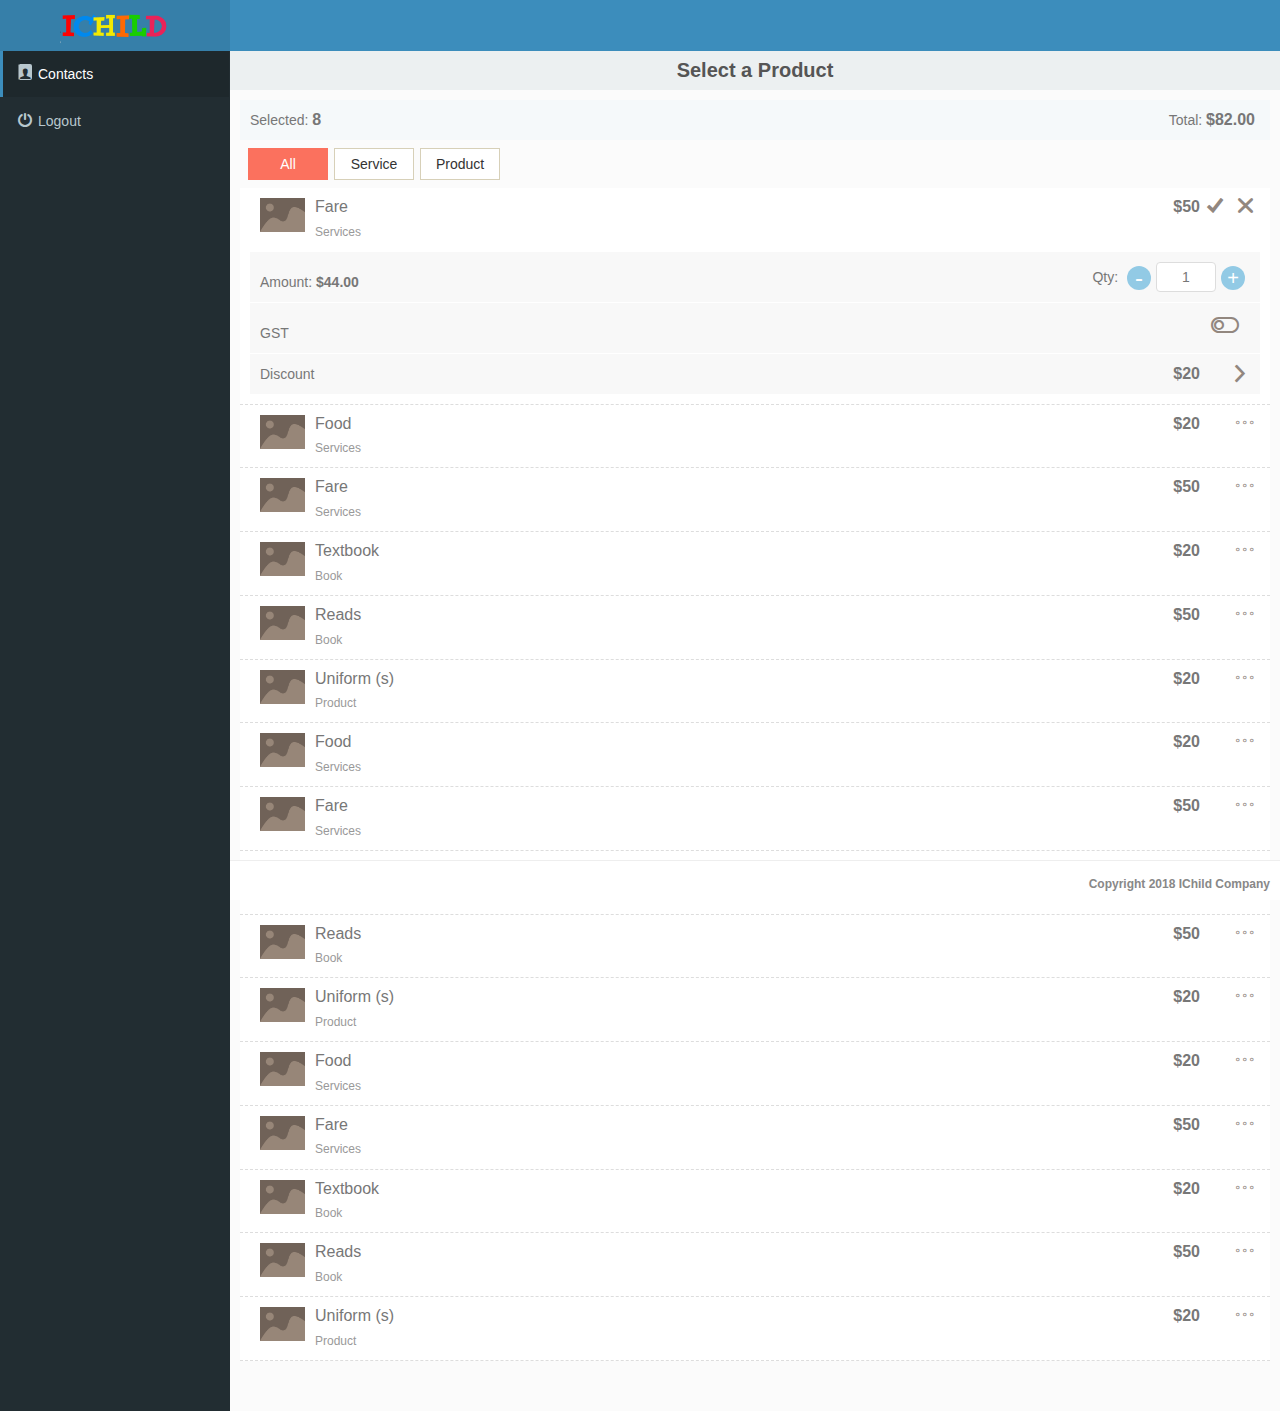
<file: index.html>
<!doctype html>
<html style="height:100%;margin:0;">
<head>
<meta http-equiv="Content-Type" content="text/html; charset=utf-8" />
<meta name="viewport" content="width=device-width,initial-scale=1.0,maximum-scale=1.0,user-scalable=0">
<title>ICHILD</title>
<link href="AccountV3/css/bootstrap.css" rel="stylesheet" type="text/css" />
<link href="AccountV3/css/font-awesome.css" rel="stylesheet" type="text/css" />
<link href="AccountV3/css/AdminLTE.css" rel="stylesheet" type="text/css" />
<link href="AccountV3/css/skins/skin-blue.css" rel="stylesheet" type="text/css" />
<link href="AccountV3/css/basic.css" rel="stylesheet" type="text/css" />
<link href="AccountV3/css/main.css" rel="stylesheet" type="text/css" />
<link href="AccountV3/css/custom.css" rel="stylesheet" type="text/css" />
<link href="IchildV3/js/download/css/jquery-ui.css" rel="stylesheet" type="text/css" />
<link href="IchildV3/js/inputdate/fullcalendar.css" rel="stylesheet" type="text/css" />
</head>
<body class="skin-blue" style="padding:0;overflow-y:scroll;">
    <div class="wrapper">

      <!-- Main Header -->
      <header class="main-header">

        <!-- Logo -->
        <a href="index2.html" class="logo"></a>

        <!-- Header Navbar -->
        <nav class="navbar navbar-static-top" role="navigation">
          <!-- Sidebar toggle button-->

        </nav>
      </header>
      <!-- Left side column. contains the logo and sidebar -->
      <aside class="main-sidebar">

        <!-- sidebar: style can be found in sidebar.less -->
        <section class="sidebar">

          <!-- Sidebar Menu -->
          <ul class="sidebar-menu">
            <li class="active"><a href="#"><label class="ion contacts"><i></i></label><span>Contacts</span></a></li>
            <li><a href="javascript:void()"><label class="ion logout"><i></i></label><span>Logout</span></a></li>
          </ul><!-- /.sidebar-menu -->
        </section>
        <!-- /.sidebar -->
      </aside>

      <!-- Content Wrapper. Contains page content -->
      <div class="content-wrapper">

        <!-- Main content -->
        <section class="content">
          
          <!-- Your Page Content Here -->
          <div class="area">
            <div class="opt_head three_head two_title two_title2"><span>Select a Product</span></div>
            <div class="cnt">
            	<div id="wrap" class="parent">
            	  <div class="staywhenscroll child">
	            	  <div class="select_row" onclick='loadingFrame("/IchildV3/contacts/iframe.html #receivePayment");'><em style="font-style:normal;float:left;margin-left:10px;">Selected: <strong style="font-size:16px;">8</strong></em><label style="float:right;margin-right:15px;">Total: <strong style="font-size:16px;">$82.00</strong></label>
	              	</div><!-- /.select_row -->
		              <div class="setting_sub_menu">
		                  <a href="#" class="selected">All</a>
		                  <a href="#">Service</a>
		                  <a href="#">Product</a>
		              </div><!-- /.setting_sub_menu -->
            	  </div><!-- /.staywhenscroll -->
          			
            	</div><!-- /#wrap .wrap -->
              
              <div class=payment_product_list>
                  
                  
                  <ul class="payments_sub_list payments_sub_list_img payments_sub_list_select">
                      <li>
                          <div class="head">
                              <label class="payment_products"></label>
                              <h1>Fare<span>$50</span><a href="javascript:void(0)" class="opt s_save"></a><a href="javascript:void(0)" class="opt s_cancel"></a></h1>
                              <p>Services</p>
                          </div>
                          <div class="f_subarea">
                              <div class="qty">
                                  <div><label>Amount: </label> <strong>$44.00</strong></div>
                                  <label>Qty:</label>
                                  <span><a href="#" class="qty_sub">-</a><input type="text" class="text" value="1"><a href="#" class="qty_add">+</a></span>
                              </div>
                              <div class="qty" style="border-top:1px #fff solid;padding-top:10px;">
                                  <div><span>GST</span></div>
                                  <span><a href="#" class="opt s_radio" style="background:none" onclick="$(this).toggleClass('s_radioed')"></a></span>
                              </div>
                              <div class="discount" onclick='loadingFrame("/IchildV3/contacts/iframe.html #adddiscount");'>
                                  <h1><label>Discount</label><strong>$20</strong><a href="#" class="opt next" style="top:0;right:0;"></a></h1>
                              </div>
                          </div>
                      </li>
                      <li>
                          <div class="head unselected">
                          <label class="payment_products"></label>
                          <h1>Food<span>$20</span><a href="javascript:void(0)" class="opt more"></a></h1>
                          <p>Services</p>
                          </div>
                      </li>
                      <li>
                          <div class="head">
                              <label class="payment_products"></label>
                              <h1>Fare<span>$50</span><a href="javascript:void(0)" class="opt more"></a></h1>
                              <p>Services</p>
                          </div>
                      </li>
                      <li>
                          <div class="head unselected">
                          <label class="payment_products"></label>
                          <h1>Textbook<span>$20</span><a href="javascript:void(0)" class="opt more"></a></h1>
                          <p>Book</p>
                          </div>
                      </li>
                      <li>
                          <div class="head">
                              <label class="payment_products"></label>
                              <h1>Reads<span>$50</span><a href="javascript:void(0)" class="opt more"></a></h1>
                              <p>Book</p>
                          </div>
                      </li>
                      <li>
                          <div class="head unselected">
                          <label class="payment_products"></label>
                          <h1>Uniform (s)<span>$20</span><a href="javascript:void(0)" class="opt more"></a></h1>
                          <p>Product</p>
                          </div>
                      </li>
                      <li>
                          <div class="head unselected">
                          <label class="payment_products"></label>
                          <h1>Food<span>$20</span><a href="javascript:void(0)" class="opt more"></a></h1>
                          <p>Services</p>
                          </div>
                      </li>
                      <li>
                          <div class="head">
                              <label class="payment_products"></label>
                              <h1>Fare<span>$50</span><a href="javascript:void(0)" class="opt more"></a></h1>
                              <p>Services</p>
                          </div>
                      </li>
                      <li>
                          <div class="head unselected">
                          <label class="payment_products"></label>
                          <h1>Textbook<span>$20</span><a href="javascript:void(0)" class="opt more"></a></h1>
                          <p>Book</p>
                          </div>
                      </li>
                      <li>
                          <div class="head">
                              <label class="payment_products"></label>
                              <h1>Reads<span>$50</span><a href="javascript:void(0)" class="opt more"></a></h1>
                              <p>Book</p>
                          </div>
                      </li>
                      <li>
                          <div class="head unselected">
                          <label class="payment_products"></label>
                          <h1>Uniform (s)<span>$20</span><a href="javascript:void(0)" class="opt more"></a></h1>
                          <p>Product</p>
                          </div>
                      </li>
                      <li>
                          <div class="head unselected">
                          <label class="payment_products"></label>
                          <h1>Food<span>$20</span><a href="javascript:void(0)" class="opt more"></a></h1>
                          <p>Services</p>
                          </div>
                      </li>
                      <li>
                          <div class="head">
                              <label class="payment_products"></label>
                              <h1>Fare<span>$50</span><a href="javascript:void(0)" class="opt more"></a></h1>
                              <p>Services</p>
                          </div>
                      </li>
                      <li>
                          <div class="head unselected">
                          <label class="payment_products"></label>
                          <h1>Textbook<span>$20</span><a href="javascript:void(0)" class="opt more"></a></h1>
                          <p>Book</p>
                          </div>
                      </li>
                      <li>
                          <div class="head">
                              <label class="payment_products"></label>
                              <h1>Reads<span>$50</span><a href="javascript:void(0)" class="opt more"></a></h1>
                              <p>Book</p>
                          </div>
                      </li>
                      <li>
                          <div class="head unselected">
                          <label class="payment_products"></label>
                          <h1>Uniform (s)<span>$20</span><a href="javascript:void(0)" class="opt more"></a></h1>
                          <p>Product</p>
                          </div>
                      </li>
                  </ul>
              </div><!-- /.payment_product_list -->
          </div><!-- /.cnt -->
          </div><!-- /.area -->
        </section><!-- /.content -->
      </div><!-- /.content-wrapper -->

      <!-- Main Footer -->
      <footer class="main-footer">
        <!-- To the right -->
        <div class="pull-right hidden-xs">
           <strong>Copyright 2018 IChild Company</strong>
        </div>
        <!-- Default to the left 
        <strong>Copyright 2018 IChild Company</strong>--> 
      </footer>

    </div><!-- ./wrapper -->

    <!-- REQUIRED JS SCRIPTS -->
    
    <!-- frame window -->
	<div class="flade">
        <div class="frame" id="frame">
      	</div>
    </div>
    
    <!-- tips window -->
    <div class="tips">
        <div class="tips_window">
            <h1></h1>
            <div><a href="javascript:void(0)" class="tips_btn">Ok</a><a href="javascript:void(0)" class="tips_btn">Cancel</a></div>
        </div>
    </div>
    
    <!-- back top -->
    <a href="javascript:void()" class="backtop">Top<span class="font_family"></span></a>
    <script src="IchildV3/js/inputdate/moment.min.js"></script>
    <!-- jQuery 2.1.3 -->
    <script src="IchildV3/js/jQuery-2.1.3.min.js"></script>
    <!-- Bootstrap 3.3.2 JS -->
    <script src="IchildV3/js/bootstrap.min.js" type="text/javascript"></script>
    <!-- AdminLTE App -->
    <script src="IchildV3/js/app.min.js" type="text/javascript"></script>
    <script src="IchildV3/js/jquery.imagesloaded.js" type="text/javascript"></script>
    <script src="IchildV3/js/jquery.wookmark.js" type="text/javascript"></script>
    <script src="IchildV3/js/group.js" type="text/javascript"></script>
    <script src="IchildV3/js/inputdate/fullcalendar.js"></script>
    <script src="IchildV3/js/inputdate/client.js"></script>
    <script src="IchildV3/js/publicnew.js" type="text/javascript"></script>
    <script src="IchildV3/js/custom.js" type="text/javascript"></script>
    
  </body>
</html>
</file>
<file: AccountV3/css/skins/skin-blue.css>
/*
 * Skin: Blue
 * ----------
 */
.skin-blue .main-header .navbar {
  background-color: #3c8dbc;
}
.skin-blue .main-header .navbar .nav > li > a {
  color: #ffffff;
}
.skin-blue .main-header .navbar .nav > li > a:hover,
.skin-blue .main-header .navbar .nav > li > a:active,
.skin-blue .main-header .navbar .nav > li > a:focus,
.skin-blue .main-header .navbar .nav .open > a,
.skin-blue .main-header .navbar .nav .open > a:hover,
.skin-blue .main-header .navbar .nav .open > a:focus {
  background: rgba(0, 0, 0, 0.1);
  color: #f6f6f6;
}
.skin-blue .main-header .navbar .navbar-custom-menu > .nav {
  margin-right: 10px;
}
.skin-blue .main-header .navbar .sidebar-toggle {
  color: #ffffff;
}
.skin-blue .main-header .navbar .sidebar-toggle:hover {
  color: #f6f6f6;
  background: rgba(0, 0, 0, 0.1);
}
.skin-blue .main-header .navbar .sidebar-toggle {
  color: #fff;
}
.skin-blue .main-header .navbar .sidebar-toggle:hover {
  background-color: #367fa9;
}
@media (max-width: 767px) {
  .skin-blue .main-header .navbar .dropdown-menu li.divider {
    background-color: rgba(255, 255, 255, 0.1);
  }
  .skin-blue .main-header .navbar .dropdown-menu li a {
    color: #fff;
  }
  .skin-blue .main-header .navbar .dropdown-menu li a:hover {
    background: #367fa9;
  }
}
.skin-blue .main-header .logo {
  background-color: #367fa9;
  
  background:#367fa9 url(../../images/logo.png) no-repeat center center;background-size:auto 90%;
  color: #ffffff;
  border-bottom: 0px solid transparent;
}
.skin-blue .main-header .logo.cma_logo {
  background-color: #367fa9;
  
  background:#367fa9 url(../../images/logo3.png) no-repeat center center;background-size:auto 90%;
  color: #ffffff;
  border-bottom: 0px solid transparent;
}
.skin-blue .main-header .logo > a {
  color: #ffffff;
}
.skin-blue .main-header .logo:hover {

}
.skin-blue .main-header li.user-header {
  background-color: #3c8dbc;
}
.skin-blue .content-header {
  background: transparent;
}
.skin-blue .user-panel > .info,
.skin-blue .user-panel > .info > a {
  color: #fff;
}
.skin-blue .sidebar-menu > li.header {
  color: #4b646f;
  background: #1a2226;
}
.skin-blue .sidebar-menu > li > a {
  border-left: 3px solid transparent;
  margin-right: 1px;
}
.skin-blue .sidebar-menu > li > a:hover,
.skin-blue .sidebar-menu > li.active > a {
  color: #ffffff;
  background: #1e282c;
  border-left-color: #3c8dbc;
}
.skin-blue .sidebar-menu > li > .treeview-menu {
  margin: 0 1px;
  background: #2c3b41;
}
.skin-blue .wrapper,
.skin-blue .main-sidebar,
.skin-blue .left-side {
  background: #222d32;
}
.skin-blue .main-sidebar{
	position:fixed;left:0;top:0;
}
.skin-blue .sidebar a {
  color: #b8c7ce;
}
.skin-blue .sidebar a:hover {
  text-decoration: none;
}
.skin-blue .treeview-menu > li > a {
  color: #8aa4af;
}
.skin-blue .treeview-menu > li.active > a,
.skin-blue .treeview-menu > li > a:hover {
  color: #ffffff;
}
.skin-blue .sidebar-form {
  border-radius: 3px;
  border: 1px solid #374850;
  margin: 10px 10px;
}
.skin-blue .sidebar-form input[type="text"],
.skin-blue .sidebar-form .btn {
  box-shadow: none;
  background-color: #374850;
  border: 1px solid transparent;
  height: 35px;
  -webkit-transition: all 0.3s cubic-bezier(0.32, 1.25, 0.375, 1.15);
  -o-transition: all 0.3s cubic-bezier(0.32, 1.25, 0.375, 1.15);
  transition: all 0.3s cubic-bezier(0.32, 1.25, 0.375, 1.15);
}
.skin-blue .sidebar-form input[type="text"] {
  color: #666;
  border-top-left-radius: 2px !important;
  border-top-right-radius: 0 !important;
  border-bottom-right-radius: 0 !important;
  border-bottom-left-radius: 2px !important;
}
.skin-blue .sidebar-form input[type="text"]:focus,
.skin-blue .sidebar-form input[type="text"]:focus + .input-group-btn .btn {
  background-color: #fff;
  color: #666;
}
.skin-blue .sidebar-form input[type="text"]:focus + .input-group-btn .btn {
  border-left-color: #fff;
}
.skin-blue .sidebar-form .btn {
  color: #999;
  border-top-left-radius: 0 !important;
  border-top-right-radius: 2px !important;
  border-bottom-right-radius: 2px !important;
  border-bottom-left-radius: 0 !important;
}
.skin-blue.layout-top-nav .main-header > .logo {
  background-color: #3c8dbc;
  color: #ffffff;
  border-bottom: 0px solid transparent;
}
.skin-blue.layout-top-nav .main-header > .logo > a {
  color: #ffffff;
}
.skin-blue.layout-top-nav .main-header > .logo:hover {
  background: #3b8ab8;
}
</file>
<file: AccountV3/css/basic.css>
/*public*/
@charset "utf-8";
*{box-sizing:border-box;}
html {-ms-text-size-adjust: 100%;-webkit-text-size-adjust:100%;margin:0;}
body,section,h1,h2,h3,p,span,ul,li,div,a,img,dl,dt,dd,a,input,table,th,td,label,i{padding:0;margin:0;font-family:Arial;list-style:none;font-style:normal;font-weight:normal;border:none;outline:none;font-size:14px;color:#777;}
a{text-decoration:none;color:#777;}
a:link{color:#777;}
a:hover{color:#777;}
a:visited{color:#777;}
input[type="button"], input[type="submit"], input[type="reset"], input[type="text"] {-webkit-appearance: none;}
textarea { -webkit-appearance: none;} 
.height100{height:100%;}
.over_hidden{overflow:hidden;}
.displaynone{display:none;}
.grey{background:#fbfbfb;}
.content_bg_color{background:#fbfbfb;}
.clearboth{height:1px;overflow:hidden;clear:both;}
.language-menu span{display:inline-block;color:#57a9d9;}
.language-menu span.selected{color:#fff;}
.content{padding-bottom:40px;}
.upload_rows{position:relative;}
.upload_rows{line-height:40px;}
.upload_rows label em{font-style:normal;color:#fb715e;}
.upload_img,.upload_attach,.upload_video{display:inline-block;vertical-align:top;font-family:FontAwesome;margin:0 10px;margin-right:17px;width:18px;text-align:center;}
.upload_img:before{content:"\f118";font-size:22px;color:#337bc4;}
.upload_attach:before{content:"\f367";font-size:22px;color:#337bc4;}
.upload_video:before{content:"\f389";font-size:22px;color:#337bc4;}
@media screen and (max-width: 480px){
.upload_img,.upload_attach{left:auto;right:10px;}
}
#main{margin-bottom:15px;}
a.backtop{position:fixed;bottom:60px;right:5px;display:none;width:34px;height:65px;background:#fff;border:1px #eee solid;z-index:1500;border-radius:4px;text-align:center;line-height:30px;color:#92cae5;}
.backtop span{display:block;font-size:24px;border-top:1px #eee solid;}
.backtop span:before{content:"\f10c";color:#92cae5;}
.flexbox{display: -webkit-box; display: -ms-flexbox;-ms-box-orient: horizontal;/*IE10ä¸­æ˜¾ä¸ä¸€è¡Œï¼Œç±»ä¼¼äºŽflex-direction:rowåŠŸèƒ½*/display: -webkit-flex;display: -moz-flex;display: -ms-flex;display: flex;}
.flex1{-webkit-box-flex:1;-webkit-flex:1;-moz-flex:1;-ms-flex:1;flex:1;}
.logo{height:40px;background:url(../../images/logo.png) no-repeat 0 0;background-size:100% auto;}
.font_family{font-family:FontAwesome;font-size:18px;}
.txt{padding:0 10px;height:32px;line-height:32px;border:1px #ddd solid;background:#fff;border-radius:2px;box-sizing:border-box;color:#555;-webkit-appearance:none;outline:none;box-shadow:none;}
.selectdown{line-height:32px;height:32px;border:1px #ddd solid;color:#555;}
input.txt_date{background:#fff url(../../images/bi_date_icon.png) no-repeat right 10px;}
input.txt_date2{background:#f0f0f0 url(../../images/bi_date_icon.png) no-repeat right 10px;}
.x_del{font-family:FontAwesome;font-size:18px;width:16px;height:16px;line-height:16px;text-align:center;border-radius:50%;background:#fff;}
.x_del:before{content:"\f128";color:#fb715e;}
.x_delele{font-family:FontAwesome;font-size:18px;text-align:center;}
.x_delele:before{content:"\f2d7";color:#fb715e;}
.nodate{text-align:center;margin:20px auto;}
.nodate label{line-height:40px;display:inline-block;vertical-align:top;color:#aaa;font-size:20px;font-weight:bold;}
.no_data{text-align:center;margin-bottom:10px;}
.no_data p{font-size:26px;line-height:60px;color:#999;}
.select_more{display:inline-block;}
.select_more a{border:1px #92877f solid;display:inline-block;border-radius:4px;line-height:28px;width:80px;text-align:center;color:#92877f;}
.opt_btn{height:30px;width:80px;line-height:30px;color:#fff;text-align:center;display:inline-block;margin:0 5px;font-size:14px;border-radius:4px;}
.select{display:inline-block;position:relative;width:100%;text-align:left;height:32px;}
.select h1{height:32px;line-height:32px;width:100%;display:inline-block;border:1px #ddd solid; background:#fff!important;padding:0 10px;border-radius:4px;position:relative;}
.select div{position:absolute;top:31px;left:0;background:#fff;border:1px #ddd solid;border-radius:0 0 4px 4px;width:100%;z-index:10;display:none;}
.select div a{display:block;padding:8px 10px;line-height:20px!important;}
.select div a + a{border-top:1px #eee solid;}
.select i{position:absolute;right:0;top:0;height:32px!important;line-height:32px!important;}
.s_select{position:relative;padding:3px 0;padding-right:30px;padding-left:5px;border-radius:4px;border:1px #ddd solid;z-index:10;cursor:pointer;margin-right:5px!important;}
.s_select div{position:absolute;left:-1px;top:26px;background:#fff;border:1px #ddd solid;z-index:10;padding:3px 0;padding-right:30px;padding-left:5px;}
.s_select div a{display:block;padding:4px 0;}
.s_select .down{position:absolute;right:0;top:0;line-height:28px;height:28px!important;min-width:20px!important;}
.opt_btn:link{color:#fff;}
.opt_btn:hover{color:#fff;}
.opt_btn:visited{color:#fff;}
.btn_color1{background:#4fc1a0;}
.btn_color2{background:#fb715e;}
.btn_color3{background:#92cae5;}
.btn_color4{background:#bbb;}
.btn_close_icon{width:30px;height:30px;line-height:30px;background:#fff;border-radius:50%;}
.btn_close_icon:before{content:"\f128";font-family:FontAwesome;color:#fb7e6c;font-size:18px;}
.btn_close:before{content:"Close";}
.btn_upload:before{content:"Upload Now";}
.btn_cancel:before{content:"Cancel";}
.btn_done:before{content:"Done";}
.btn_skip:before{content:"Skip";}
.btn_edit:before{content:"Edit";}
.btn_comment:before{content:"Send";}
.btn_reply:before{content:"Reply";}
.btn_reply2:before{content:"Reply";}
.btn_send:before{content:"Send";}
.btn_approve:before{content:"Approve";}
.btn_reject:before{content:"Reject";}
.btn_del:before{content:"Delete";}
.btn_add{width:200px;font-size:18px;height:44px;line-height:44px;}
.btn_add:before{content:"Create one now?";}
.btn_share:before{content:"Share";}
.btn_next:before{content:"Next";}
.btn_assign:before{content:"Assign";}
.btn_make_payment:before{content:"Make Payment";}
.setting-menu i:before{content:"\f43d";font-family:FontAwesome;font-size:16px;color:#fff;}
.transfer-menu i:before{content:"\f268";font-family:FontAwesome;font-size:16px;color:#fff;}

@media screen and (max-width: 480px){
.opt_btn{font-family:FontAwesome;font-size:16px;}
.btn_approve:before{content:"\f122";}
.btn_reject:before{content:"\f129";}
}
/*left menu*/
.sidebar-menu li a span{color:#b8c7ce;}
.sidebar-menu li.active a span{color:#fff;}
.main-header .hidden-xs{color:#fff;}
/* Loading */
.loading{width:100%;text-align:center;display:none;}
.loading .load_img{border-radius:4px;width:250px;height:100px;margin:0 auto;position:relative;}
.loading .load_img span{width:250px;height:100px;background:url(../images/loading.gif) no-repeat 0 -50px;background-size:100% auto;display:block;}
.loading .load_img p{font-size:15px;line-height:20px;text-align:center;color:#ddd;width:100%;position:absolute;left:0;bottom:0;}

.loading2 .load_img{border-radius:4px;width:125px;height:50px;margin:0 auto;position:relative;}
.loading2 .load_img span{width:125px;height:50px;background:url(../images/loading.gif) no-repeat 0 -30px;background-size:100% auto;display:block;}
.loading .load_img p{font-size:12px;line-height:20px;text-align:center;color:#ddd;width:100%;position:absolute;left:0;bottom:0;}

.lazy_loading{width:100%;text-align:center;height:80px;overflow:hidden;display:none;}
.lazy_loading .load_img{border-radius:4px;width:250px;height:200px;margin:0 auto;margin-top:-80px;position:relative;}
.lazy_loading .load_img span{width:250px;height:200px;background:url(../images/loading.gif) no-repeat 0 0;background-size:100% 100%;display:block;}
.lazy_loading .load_img p{font-size:15px;line-height:20px;text-align:center;color:#ddd;width:100%;position:absolute;left:0;bottom:50px;}
.loading_more{width:95%;margin:10px auto;text-align:center;height:40px;line-height:40px;overflow:hidden;display:none;border-radius:4px;background:#fff;border:1px #ddd solid;display:block;}

.tips_loading{width:100%;text-align:center;}
.tips_loading .load_img{border-radius:4px;width:250px;margin:0 auto;position:relative;min-height:80px;}
.tips_loading .load_img span{width:250px;height:50px;background:url(../images/loading.gif) no-repeat center center;display:block;}
.tips_loading .load_img p{font-size:15px;line-height:20px;text-align:center;color:#ddd;width:100%;}

/*option icon*/
.opt{min-width:40px;height:40px;line-height:40px;display:inline-block;font-family:FontAwesome;font-style:normal;font-size:20px;color:#92877f;text-align:center;position:relative;}
a.opt:link{color:#92877f;}
a.opt:hover{color:#92877f;}
a.opt:visited{color:#92877f;}
.delete{background:url(../images/delete_big.png) no-repeat 0 0;background-size:100% 100%;}
.menu_arrow{background:url(../images/photo_more_menu.png) no-repeat 0 0;background-size:100% 100%;}
.weixin{background:url(../images/weixin.png) no-repeat center center;background-size:auto 100%;}
.back:before{content:"\f4c7";}
.back2{color:#515151;}
.back2:before{content:"\f124";}
.check,.checked{text-align:left;padding-left:1px;line-height:20px;}
.check:hover{color:#a4c8e8;}
.checked:hover{color:#34c953;}
.disablecheck:hover{color:#ddd;}
.check:before{content:"\f372";font-size:24px;color:#a4c8e8;}
.checked:before{content:"\f374";font-size:24px;color:#34c953;}
.checked_disable:before{content:"\f374";font-size:24px;color:#34c953;}
.disablecheck:before{color:#ddd;}
.danradio,.danradioed{text-align:left;padding-left:2px;line-height:24px;}
.danradio:hover{color:#a4c8e8;}
.danradioed:hover{color:#34c953;}
.danradio:before{content:"\f3a6";font-size:24px;color:#a4c8e8;}
.danradioed:before{content:"\f3a7";font-size:24px;color:#34c953;}
.search{display:none;}
.search:before{content:"\f21f";}
.webbox:before{content:"\f35c";}
.list:before{content:"\f20e";}
.refresh:before{content:"\f21c";}
.reply:before{content:"\f11b";}
.more:before{content:"\f469";font-size:28px;}
.more2:before{content:"\f469";font-size:28px;}
.prev:before{content:"\f124";}
.next:before{content:"\f125";}
.next.selected{filter:progid:DXImageTransform.Microsoft.BasicImage(rotation=1);-moz-transform: rotate(90deg);-o-transform: rotate(90deg);-webkit-transform: rotate(90deg);transform: rotate(90deg);}
.next.selected2{filter:progid:DXImageTransform.Microsoft.BasicImage(rotation=1);-moz-transform: rotate(-90deg);-o-transform: rotate(-90deg);-webkit-transform: rotate(-90deg);transform: rotate(-90deg);}
.nextdown:before{content:"\f123";}
.nextup:before{content:"\f126";}
.down:before{content:"\f104";}
.del:before{content:"\f252";}
.s_edit:before{content:"\f37e";}
.s_rocate:before{content:"\f3a8";}
.s_download:before{content:"\f35d";}
.s_del:before{content:"\f252";}
.s_x:before{content:"\f128";}
.s_cover:before{content:"\f147";}
.s_praise:before{content:"\f251";}
.s_comment:before{content:"\f11a";}
.s_like:before{content:"\f11f";}
.s_approve:before{content:"\f3fe";}
.s_reject:before{content:"\f405";}
.s_sendnotice:before{content:"\f2c3";}
.s_schedule:before{content:"\f2d1";}
.s_downloadforms:before{content:"\f26f";}
.s_member:before{content:"\f47c";}
.s_staff:before{content:"\f212";}
.s_teacher:before{content:"\f213";}
.s_level:before{content:"\f348";}
.s_upload:before{content:"\f10e";}
.s_makeup:before{content:"\f4a8";}
.s_addmember:before{content:"\f211";}
.s_add:before{content:"\f218";}
.s_subsidy:before{content:"\f209";}
.s_allocate:before{content:"\f419";}
.s_copy:before{content:"\f3f0";}
.s_schedule:before{content:"\f3f3";}
.s_save:before{content:"\f122";}
.s_saved{color:#34c953!important;}
.s_colock:before{content:"\f35a";}
.s_done:before{content:"\f122";}
.s_cancel:before{content:"\f129";}
.s_cancel2:before{content:"\f12a";}
.s_search:before{content:"\f21f";}
.s_messege:before{content:"\f2eb";}
.s_sms:before{content:"\f3a2";sfont-size:20px;}
.s_share:before{content:"\f3ac";}
.s_uparrow:before{content:"\f3d7";}
.s_downarrow:before{content:"\f3d4";}
.s_downarrow2:before{content:"\f3d0";}
.s_broadcast:before{content:"\f259";}
.s_unbroadcast:before{content:"\f25a";}
.s_cry:before{content:"\f3ab";font-size:32px;color:#bbb!important;}
.s_carema:before{content:"\f118";}
.s_p{background:url(../images/password.png) no-repeat 12px 14px;background-size:40% auto;}
.s_a{background:url(../images/assign.png) no-repeat 12px 14px;background-size:40% auto;}
.s_wechat{background:url(../images/wechat.png) no-repeat 12px 14px;background-size:40% auto;}
.s_attend{background:url(../images/attend.png) no-repeat 12px 12px;background-size:40% auto;}
.s_attend:hover{background:#f7f7f7 url(../images/attend.png) no-repeat 12px 12px!important;background-size:40% auto!important;}
.s_send:before{content:"\f2c3";}
.s_whatapp:before{content:"\f4ef";}
.s_position:before{content:"\f1ff";}
.s_clock:before{content:"\f3b3";}
.s_video:before{content:"\f4cd";}
.s_right:before{content:"\f120";}
.s_error:before{content:"\f128";}
.s_tel:before{content:"\f2d2";}
.s_password:before{content:"\f200"}
.s_status:before{content:"\f299"}
.s_menu:before{content:"\f13f";font-size:28px;}
.s_prev:before{content:"\f124";font-size:32px;}
.s_next:before{content:"\f125";font-size:32px;}
.s_next2:before{content:"\f3d3";color:#ddd;font-size:24px;}
.s_view:before{content:"\f133"}
.s_setting:before{content:"\f43d";}
.s_logout:before{content:"\f2a9";}
.s_transfer:before{content:"\f268";}
.s_portfolio:before{content:"\f471";}
.s_up:before{content:"\f10c";}
.s_down:before{content:"\f103";}
.s_fee:before{content:"\f353";}
.s_email:before{content:"\f10f";}
.s_print:before{content:"\f21a";}
s_void{background:url(../images/s_void.png) no-repeat 0 -4px;background-size:100% auto;}
.s_void:before{content:"\f406";}
.s_completed:before{content:"\f405";}
.s_facebook:before{content:"\f231";}
.s_close em{display: inline-block;height:18px;width:18px;border:2px #92877f solid;position: relative;border-radius: 50%;overflow: hidden;}
.s_close em i{width:20px;height:20px;display: block;position: absolute;left: -9px;top:-10px;border-right:2px #92877f solid;transform:rotate(45deg);-ms-transform:rotate(45deg); 	/* IE 9 */-moz-transform:rotate(45deg); 	/* Firefox */-webkit-transform:rotate(45deg); /* Safari å’Œ Chrome */-o-transform:rotate(45deg); }
.s_close2:before{content:"\f129";}
.s_calendar:before{content:"\f2d1";}
.s_calendar2:before{content:"\f117";}
.s_list:before{content:"\f454";}
.s_transfer:before{content:"\f268";}
.s_radio:before{content:"\f355";font-size:32px;}
.s_radioed:before{content:"\f354";color:#3c8dbc;}
.s_question:before{content:"\f143";}
.s_format:before{content:"\f471";}
.s_radio:before{content:"\f355";color:#92877f;}
.s_radioed:before{content:"\f354";color:#92cae5;}
.s_suspend:before{content:"\f478";}
.s_live:before{content:"\f24c";}
.s_receive:before{content:"\f2c9";}
.s_receive:before{content:"\f2c9";}
.s_transfer2:before{content:"\f3b1";}
.s_grade:before{content:"\f348";}
.s_book:before{content:"\f3e7";}
.s_arrow:before{content:"\f104";}
.s_reply:before{content:"\f21e";}
.s_complete:before{content:"\f375";}
.s_text:before{content:"\f127";}

/*icon*/
.icon{min-width:20px;height:20px;vertical-align:middle;line-height:20px;display:inline-block;font-family:FontAwesome;font-style:normal;font-size:18px;color:#3c8dbc;text-align:center;}
.i_period:before{content:"\f117";font-size:16px;}
.i_repeat:before{content:"\f201";font-size:19px;}
.i_session:before{content:"\f229";}
.i_makeup:before{content:"\f221";font-size:17px;}
.i_read:before{content:"\f384";color:#aaa;}
.i_unread:before{content:"\f2eb";color:#fb715e;}
.i_readphone:before{content:"\f3a2";color:#aaa;}
.i_unreadphone:before{content:"\f3a2";color:#fb715e;}
/*menu*/
.ion{font-family:FontAwesome;font-size:16px;font-weight:normal;display:inline-block;width:30px;color:#b8c7ce}
.ion i{font-family:FontAwesome;font-size:16px;font-weight:normal;display:inline-block;width:14px;height:16px;color:#b8c7ce}
.active .ion{color:#fff;}
.sidebar-menu a:hover .ion{color:#fff;}
.student i:before{content:"\f2d8";}
.group i:before{content:"\f2d9";}
.schedule i:before{content:"\f3f3";}
.photo i:before{content:"\f147";}
.share i:before{content:"\f37c";}
.events i:before{content:"\f127";}
.fee i:before{content:"\f353";}
.resuorces i:before{content:"\f37a";}
.inventory i:before{content:"\f318";}
.health i:before{content:"\F0C0";}
.portfolio i:before{content:"\f391";}
.exam i:before{content:"\f12c";}
.health i:before{content:"\f388";}
.ion.contacts i{background:#b8c7ce;border-radius:2px;text-align:center;border-left:1px #222d32 dotted;font-size:14px;}
.ion.contacts i:before{content:"\f213";color:#222d32;}
.transmission i:before{content:"\f268";}
.setting i:before{content:"\f43d";}
.schedule i:before{content:"\f117";}
.portfolio i:before{content:"\f471";}
.logout i:before{content:"\f2a9";}
.right_arrow i:before{content:"\f3d3";}
/*circle button*/
.pic_opt_circle{display:inline-block;text-align:center;margin-top:5px;}
.pic_opt_circle span{display:block;font-size:12px;opacity:0.7;color:#fff;}
.circle_opt{width:36px;height:36px;line-height:14px;padding-top:4px;margin-right:5px;border-radius:20px;display:inline-block;text-align:center;color:#fff;font-family:FontAwesome;font-size:16px;}
.pic_opt_circle2 p{display:inline-block;}
.pic_opt_circle2 .circle_opt{width:30px;height:30px;line-height:30px;padding:0;}
a.circle_opt:link{color:#fff;}
a.circle_opt:visited{color:#fff;}
a.circle_opt:hover{color:#fff;}
.circle_opt.s_view,.circle_bg1{background:#f7672b;}
.circle_opt.s_praise,.circle_bg2{background:#bdca32;}
.circle_opt.s_comment,.circle_bg3{background:#34c953;}
.circle_opt.s_download,.circle_bg4{background:#74cdc8;}
.circle_opt.s_view:before{content:"\f133";}
.circle_opt.s_praise:before{content:"\f251";}
.circle_opt.s_comment:before{content:"\f11f";}
.circle_opt.s_download:before{content:"\f105";}

.circle_opt.s_member:before{content:"\f47c";}
.circle_opt.s_staff:before{content:"\f212";}
.circle_opt.s_upload:before{content:"\f10e";}
.circle_opt.s_makeup:before{content:"\f4a8";}
.number{display:block;margin-top:10px;margin-right:5px;font-size:12px;color:#333;}
/*select all*/
.select_row{background:#f5f9fa;height:40px;line-height:40px;position:relative;}
.select_row .check{position:absolute;left:10px;top:10px;}
.select_row .checked{position:absolute;left:10px;top:10px;}
.select_row .del{position:absolute;right:5px;top:2px;font-size:20px;}
.select_row .more2{position:absolute;top:0;right:0;}
.select_row .s_edit{position:absolute;top:0;right:40px;}
.select_row span{position:absolute;top:40px;right:0;width:200px;background:#fff;border:1px #dddddd solid;z-index:100;}
.select_row span a{border-top:none;display:block;}
.select_row span a + a{border-top:1px #eee solid;}
.select_row .select_row_btn{display:inline-block;border-radius:4px;line-height: 40px;color:#fff;padding:0 10px;margin:0 10px;float:right;background:#92cae5;text-align: center;}
.select_row2{background:#ecf0f1;border:none;}
@media screen and (max-width: 480px){
.select_row .del{right:0px;}
.hidden-xs{display:none!important;}
}
/*row line*/
/*tab*/
.tab{*zoom:1;overflow:hidden;border:1px #e4eff2 solid;text-align:left;position:relative;}
.tab a{display:inline-block;line-height:24px;padding:5px 10px;border:1px #e4eff2 solid;border-bottom:none;border-top:none;font-weight:bold;}
.tab a:nth-child(1){border-right:none;}
.tab a.selected{background:#e4eff2;color:#367fa9;}
/*tab*/
/*block*/
.block_list .block{width:49%;float:left;display:inline-block;vertical-align:top;}
.block_list .block:nth-child(2n+2){margin-left:2%;float:right;}
@media screen and (max-width: 800px){
.block_list{}
.block_list .block{width:100%;float:none;margin-left:0;}
}
.block{border-radius:4px;background:#f2f6f7;margin-bottom:10px;border-bottom:1px #f2f6f7 solid;}
.block>h1{background:#e4eff2;line-height:20px;padding:10px;min-height:30px;color:#367fa9;font-weight:bold;position:relative;}
.block .f_subarea>h1{background:#fff;line-height:20px;padding:10px;min-height:30px;color:#367fa9;font-weight:bold;position:relative;}
.block>h1 .s_add{position:absolute;right:0;top:0;}
.block>h1 .check{position:absolute;left:0;top:0;line-height:40px;text-align:center;}
.block>h1 .checked{position:absolute;left:0;top:0;line-height:40px;text-align:center;}
.block>h1 .next{position:absolute;right:0;top:0;}
.block>h1.selected .next{filter:progid:DXImageTransform.Microsoft.BasicImage(rotation=1);-moz-transform: rotate(90deg);-o-transform: rotate(90deg);-webkit-transform: rotate(90deg);transform: rotate(90deg);}
.f_row{min-height:40px;line-height:40px;vertical-align:top;padding:10px;position:relative;}
.f_row2{min-height:20px;line-height:20px;vertical-align:top;padding:10px;}
.f_row3{min-height:20px;line-height:20px;vertical-align:top;padding:10px;padding-left:50px;}
.f_row label{margin-right:10px;line-height:40px;display:inline-block;}
.f_row .select{display:inline-block;position:relative;width:100%;text-align:left;}
.f_row .select h1{height:38px;line-height:38px;width:100%;display:inline-block;border:1px #ddd solid; background:#fff!important;padding:0 10px;border-radius:4px;position:relative;}
.f_row .select div{position:absolute;top:37px;left:0;background:#fff;border:1px #ddd solid;border-radius:0 0 4px 4px;width:100%;z-index:10;display:none;}
.f_row .select div a{display:block;}
.f_row .select div a + a{border-top:1px #eee solid;}
.f_row i{position:absolute;right:0;top:0;}
.f_row .opt{text-align:center;line-height:40px;}
.f_row strong{color:#fc715e;}
.f_row a.opt{position:absolute;top:0;}
.f_row a.check{left:0;}
.f_row a.checked{left:0;}
.f_row a.danradio{left:0;}
.f_row a.danradioed{left:0;}
.f_row .txt{height:38px;line-height:38px;border:1px #ddd solid;padding:0 10px;border-radius:4px;width:100%;}
.f_row .more_input{width:60px;margin-left:10px;display:none;}
.f_row .flex1{color:#000;text-align:right;}
.f_row.f_row_break .flex1{text-align:left;}
.f_row.f_radio{padding:0 10px;}
.f_row.f_radio .flex1 a.opt{position:relative;top:0;vertical-align:top;}
.f_row.f_radio .flex1{line-height:40px;height:40px;overflow:hidden;text-align:right;}
.Validform_checktip.Validform_wrong{color:#F00;text-align:center;background:#FFC;border:1px #FFCC66 solid;padding:3px;display:block;line-height:16px;text-align:left;}
.textarea{width:100%;display:block;padding:10px;border:1px #ddd solid;line-height:28px;border-radius:4px;}
.block .f_row:nth-child(n+2){border-top:1px #fff solid;}
.f_subarea{border-top:1px #fff solid;background:#f7f6f2;}
.block .add_row{cursor:pointer;text-align:left;}
.add_row a.opt{width:20px;height:20px;display:inline-block;color:#367fa9;text-align:center;position:absolute;right:0;top:0;}
.block_padding_none .f_row{padding:0 10px;}
.block_fixed .f_row{width:300px;display:inline-block;}
.block_fixed  .f_row .flex1{text-align:left;}

.rows{display:inline-block;min-width:240px;width:33%;text-align:left;vertical-align:top;position:relative;}
.rows span{padding:5px 0;display:block;}
.rows span label{margin:0 5px 0 10px;min-height:22px;padding-top:4px;}
.rows span label em{color:red;}
.rows span label.bring_opt{position:relative;padding-left:30px;}
.rows span label.bring_opt2{position:relative;padding-left:10px;padding-right:40px;width:100%;box-sizing: border-box;margin-left:0;}
.rows span label.bring_opt .opt{line-height:26px;height:26px;position:absolute;top:0;left:0;}
.rows span label.bring_opt2 .opt{line-height:26px;height:26px;position:absolute;top:0;right:0;width:40px;left:auto;}
.rows span strong{margin:0 5px 0 5px;display:block;}
.rows span strong em{padding:5px 6px;font-style:normal;min-height:30px;display:inline-block;}
.rows span strong i{display:inline-block;width:100%;padding:3px 0;}
.rows span strong i .danradio,.rows span strong i .danradioed{height:24px;line-height:24px;width:24px;min-width:24px;vertical-align:middle;}
.rows span input.text{padding:0 5px;width:100%;line-height:30px;height:30px;border-radius:4px;-webkit-appearance:none;background:#fff;border:1px #ddd solid;}
.rows span input.text.date{background:#fff url(../images/bi_date_icon.png) no-repeat right center;}
.rows span textarea.textarea{padding:5px;width:100%;min-height:60px;line-height:26px;height:30px;border-radius:4px;-webkit-appearance:none;background:#fff;border:1px #ddd solid;font-weight:normal;}
.rows span select{font-weight:normal;background:#fff;border:1px #ddd solid;width:100%;line-height:30px;height:30px;border-radius:4px;font-style: normal;}
.rows_head{text-align:left;line-height:40px;padding-left:10px;color:#367fa9;position:relative;border-bottom:1px #fff solid;}
.rows_head i{position:absolute;right:0;top:0;}
.rows_head em.right_text{position: absolute;right:40px;top:0;line-height:40px;font-style:normal;color:#777;}
.rows_head.selected i{filter: progid:DXImageTransform.Microsoft.BasicImage(rotation=1);-moz-transform: rotate(90deg);-o-transform: rotate(90deg);-webkit-transform: rotate(90deg);}
.rows_head .right_opt{position:absolute;right:0;top:0;width:160px;text-align: right;}
.rows_head .right_opt i{position:relative;}
.rows_head .right_opt strong{font-size:18px;margin-right:10px;color:#3c8dbc;}
.rows span i{margin-top:5px;display:inline-block;width:100%;}
.rows span>label>i.next{position:absolute;left:100px;top:-5px;width:40px;}
.rows.rows_more span i input{width:90%;}
.rows_subarea *{color:#a18d66;}
.rows_break .flexbox{display:block;}
.rows_break  .flex1{margin:0 10px;display:block;}
.rows4 .rows{width:24.5%;}
.rows5 .rows{width:19.5%;min-width:200px;}
.rows_arrow{padding-bottom:3px;}
.rows div.tishi{text-align:right;color:#999;font-size:12px;position:relative;}
.rows div.tishi_left{text-align:left;color:#999;font-size:12px;}
.rows.upload_rows span{display: inline-block;padding:0;margin:0 3px 0 10px;}
.rows.upload_rows a{display: inline-block;color: #337bc4;}
.rows.upload_rows a em{color:#fb715e;font-weight:bold;background:#fff;border-radius:2px;padding:0 3px;line-height:20px;min-width: 40px;text-align: center;display: inline-block;margin: 0 15px;}
@media screen and (max-width: 480px){
.rows{width:100%;border-bottom:1px #fff solid;}
.rows4 .rows{width:100%;border-bottom:1px #fff solid;}
.rows5 .rows{width:100%;border-bottom:1px #fff solid;}
.frame .block_fixed .f_row{width:240px;padding-left:0;}
.left_align .f_row .flex1{text-align:right;}
.f_row.f_row_break .flexbox{display:block;}
.f_row.f_row_break .flex1_select{display:block;padding-right:70px;}
.f_row.f_row_break .more_input{position:absolute;right:10px;bottom:10px;}
.rows span>label>i.next{position:absolute;right:0;left:auto;top:-5px;width:40px;}
.block .rows:last-child{border-bottom:none;}
}

/*area*/
.area{min-height:100%;height:auto;display:inline-block;width:100%;position:relative;box-sizing:border-box;}
.sub_head{text-align:center;position:relative;min-height:40px;height:auto;background:#fbfbfb;z-index:100;}
.sub_head .subhead{min-height:34px;}
.sub_head .title{font-size:24px;color:#515151;text-align:left;position:absolute;left:15px;top:4px;}
.sub_r_opt{position:absolute;display:inline-block;text-align:right;width:220px;right:15px;top:0;}
.sub_r_opt a.opt{position:relative;vertical-align: top;}
.sub_r_opt a.opt span{width:8px;height:8px;border-radius:5px;position:absolute;right:6px;top:8px;background:#fb715e;}
.sub_r_opt a.opt:hover{background:#f7f7f7;}
.sub_menu{position:absolute;right:0;top:40px;background:#fff;border:1px #bbb solid;width:150px;z-index:300;box-shadow:0 1px 1px rgba(0, 0, 0, 0.1);border:1px #eee solid;border-radius:0 0 2px 2px;display:none;}
.sub_menu a{display:block;height:40px;line-height:40px;cursor:pointer;text-align:left;position:relative;color:#9ea3a9;padding:0 10px;}
.sub_menu a:hover{background:#f7f7f7;}
.sub_menu a + a{border-top:1px #eee solid;}
.sub_menu a span{width:14px;height:14px;line-height:14px;text-align:center;display:block;position:absolute;right:10px;top:12px;border-radius:2px;background:#fb715e;color:#fff;font-weight:bold;}
.search_area_home{position:relative;min-width:280px;width:40%;display:inline-block;margin-top:5px;border-radius:4px;padding-left:70px;}
.search_area_home .type{height:30px;width:65px;position:relative;}
.search_area_home .type h1{width:100%;border:1px #92cae5 solid;cursor:pointer;background:#fff;color:#3c8dbc;height:30px;line-height:30px;border-radius:4px;text-align:center;padding-right:13px;display:inline-block;position:relative;}
.search_area_home .type i:after{content:"\f104";font-family:FontAwesome;position:absolute;right:6px;top:0;font-style:normal;color:#3c8dbc;}
.search_area_home .type div{position:absolute;top:28px;left:0;z-index:20;background:#fff;border:1px #92cae5 solid;border-radius:0 0 4px 4px;}
.search_area_home .type a{width:63px;height:30px;line-height:30px;text-align:center;display:block;border-top:1px #d4e1e4 solid;}
.search_area_home .type a:first-child{border-top:none;}
.search_area_home .type a:hover{background:#f5f9fa;}
.search_area_home .input_key{position:relative;padding-right:36px;padding-left:5px;}
.search_area_home input{height:30px;line-height:30px;padding:0 10px;border-radius:4px 0 0 4px;box-sizing:border-box;display:inline-block;width:100%;border:1px #92cae5 solid;}
.search_area_home .pc_s_btn{position:absolute;right:0;top:0;height:30px;line-height:30px;width:36px;background:#92cae5;border-radius:0 4px 4px 0;display:inline-block;text-align:center;color:#fff;}
.search_area_home .pc_s_btn:before{content:"\f2f5";}
@media screen and (max-width: 480px){
.search{display:inline-block;}
.search_area_home{position:relative;width:100%;right:0;margin:0;padding:0 8px;margin-top:40px;margin-bottom:8px;padding-left:70px;}
.search_areanone{display:none;}
.sub_head .title{left:5px;}
.sub_r_opt{right:0;top:-4px;}
.frame .sub_r_opt{right:0;top:0;}
.search_area_home{padding:0;}
}
/*opt order*/
.opt_order{min-height:40px;height:auto;line-height:40px;background:#ecf0f1;position:relative;text-align:left;z-index:1;}
.opt_order .left{height:30px;position:relative;width:150px;padding-top:1px;margin-left:15px;}
.opt_order .left h1{width:122px;border:1px #3c8dbc solid;background:#3c8dbc;cursor:pointer;color:#fff;height:30px;line-height:30px;border-radius:2px;text-align:center;padding-right:13px;display:inline-block;position:relative;z-index:20;}
.opt_order .left h1 span.down:before{content:"\f3d4";font-weight:bolder;font-family:FontAwesome;font-style:normal;color:#fff;}
.opt_order .left h1 span.up:before{content:"\f3d7";font-weight:bolder;font-family:FontAwesome;font-style:normal;color:#fff;}
.opt_order .left i{position:absolute;right:6px;top:0;}
.opt_order .left i:after{content:"\f104";font-family:FontAwesome;font-style:normal;color:#fff;}
.opt_order .left div{position:absolute;top:32px;left:0;z-index:140;background:#fff;border:1px #3c8dbc solid;border-radius:0 0 2px 2px;}
.opt_order .left a{width:120px;height:30px;line-height:30px;text-align:center;display:block;border-top:1px #d4e1e4  solid;position:relative;}
.opt_order .left a:first-child{border-top:none;}
.opt_order .left a i{right:10px;}
.opt_order .left a:nth-child(n) i:after{content:"\f3d7";color:#f7672b;font-weight:bolder;}
.opt_order .left a:nth-child(2n) i:after{content:"\f3d4";color:#35ca54;font-weight:bolder;}
.opt_order .left a:hover{background:#f5f9fa;}
.opt_order .right{text-align:right;position:absolute;right:15px;top:3px;}
.opt_order .right a{background:#fff;height:30px;line-height:30px;width:30px;color:#3c8dbc;border:1px #eee solid;}
.opt_order .right a:first-child{border-radius:2px 0 0 2px;border-right:none;}
.opt_order .right a:last-child{border-radius:0 2px 2px 0;}
.opt_order .right a.selected{background:#3c8dbc;color:#fff;}

@media screen and (max-width: 480px){
.opt_order .left{margin-left:10px;}
.opt_order .right{right:5px;z-index:10;}
}
/*opt head*/
.opt_head{min-height:40px;height:auto;background:#ecf0f1;position:relative;text-align:center;}
.opt_head label{position:absolute;left:25px;top:0;font-size:18px;color:#555;line-height:40px;text-align:left;white-space:nowrap;width:70%;overflow:hidden;line-height:40px; text-overflow:ellipsis;}
.opt_btns{position:absolute;top:0;right:10px;}
.opt_head .opt_btns .opt_btn{margin-top:5px;}
.opt_head .opt_icons{position:absolute;top:0;right:0;}
.cnt{padding:10px;}
@media screen and (max-width: 480px){
.cnt{padding:0;padding-top:40px;}
.search_cnt{padding-top:80px!important;}
.home_cnt{padding:10px;}
.opt_head label{left:5px;}
.opt_headrows2{min-height:80px;}
.opt_headrows2 .opt_btns{top:40px;width:100%;padding-top:3px;border-top:1px #fbfbfb solid;text-align:right;}
.opt_head .opt_btns .opt{color:#fff;}
.opt_head .opt_btns .opt_btn{margin-top:0;line-height:40px;}
}
/*frame*/
.flade{background:rgba(0,0,0,0.7);width:100%;z-index:2000;height:100%;position:fixed;left:0;top:0;display:none;}
.foot_tasks{background:rgba(0,0,0,0.7);width:100%;z-index:2000;height:100%;position:fixed;left:0;top:0;display:none;}
.frame{vertical-align:middle;display:table-cell;text-align:center;}
.iframe{border-radius:4px;min-width:320px;margin:0 auto;padding:15px;position:relative;width:60%;background:#fff;}
.iframe_area{width:100%;overflow:auto;overflow-x:hidden;min-height: 300px;}
.iframe_area_margin_none{margin-top:0;}
.iframe .btn_close_icon{position:absolute;right:-16px;top:-12px;}
.iframe .opt_head{padding:0 15px;}
.iframe .opt_head label{}
.iframe .opt_head_back label{left:50px;}
.iframe .opt_head_back .back2{position:absolute;left:0;top:0;border-right:1px #fff solid;}
/*.iframe .opt_head .opt_btns{top:0;}*/
.iframe .f_row{text-align:left;}
.opt_head .search_area{position:relative;min-width:230px;width:30%;display:inline-block;margin-top:5px;border-radius:4px;background:#fff;border:1px #92cae5 solid;}
.opt_head .search_area div{margin-right:44px;margin-left:4px;}
.opt_head .search_area input{height:30px;line-height:30px;padding:0 10px;box-sizing:border-box;display:inline-block;width:100%;}
.opt_head .search_area input.date{background:#fff url(../images/bi_date_icon.png) no-repeat 5px center;padding-left:30px;}
.opt_head .search_area input.date2{width:49%;display:inline-block;}
.opt_head .search_area input.date3{border-right:1px #92cae5  solid;}
.opt_head .search_area .pc_s_btn{position:absolute;right:0;top:0;height:30px;line-height:30px;width:44px;background:#92cae5;border-radius:0 4px 4px 0;display:inline-block;text-align:center;color:#fff;}
.opt_head .search_area .pc_s_btn:before{content:"\f2f5";}
.iframe .opt_head .opt_btns{top:0;}
.iframe .btn_close_white2{left:10px;right:auto;top:15px;background:none;position: absolute;z-index: 100;}
.iframe .btn_close_white:before{color:#fff!important;}
.manpin.flade{height:auto;left:230px;top:50px;-webkit-transition: -webkit-transform 0.3s cubic-bezier(0.32, 1.25, 0.375, 1.15);-webkit-transition: left 0.3s cubic-bezier(0.32, 1.25, 0.375, 1.15);-o-transition: left 0.3s cubic-bezier(0.32, 1.25, 0.375, 1.15);transition: left 0.3s cubic-bezier(0.32, 1.25, 0.375, 1.15);background:#fff;}
.sidebar-collapse .manpin.flade{left:0;width:100%}
.sidebar-collapse .manpin.flade .frame{width:100%!important;}
.manpin .frame{display:block;}
.manpin .iframe{width:100%;height:auto;max-height:none!important;overflow:auto;background:#fff;border-radius:0;padding:0!important;text-align:left;}
.manpin .iframe .btn_close_icon{left:0;right:auto;top:5px;background:none;}
.manpin .iframe .btn_close_icon:before{content:"\f124";color:#92877f;}
@media screen and (max-width: 767px){
.manpin.flade{left:0;}
.manpin.flade .frame{width:100%!important;}
}
.iframe .btn_close_icon{left:10px;right:auto;top:20px;background:none;z-index: 100;}
.iframe .btn_close_icon:before{content:"\f124";color:#92877f;}
.iframe .btn_close_white:before{color:#92877f;}
.iframe .opt_head a.back2{color:#92877f;border-right:none;}
.iframe .opt_head_back label{left:auto;}
@media screen and (max-width: 480px){	
.iframe .opt_head a.back2{color:#fff;border-right:none;}
.flade .frame{width:100%;height:100%;display:block;background:#fff;}
.flade .iframe{padding:0;width:100%!important;height:100%;border-radius:0;display:block;}
.iframe .opt_head{background:#3c8dbc;padding:0 5px;}
.iframe .opt_head label{display:inline-block;position:relative;text-align:center;color:#fff;vertical-align:top;}
.iframe .btn_close_icon{top:5px;left:0;z-index: 100;}
.iframe .btn_close_icon:before{color:#fff;}
.iframe .opt_head .opt_btn{width:auto!important;background:none;}
.manpin .iframe .btn_close_icon:before{color:#fff;}
.manpin.flade{top:0;}

.opt_head .search_area{margin-bottom:5px;margin-top:0;width:100%;}
.iframe .btn_close_white2{left:0px;right:auto;top:5px;}
}
/*tips buttom*/
.tips{position:fixed;top:0;left:0;background:rgba(0,0,0,0.7);z-index:2100;width:100%;height:100%;display:none;}
.tips_window{width:350px;border-radius:4px;background:#fff;padding-top:10px;margin:0 auto;}
.tips_window h1{color:#595959;line-height:20px;padding:10px;text-align:center;font-size:14px;}
.tips_window h1 .row_area{text-align:left;color:##595959;}
.tips_window>div{border-top:1px #a9a9a9 solid;margin-top:15px;}
.tips_window2 > div{border-top:none;margin-top:0;}
.tips_window2 div:nth-child(1) div{border-top:1px #a9a9a9 solid;margin-top:15px;}
.tips_window a{color:#67abfc;height:40px;font-size:16px;line-height:40px;text-align:center;display:inline-block;width:49.5%;font-size:14px;}
.tips_window a + a{border-left:1px #a9a9a9 solid;}
@media screen and (max-width: 400px){
.tips_window{min-width:280px;width:90%;}
}
/*footer*/


.main-header .navbar .nav > li > a > .fa-envelope-o{color:#fff;}
.main_header2{display: none;}
@media screen and (max-width: 480px){
.main_header2{width:60%;position:absolute;left:20%;line-height:50px;color:#fff;text-align:center;z-index:1000000;font-size:18px;display: inline-block;}
}
/*Tab Two*/
.tab_two{border:1px #c5e0fb solid;height:40px;line-height:40px;margin-top:10px;}
.tab_two a{text-align:center;width:50%;display:inline-block;height:38px;line-height:38px;float:left;background:#fbfbfb;}
.tab_two a.selected{font-weight:bold;color:#6db3f1;background:#fff;}
.tab_two a + a{border-left:1px #c5e0fb solid;}
/*member List*/
.members_list{background:#fbfbfb;width:60%;}
.members_list .opt_head label:before{font-family:FontAwesome;font-size:18px;}
.member_list{background:#fff;padding:5px;text-align:center;min-height:100%;height:auto;}
.member_list ul{text-align:left;margin:0 auto;*zoom:1;overflow:hidden;}
.member_list li{padding-left:50px;text-align:left;position:relative;width:170px;float:left;height:40px;margin:5px;}
.member_list li img{width:40px;height:40px;border-radius:20px;position:absolute;top:0;left:0;border:3px #eee solid;}
.member_list li span{display:inline-block;width:100%;white-space:nowrap;overflow:hidden;text-overflow:ellipsis;}
.member_list li .opt{position:absolute;top:0;left:0;text-align:center;border:1px #d7d0b8 dashed;color:#333;font-size:15px;}
.member_list li i.opt{position:absolute;top:-5px;left:-5px;display:none;width:20px;min-width:20px;height:20px;line-height: 20px;font-size:12px;background:red;color:#fff;border-radius: 50%;border:none;}
.member_list li i.opt.s_makeup{background:#69c666;}
.member_list li.absent span{color:#fb715e;}
.member_list li.member_opt{width:40px;padding-left:0;}
.member_mark li em.opt{left:40px!important;top:13px!important; color:#FFCC99;}
.mber_list.member_mark li em.opt{left:90px!important;top:18px!important;}
.member_list2 li{width:220px;}
.member_list3{background:#fff;padding:5px;text-align:center;min-height:100%;height:auto;}
.member_list3 ul{text-align:left;margin-left:5px;*zoom:1;overflow:hidden;}
.member_list3 li{text-align:left;position:relative;display:inline-block;vertical-align:top;height:40px;margin:5px;}
.member_list3 li img{width:40px;height:40px;border-radius:20px;display:inline-block;border:3px #eee solid;margin-right:5px;}
.member_list3 li span{display:inline-block;width:100px;white-space:nowrap;overflow:hidden;text-overflow:ellipsis;}
.member_list3 li .opt{text-align:left;}
@media screen and (max-width: 480px){
.member_list3 ul{margin-left:0;}
}
/*recipients*/
.recipient{background:#fbfbfb;width:60%;}
.recipient_school_list{min-height:100%;height:auto;}
.recipient_school_list h1{min-height:40px;line-height:20px;border-bottom:1px #fff solid;padding:10px;display:block;position:relative;padding-left:40px;text-align:left;padding-right:30px;cursor:pointer;background:#fbfbfb;}
.recipient_school>h1{font-weight:bold;}
.recipient_school>h1 span{font-weight:bold;}
.recipient_school_list h1 .opt{line-height:40px;text-align:center;}
.recipient_school_list h1 a.opt{position:absolute;left:0;top:0;}
.recipient_school_list h1 .next{position:absolute;right:0;top:0;}
.recipient_school_list h1 em{display:block;color:#999;font-style:normal;}
.recipient_school_list .recipient_class_list h1 .next{color:#6cb1f6;}
.recipient_school_list h1 label{position:absolute;right:10px;top:0;text-align:right;line-height:40px;}
.recipient_school_list h1 label strong{color:#fc715e;}
.recipient_school_list h1 label.no{right:40px;color:#fb715e;font-weight: bold;}
.recipient_school_list .recipient_class_list h1{background:#f7f6f2;border-bottom:1px #fff solid;}
.groups .recipient_school_list .recipient_class_list h1{cursor:default;}
.recipient_school_list h1.selected .next{border:none;filter:progid:DXImageTransform.Microsoft.BasicImage(rotation=1);-moz-transform: rotate(90deg);-o-transform: rotate(90deg);-webkit-transform: rotate(90deg);transform: rotate(90deg);}
.recipient_school_list .recipient_class_list h1.selected{background:##f0f6f7;}
.group .recipient_school_list .recipient_class_list h1.selected{background:#fff;border-top:1px #fff solid;border-bottom:none}
.recipient_school_list .mber_list{background:#fff;padding:5px 0;text-align:center;min-height:100%;height:auto;}
.recipient_school_list .mber_list ul{text-align:left;margin:0 auto;*zoom:1;overflow:hidden;}
.recipient_school_list .mber_list li{padding-left:85px;text-align:left;position:relative;width:210px;box-sizing:border-box;float:left;height:40px;margin:5px 0;}
.recipient_school_list .mber_list li img{width:40px;height:40px;border-radius:20px;position:absolute;top:0;left:0;border:3px #eee solid;}
.recipient_school_list .mber_list li span{display:inline-block;width:100px;line-height:40px;white-space:nowrap;overflow:hidden;text-overflow:ellipsis;}
.recipient_school_list .mber_list li img{left:40px;}
.recipient_school_list .mber_list li>.opt{position:absolute;top:0;left:0;line-height:40px;text-align:center;z-index:10;}
@media screen and (max-width: 796px){
.recipient_school_list .mber_list li{width:100%;}
.recipient_school_list .mber_list li span{width:70%;}
}
/*time line*/
.time_line{position:relative;background:#f7f6f2;padding:10px;border:1px #d7d0b8 solid;border-top:none;overflow:hidden;margin-bottom:5px;}
.time_line label.s_colock{width:40px!important;position:absolute;left:55px;top:10px;z-index:100;background:#f7f6f2;height:34px;}
.time_line div.line{position:absolute;left:74px;height:100%;width:1px;background:#ddd;}
.time_area{padding-top:10px;}
.time_line .time_list .date{padding-top:10px;}
.time_line .time_list h1{position:relative;height:35px;border-top:1px #ddd solid;}
.time_line .time_list h1 label{position:absolute;top:-7px;left:0;font-size:14px;color:#777;background:#f7f6f2;width:60px!important;text-align:left;}
.time_line .time_list h1 em{position:absolute;top:-5px;left:60px;height:10px;width:10px;border-radius:50%;overflow:hidden;background:#ddd;border:2px #ddd solid;}
.time_line .time_list .selected h1{position:relative;height:35px;border-top:1px #92cae5 solid;}
.time_line .time_list .selected h1 label{position:absolute;top:-7px;left:0;font-size:14px;color:#367fa9;background:#f7f6f2;width:60px!important;text-align:left;}
.time_line .time_list h1 label span{font-size:20px;color:#000;font-weight:bold;}
.time_line .time_list .selected h1 label span{color:#367fa9!important;}
.time_line .time_list .selected h1 em{position:absolute;top:-5px;left:60px;height:10px;width:10px;border-radius:50%;overflow:hidden;background:#92cae5;border:2px #92cae5 solid;}
.time_line li{position:relative;padding-left:50px;text-align:right;border-top:1px #ddd dashed;}
.time_line li label{position:absolute;top:-9px;left:0;font-weight:bold;color:#777;background:#f7f6f2;width:50px!important;text-align:left;}
.time_line li em{position:absolute;top:-5px;left:61px;height:8px;width:8px;border-radius:50%;overflow:hidden;background:#f7f6f2;border:2px #ddd solid;}
.time_line li span{display:inline-block;margin-left:10px;}
.time_line li span:nth-child(2){color:#FFCC99;}
.time_line li .view_opt{display:inline-block;}
.time_line li .view_opt i.opt{text-align:right;}
.time_line2 label.s_colock{left:85px;}
.time_line2 .time_list h1 label{width:90px!important;text-align:center;}
.time_line2 .time_list .selected h1 label{width:90px!important;text-align:center;}
.time_line2 .time_list h1 em{left:90px;}
.time_line2 .time_list .selected h1 em{left:90px;}
.time_line2 div.line{left:104px;}
.time_line2 li{padding-left:90px;}
.time_line2 li label{left:40px;}
.time_line2 li em{left:90px;}
.time_line2 .opt.danradio{position:absolute;left:0;top:-8px;background:#f7f6f2;}
.time_line2 .opt.danradioed{position:absolute;left:0;top:-8px;background:#f7f6f2;}
.time_line2 .opt.check{position:absolute;left:0;top:-8px;background:#f7f6f2;}
.time_line2 .opt.checked{position:absolute;left:0;top:-8px;background:#f7f6f2;}
.time_head{margin:5px 0;margin-top:0;text-align:left;background:#e4eff2;padding:5px 10px;padding-right:100px;}
.time_head span{display:inline-block;margin-right:30px;position:relative;}
.time_head strong{font-weight:normal;}
.user-menu .hidden-xs{width:140px;overflow:hidden;text-align:left;}
@media screen and (max-width: 506px){
.time_head span:nth-child(1){margin-bottom:10px;}
}
/*foot menu*/
.foot_menu{position:fixed;bottom:80px;left:280px;}
.foot_menu li{display:inline-block;}
/*login*/
#phone{display:none;}
.notice{padding:10px;border:1px #d7d0b8 solid;background:#f7f6f2;}
.notice .opt_btn{border-radius:4px;width:120px;height:28px;line-height:28px;}
.footer_menu{position:fixed;bottom:0;left:0;width:100%;background:#fff;z-index:200000;text-align:center;padding:10px 0;}
.footer_menu a.circle{display:inline-block;width:120px;text-align:center;padding:10px 0;vertical-align:top;}
.footer_menu a label{width:45px;height:45px;border-radius:50%;background:red;display:block;margin:0 auto;line-height:45px;font-size:32px;}
.footer_menu a label:before{color:#fff;}
.footer_menu a.x_delele{position:absolute;right:10px;top:10px;}
.footer_menu a.x_delele:before{color:#515151;}
.footer_menu .send_circle label{background:#4fc1a0}
.footer_menu .share_cirlcle label{background:#f9d33a}
.footer_menu .assign_circle label{background:#62bde9}
.footer_menu .contact_circle label{background:#39a3ad}
.footer_menu .status_circle label{background:#c1954f}
.footer_menu .family_circle label{background:#ee8044}
.footer_menu .password_circle label{background:#4f5cc1}
.footer_menu .delete_circle label{background:#fb715e}
.footer_menu .makeup_circle label{background:#10d894}
.footer_menu .addmember_circle label{background:#62e9e7}
.footer_menu .fee_circle label{background:#69c666}
.footer_menu .grade_circle label{background:#c0c666}
.footer_menu .attendance_circle label{background:#c68666}
.footer_menu .book_circle label{background:#66c69a}

@media screen and (max-width: 480px){
.footer_menu{bottom:50px;}
.footer_menu a{margin:0;}
.footer_menu a.circle{width:95px;}
.footer_menu a label{width:45px;height:45px;line-height:50px;font-size:28px;}
}
/*pc style*/
.two_head2.head_bg{background:#ecf0f1;min-height:40px;}
.two_head2 .title{left:40px;font-size:16px;top:0;line-height:40px;}
.two_head2 a.back2{display:block;position:absolute;left:0;top:0;}
.three_head a.back2{display:block;position:absolute;left:0;top:0;}
.three_head label{left:40px;}
.pc_head_none{display:none}
.two_title span{font-size:20px;line-height:40px;color:#555;font-weight:bold;}
.two_title label{display: none;}
.title_head label{display: block;width: 25%;overflow: hidden;white-space: nowrap;text-overflow: ellipsis;}
.title_head label em{width:30px;height:30px;display:none;border-radius: 50%;overflow: hidden;}
.title_head label em img{width:100%;margin-top:-12px;}
.title_head .search{display: inline-block;}
.head_tab{display: inline-block;text-align:center;width:240px;position: relative;z-index: 100}
.head_tab h1{cursor: pointer;text-align: center;}
.head_tab h1 span{line-height: 40px;font-weight: bold;font-size: 20px!important;color:#555;}
.head_tab h1 i{vertical-align: top;color:#555;width: 20px;text-align: right;min-width:20px;}
.head_tab div{position: absolute;left: 0;top:40px;padding:0;border:1px #ecf0f1 solid;width: 100%;z-index: 100;background: #fff;}
.head_tab a{display:block;line-height: 40px;}
.head_tab div a + a{border-top:1px #ecf0f1 solid;}
/*photo style*/
@media screen and (max-width: 480px){
.two_title span{display:none;}
.two_title2 span{display: inline-block;color:#fff;font-size:16px;}
.two_title label i{display: none;}
.title_head label em{width:30px;height:30px;display:none;border-radius: 50%;overflow: hidden;display: inline-block;}
.pc_head_none{display:block}
.style_wrapper{margin-top:0;}
.one_head,.two_head{display:none;}
.two_head_show{background:#3c8dbc;}
.area .opt_head{position:fixed;left:0;top:0;width:100%;z-index:100;padding:0 5px;}
.three_head{background:#3c8dbc;}
.three_head a.back2{color:#fff;}
.three_head label{color:#fff;}
.three_head a.opt_btn{width:60px;border-radius:4px;background:none;line-height:40px;}
.two_head2{position:fixed;left:0;top:0;width:100%;z-index:100;padding:0 5px;}
.two_head2{background:#3c8dbc;min-height:40px!important;}
.two_head2.head_bg{background:#3c8dbc;}
.two_head2 .title{color:#fff;left:0;width:100%;text-align: center;}
.two_head2 a.back2{color:#fff;}
.two_head2 .sub_r_opt a.opt{color:#fff;}
.two_head2 .sub_r_opt a.opt:hover{background:none;}
.two_head2 .sub_menu{top:44px;}
.three_head_padding{padding-top:40px;}
.three_head{text-align:center;}
.three_head label{position:relative;left:auto;width:80%;margin:0 auto;text-align:center; vertical-align:top;}
.three_head .opt_btns{right:0;}
.three_head a.opt_btn{width:auto!important;margin:0 10px;}

.opt_head_center{text-align:center;}
.opt_head_center label{position:relative;left:auto;width:80%;margin:0 auto;text-align:center;}
.opt_head_center .opt_btns{right:0;}
.opt_head_center a.opt_btn{width:auto!important;margin:0 10px;}
.title_head label{position: absolute!important;left:40px;top:5px;}
.title_head label i{display: none;}
.title_head label{width:30px;}
.head_tab{width:60%;}
.head_tab h1 span{color: #fff;}
.head_tab h1 i{color: #fff;}
}
/*search type list*/

.search_type_list{width:100%;text-align:left;padding:5px 8px;background:#fff;border-top:1px #ecf0f1 solid;border-bottom:1px #ecf0f1 solid;}
.search_selected span{border:1px #ecf0f1 solid;background:#fbfbfb;display:inline-block;margin:5px 8px;padding:0 8px;}
.search_selected span label{display:inline-block;vertical-align:middle;color:#fb715e;}
.search_selected span a{display:inline-block;vertical-align:middle;margin-left:5px;}
.search_selected a{color:#FF0000;margin:0;}
.search_type_list li{border-bottom:1px #ecf0f1 solid;padding-top:5px;padding-bottom:5px;position:relative;height:40px;overflow: hidden;padding-right:40px;}
.search_type_list li label{margin-left:8px;padding-top:5px;}
.search_type_list li:last-child{border-bottom:none;padding-bottom:0;}
.search_type_list li.selected{height:auto;}
.search_type_list ul a{display:inline-block;margin:5px 3px;padding:0 8px;color:#3c8dbc;}
.search_type_list a:hover{color:#FF6600;}
.search_type_list a:active{color:#FF6600;}
.search_type_list a.pc_s_btn:hover{color:#fff;}
.search_type_list a.pc_s_btn:active{color:#fff;}
.search_type_list ul a.selected{color:#fff;background:#92cae5;border-radius:4px;}
.search_more{text-align:center;}
.search_type_list li i{position: absolute;right:0;top:5px;cursor:pointer;line-height:30px;height:30px;}
.search_type_list li i.next:before{font-size:18px!important;}
.search_type_list2 li{padding-right:100px;}
.search_type_list2 li i{right:60px;}
.search_type_list .head{padding:0 8px;border-bottom:1px #ecf0f1 solid;}
.search_type_list .head a{display: inline-block;border-radius:2px;border:1px #ddd solid;padding-left:8px;margin:5px;margin-left:0;color:#333;background:#fff;}
.search_type_list .head em{font-style: normal;color:#fb715e;}
.search_type_list .head i{font-size:12px;color:#fb715e;line-height: 30px;height: 30px;}
.search_type_list li a{position:relative;}
.search_type_list li em{width:8px;height:8px;display: block;position: absolute;right:0;top:0;border-radius:50%;background:#fb715e }
.search_type_list3 li{height: auto;padding-right:0;}
.search_type_list3 li a{text-align: center;}
.search_type_list3 li label{vertical-align: top;}
@media screen and (max-width: 480px){
.search_type_list .head label{display:block;}
.search_type_list li label{display:block;width:100%;}
.search_type_list li{height:65px;}
.search_type_list2 li i{right:30px;}
.search_type_list2 li{padding-right:60px;}
.search_type_list3 li{height: auto;}
}
/*schedule*/
.fc-title{font-size:12px;}
.fc-title span{color:#fff;font-size:12px;margin-right:10px;display:inline-block;}
.fc-title a{color:#2d8a28!important;}
@media screen and (max-width: 480px){
.fc-title span:nth-child(1){display:none;}
.fc-title a{display:none;}
}
/*foot main menu*/
.comment_cnt .content{padding-bottom:138px;}
.foot_main_menu{display:none;}
@media screen and (max-width: 480px){
.main-footer{display:none;}
.foot_main_menu{display:block;}
.content{padding-bottom:0;}
.comment_cnt .content{padding-bottom:60px;}
.foot_menu_cnt .content{padding-bottom:60px;}
.foot_main_menu{position:fixed;bottom:0;left:0;border-top:1px #eee solid;background:#fff;height:60px;width:100%;z-index:9000000;text-align:center;}
.foot_main_menu li{width:33.33%;float:left;display:inline-block;}
.foot_main_menu li label{display:block;margin:0 auto;font-size:26px;height:32px;margin-top:2px;}
.foot_main_menu li label i{font-size:26px;width:auto;height:26px;}
.foot_main_menu li label.ion.contacts{}
.foot_main_menu li label.ion.contacts i{width:auto;height:auto;height:30px;width:24px;border:none;background:none;}
.foot_main_menu li label.ion.contacts i:before{color:#b8c7ce;font-size:26px;}
.foot_main_menu li.selected label.ion.contacts i:before{color:#3c8dbc;font-size:26px;}
.foot_main_menu li.selected label i{color:#3c8dbc;}
.foot_main_menu li.selected span{color:#3c8dbc;}
}
/*foot main menu new*/
.footmenu{display:none;}
@media screen and (max-width: 480px){
.footmenu{position:fixed;bottom:0;left:0;border-top:1px #eee solid;background:#fff;height:60px;width:100%;z-index:9000000;text-align:center;display: block;}
.footmenu li{width:50%;float:left;display:inline-block;border-right:1px #eee solid;box-sizing: border-box;padding:5px 0;}
.footmenu ul li:fist-child{border-right:1px #eee solid;box-sizing: border-box;}
.footmenu li img{width:50px;}

}
/*head none*/
.hidden_head .main-header .sub_head{display:none;}
.phone_top_head{display:none;z-index: 10;}
.select_bottom{margin-bottom:40px;}
.phone_search{display:none;}
.phone_top_head_search{display: none;}
.pc_top_head span{line-height: 40px;font-size:18px;color:#555;}
@media screen and (max-width: 480px){
.hidden_head .navbar-custom-menu{display:none;}
.hidden_head .main-header .sub_head{position:absolute;left:50px;top:10px;display:block;z-index:9000000;background:none;box-sizing:border-box;padding-right:95px;}
.sub_r_opt a.opt{color:#fff;}
.sub_r_opt a.opt:hover{background:none;}
.hidden_head .main-header .search_area_home{display:inline-block;margin-top:0;min-width:100px;}
.hidden_head .content-wrapper{margin-top:50px;}
.hidden_head .area .sub_head{display:none;}
.hidden_head .area .tab_head{display:block;}
.hidden_head .area .tab_head .search_area_home{display:none;}
.hidden_head .area .tab_head .sub_r_opt{display:none;}
.padding_top_none{padding-top:0;}
.margin_bottom{margin-bottom:60px!important;}
.select_bottom{margin-bottom:100px;}
.sidebar-toggle{z-index:9900000;}
.main-header{display:none;}
.sub_head{display:none;}
.two_head2{display:block;}
.content-wrapper{margin-top:0;}
.hidden_head .main-header{display:block;}
.profile_header{display:block;}
.profile_header .user-menu{display:none;}
.hidden_head .area .pc_top_head{display: none;}
.no_menu .content-wrapper{margin-top:44px;}
.no_menu .main-header{display: none;}
.phone_top_head{display:block;position:fixed;left:0;top:0;background: #3c8dbc;width:100%;height:44px;text-align: center;}
.phone_top_head a.back2{position: absolute;left:0;top:2px;}
.phone_top_head :before{color:#fff;}
.phone_top_head .top_tab{display: inline-block;position: relative;margin-top:2px;}
.phone_top_head .top_tab span{color:#fff;font-size:18px;line-height: 40px;display: inline-block;}
.phone_top_head .top_tab_select{position: absolute;left:0;top:44px;width:100%;background: #e0ebf2;display: none;}
.phone_top_head .top_tab_select a{line-height: 40px;display: block;border-top:1px #fff solid;font-size:18px;color:#555;}
.phone_top_head .right_opt{position: absolute;right: 8px;top:0;}
.phone_top_head a:before{color:#fff;}
.phone_search{display: block;box-sizing: border-box;background: #f0f0f0;height:36px;border-radius: 16px;margin:10px;position: relative;}
.phone_search h1{text-align: center;line-height: 36px;color:#999;}
.phone_search h1 i{vertical-align: middle;color:#999;}
.phone_search h1 :before{color:#999;}
.phone_top_head_search{padding:5px 10px;padding-right:60px;position: relative;}
.phone_top_head_search>a{position: absolute;right:10px;top:0;color:#fff;line-height: 44px;width:40px;}
.phone_top_head_search div{position: relative;}
.phone_top_head_search input{height:32px;width:100%;padding:0 15px;box-sizing: border-box;border-radius: 4px;}
.phone_top_head_search div a.opt{position: absolute;height:32px;top:0;right:0;border-radius: 0 4px 4px 0;line-height: 32px;}
.phone_top_head_search :before{color:#3c8dbc;}
.phone_top_head_search{display:block;position:fixed;left:0;top:0;background: #3c8dbc;width:100%;height:44px;text-align: center;z-index: 100;}
.phone_top_head_search.phone_top_head >a:before{color:#fff;font-size:26px;}
.phone_top_head_search.phone_top_head >a i{width:8px;height:8px;border-radius: 50%;background:#fb715e;display: block;position: absolute;right: 5px;top:10px;}
.phone_top_head_search.phone_top_head div a{background: #92cae5;}
}

/*tab menu*/
.tab_top{padding-top:5px;position:absolute;left:0;top:0;}
.tab_top ul{margin-left:10px;}
.tab_top li{display:inline-block;width:120px;line-height:34px;border:1px #eee solid;border-bottom:none;border-right:none;text-align:center;}
.tab_top li:last-child{border-right:1px #eee solid;}
.tab_top li a{display:block;font-size:16px;}
.tab_top li.selected{border-color:#92cae5;background:#92cae5;}
.tab_top li.selected a{color:#fff;}
.tab_head{border-bottom:1px #eee solid;}
@media screen and (max-width: 480px){
.tab_head{border-bottom:none;margin:5px 0 10px 0;}
.tab_top{position:relative;left:auto;top:auto;text-align:center;}
.tab_top ul{border:1px #92cae5 solid;width:242px;border-radius:4px;*zoom:1;overflow:hidden;margin:0 auto;}
.tab_top li{border:none;float:left;}
.tab_top li:last-child{border-right:none;}
}
/*video upload*/
.upload_video_area{border:1px #ddd solid;background:#fff;min-height:302px;position:relative;}
.upload_video_area input[type="file"]{display:none;}
.upload_video_area label{background:#f2f6f7;line-height:28px;display:block;width:100%;font-weight:bold;color:#222;padding:0 6px;box-sizing:border-box;}
.upload_video_area .upload_video_cnt{min-height:220px;overflow: auto;}
.upload_video_area .upload_video_cnt p{padding:6px;color:#555;}
.upload_video_area .upload_video_cnt span{padding:6px;color:#999;position: absolute;bottom:45px;left: 0;font-size:12px;}
.upload_video_opt{position: absolute;bottom:0;left:0;width:100%;min-height:41px;background:#f2f6f7;padding:0 6px;box-sizing:border-box;line-height:41px;}
.upload_video_area .upload_video_opt input{line-height:26px;background:#fff;color:#555;zoom:1;border-radius: 4px;padding:0 6px;font-size:12px;display:inline-block;margin-right:2px;}
.upload_video_area .upload_video_opt input.disable{background:#f6f9fa;color:#c4c7c8;}
/*mask*/
.mask{background:rgba(0,0,0,0.3);width:100%;height:100%;position:fixed;left:0;top:0;z-index:9000001;display: none;}
.mask div.cankao{height:100%;width:1%;display:inline-block;vertical-align: middle;}
.mask div.load_cnt{display:inline-block;vertical-align: middle;width:98%;text-align: center;}
.mask div.load_cnt div{background:#000;border-radius: 4px;width:160px;margin:0 auto;padding:20px 10px;}
.mask div.load_cnt img{margin:0 auto;width:50px;}
.mask div.load_cnt span{display:block;}
/*bottom button*/
.page_bottom_btn{margin:10px;}
.page_bottom_btn a{display:inline-block;border-radius: 4px;line-height: 34px;background: #000;color:#fff;width:100%;background:#92cae5;text-align: center;}
.page_bottom_btn a.unit_btn{width:auto;margin:3px;padding:0 10px;}
/*iframe search tab*/
.iframe_search_head .search_area{margin-top:10px;margin-bottom:0;}
.iframe_search_head .search_head{padding:0;}
.iframe_tab_head .ec_submenu_li2 li{width:50%;}
@media screen and (max-width: 480px){
.iframe_tab_head .ec_submenu_li2{margin:0 10px;margin-top: 10px;border-radius: 4px;}
.iframe_tab_head .ec_submenu_li2 li{float:none;text-align: center;display:inline-block;}
.iframe_search_head .search_head{padding:0 8px;}
}
</file>
<file: AccountV3/css/main.css>
@charset "utf-8";
/*login*/
.login_outdiv{width:100%;min-height:100%;height:auto;position:relative;background:#f0ece9;}
.login_bg{width:100%;display:inline-block;vertical-align:middle;position:fixed;}
.login_bg img{width:100%;float:left;}
.login_maindiv{width:100%;position:absolute;left:0;top:0;}
.login{position:relative;margin:0 auto;text-align:right;height:100%;}
.login_cnt{display:inline-block;text-align:left;}
.login .formrow{position:relative;margin:0 15px;}
.login_cnt .login_logo{text-align:center;margin-top:0;}
.login .formrow .txt{width:100%;height:40px;-webkit-appearance:none;outline:none;line-height:40px;padding:0 35px 0 50px;border:1px #4cc1d2 solid;background:#fff;box-sizing:border-box;color:#333;}
.login .formrow label{background:#b5e6ea url(../images/input_location.png) no-repeat 0 0;background-size:100% 100%;width:40px;height:39px;position:absolute;top:1px;left:1px;border-radius:4px 0 0 4px;z-index:10;}
.login .formrow label.user_icon{background:#b5e6ea url(../images/input_user.png) no-repeat 0 0;background-size:100% 100%;}
.login .formrow label.passcode_icon{background:#b5e6ea url(../images/input_passcode.png) no-repeat 0 0;background-size:100% 100%;}
.login .formrow a.input_del{position:absolute;right:10px;top:10px;background:url(../images/input_delete.png) no-repeat 0 0;background-size:100% 100%;width:20px;height:20px;text-indent:30px;line-height:30px;overflow:hidden;}
.login .formrow a.input_right{position:absolute;right:10px;top:10px;background:url(../images/input_right.png) no-repeat 0 0;background-size:100% 100%;width:20px;height:20px;text-indent:30px;line-height:30px;overflow:hidden;}
.login .formrow .select_style{width:100%;}
.login .formrow .selected{width:100%;height:40px;line-height:40px;padding:0 35px 0 50px;border:1px #4cc1d2 solid;background:#fff;box-sizing:border-box;color:#999;position:relative;}
.login .formrow .selected span{position:absolute;right:10px;top:10px;width:20px;height:20px;line-height:30px;text-indent:30px;overflow:hidden;background:url(../images/input_down.png) no-repeat 0 0;background-size:100% 100%;}
.login .formrow .select_option{width:100%;position:absolute;left:0;top:39px;z-index:100;}
.login .formrow .select_option div{margin-left:40px;background:#f0f8fc;border:1px #b5e6ea solid;border-radius:0 0 4px 4px;padding:0;overflow:hidden;}
.login .formrow .select_option a{width:100%;display:block;height:40;line-height:40px;padding:0 15px;color:#555;}
.login .formrow .select_option a + a{border-top:1px #b5e6ea solid;}
.login .formrow.other_info span a{background:url(../images/check.png) no-repeat 0 0;background-size:100% 100%;width:40px;height:40px;display:inline-block;vertical-align:middle;line-height:50px;text-indent:50px;overflow:hidden;}
.login .formrow.other_info span a.checked{background:url(../images/check_select.png) no-repeat 0 0;background-size:100% 100%;}
.login .formrow.other_info span{font-size:13px;color:#333;}
.login .formrow.other_info .forgot{font-size:13px;position:absolute;right:10px;top:10px;color:#333;}
.login .formrowbtn{text-align:center;margin:0 15px;}
.login_btn{background:#4cc1d2;height:40px;position:relative;line-height:40px;text-align:center;color:#fff!important;display:inline-block;width:100%;margin:5px auto;border-radius:4px;}
.login_btn span{position: absolute;left:0;top:0;background:#3b5998;border-radius:4px 0 0 4px;}
.login_footer{position:absolute;bottom:20px;left:0;width:100%;}
.login_footer p{text-align:center;font-size:12px;line-height:24px;color:#666;}
.login_bind_list{width:90%;margin:20px auto;background: #fff;border-radius: 4px;}
.login_bind_list li{margin:0;padding:10px;text-align: left;border:1px #eee solid;border-bottom: none;}
.login_bind_list li .opt{line-height: 40px;vertical-align: middle;}
.login_bind_list label{width:45px;height:45px;overflow:hidden;display: inline-block;margin-right:10px;border-radius: 50%;vertical-align:middle;}
.login_bind_list label img{width:100%;}
.login_bind_list span{display: inline-block;padding: 0;line-height:1.4 vertical-align:middle;}
.input_ichild_id{position: absolute;right:0;top:0;width:50px;background:#3c8dbc;display: block;text-align: center;color:#fff;line-height: 40px;color:#fff;}
/*login*/

/*photo*/
/*photo list public*/
.boxCont > .opt{position:absolute;left:0;top:0;z-index:1;}
.pic_opt1{position:absolute;right:-7px;top:-6px;width:40px;}
.pic_opt1 div{width:125px;border:1px #9fa4aa solid;border-radius:2px;background:#fff;position:absolute;right:7px;top:33px;display:none;z-index:200;text-align:left;}
.pic_opt1 div a{height:40px;line-height:40px;display:block;color:#9fa4aa;position:relative;padding-left:40px;border-radius:2px;}
.pic_opt1 div a + a{border-top:1px #eee solid;}
.pic_opt1 div a:hover{background:#f7f7f7;}
.pic_opt1 div a span{position:absolute;top:0;left:0;}
/*select album*/
.p_album_detail{vertical-align:middle;background:#fff;padding:15px;padding-bottom:5px;position:relative;}
.p_album_detail .album_info h1 label{font-size:16px;font-weight:bold;line-height:24px;color:#777;}
.p_album_detail .album_info p{line-height:22px;color:#333;}
em.vet_info{color:#fb715e;font-size:12px;font-style:normal;}
em.vet_info a{vertical-align:text-top;line-height:normal;height:30px;}
.p_album_detail .album_other_info{*zoom:1;overflow:hidden;}
.p_album_detail .album_other_info span{display:block;float:left;color:#999;font-size:12px;margin-top:5px;}
.p_album_detail .album_other_info span strong{font-size:12px;color:#999;display:inline-block;width:14px;text-align:center;}
.p_album_detail .head_photo{width:45px;height:45px;border-radius:50%;position:absolute;left:15px;top:15px;overflow:hidden;}
.p_album_detail .head_photo img{height:45px;position:absolute;left:0;top:0;}
.shara_opts{background:#fff;border-top:1px #eee solid;border-bottom:1px #eee solid;*zoom:1;overflow:hidden;}
.shara_opts .left{width:40%;float:left;}
.shara_opts .right{width:60%;float:right;text-align:right;padding-right:5px;box-sizing:boder-box;}
.shara_opts a{margin:0 5px;display:inline-block;}
.shara_opts label{color:#515151;text-align:right;vertical-align:middle;width:20px;min-width: 20px;}
.shara_opts .left label{text-align:left;width:15px;margin-left:10px;min-width:15px;}
.shara_opts .right label.s_del{text-align:center;}
.shara_opts .right{margin-left:0;}
.shara_opts a.btn_hover label{color:#367fa9;}
.shara_opts em{color:#515151;font-style:normal;font-weight:bold;background:#eee;border-radius:2px;padding:0 3px;line-height:20px;min-width: 40px;text-align: center;}
.shara_opts2 .left {margin-top:7px;}
.shara_opts2 .left label{color:#999;width:24px;height:24px;line-height:24px;text-align: center;background:#999;color:#fff;border-radius: 50%;margin-right:5px;}
.feed_detail{padding-left:65px;position:relative;}
.feed_detail .share_r_opt{position:absolute;right:5px;top:5px;z-index:30;}
.vet_btn{display:inline-block;position: relative;}
.vet_btn h1{border:1px #ddd solid;color:#92877f;border-radius:2px;cursor:pointer;height:30px;line-height:30px;width:60px;box-sizing:border-box;padding-left:10px;}
.vet_btn h1 span{position:absolute;right:0;top:0;min-height:30px;height:30px;line-height:30px;min-width:30px;}
.vet_btn h1.selected span.s_downarrow2:before{content:"\f3d8";}
.vet_btn div{position:absolute;background:#fff;width:60px;border:1px #ddd solid;background:#f9f9f9;border-radius:2px;top:28px;display:none;}
.vet_btn div .opt{display:block;}
.feed_detail .s_right.seleted{color:#4fc1a0}
.feed_detail .s_error.seleted{color:#fb715e}
.p_textdetail{padding:10px;}
.feed_list .no_data .opt_btn{width:180px;}
.feed_list li{margin-bottom:10px;position:relative;}
.feed_list>li{border-bottom:1px #ccc solid;}
.feed_list li>.opt{position:absolute;left:10px;top:10px;z-index:1;}
.feed_list .share_text_cnt p{min-height:20px;max-height:60px;overflow:hidden;position:relative;}
.feed_list .share_text_cnt p:after{position:absolute;content:"...";background-image: linear-gradient(to right, rgba(255, 255, 255, 0.3) 0%,rgba(255, 255, 255, 0.9) 0%, #FFFFFF 100%);right:0;bottom:3px;padding-right:75px;padding-left:10px;line-height:20px;}
.feed_list .share_text_cnt p a{position:absolute;bottom:0;right:0;z-index:10;color:#515151;font-weight:bold;}
.feed_list2 .album_info{margin-left:20px;}
.feed_list2 .head_photo{left:30px;}
.identify_list{text-align:left;}
.identify_list a.opt{text-align:center;line-height:40px;vertical-align:top;}
.identify_list span{display:inline-block;line-height:40px;vertical-align:top;}
.identify_list .color_head{padding:0 10px;}
.identify_list .color_head span{color:#3c8dbc;}
.identify_onelist{border-bottom:1px #fff solid;}
.identify_oneunit{border-bottom:1px #fff solid;background:#f7f6f2}
.identify_threeunit{border-bottom:1px #fff solid;}
@media screen and (max-width: 480px){
.feed_detail .album_info h1 label{width:45%;text-overflow:ellipsis;white-space:nowrap;overflow:hidden;height:24px;}
.feed_detail .album_info h1 label.share_detail{white-space:normal;overflow:auto;height:auto;}
.p_album_detail .head_photo{left:10px;}
.feed_list2 .head_photo{left:30px;}
.feed_detail{padding-left:60px;}
}
/*Share Type*/
.share_type{text-align:left;width:100%;background:#fff;}
.share_type span{width:80px;display:inline-block;line-height:40px;position:relative;padding-left:40px;text-align:left;}
.share_type span a{text-align:center;line-height:40px;position:absolute;top:0;left:0;}
.edit_share .rows_head{border-top:1px #fff solid; border-bottom:none;}
/*Text List*/
.share_text_cnt{padding:10px 0;text-align:left;background:#fff;}
.share_text_cnt p{margin:10px;margin-top:0;}
.share_text_cnt p a{color:#999;}
.share_version .rows{width:100%;border-bottom:1px #fff solid;}
/*quick post*/
.quick_recipients h1{padding:10px;}
.quick_recipients h1 em{color:red;}
.quick_recipients ul{padding:0 10px;}
.quick_recipients li{width:80px;display: inline-block;margin:5px 0;vertical-align: top;text-align: center;}
.quick_recipients li label{width:60px;height:60px;display: block;border-radius:50%;overflow: hidden;margin:0 auto;}
.quick_recipients li label img{width:100%;}
.quick_recipients li span{text-align: center;display:block;margin:5px auto;overflow:hidden;text-overflow:ellipsis;white-space: nowrap;}
.quick_recipients .init_add{width:100%;text-align:left;}
.quick_recipients .init_add a{width:30px;min-width:30px;height:30px;line-height:30px;color:#3c8dbc;border-radius:50%;display: inline-block;border:1px #3c8dbc solid;}
.quick_recipients .init_add span{color:#3c8dbc;line-height: 30px;display: inline-block;vertical-align: top;margin:0;margin-left:10px;}
.quick_recipients .second_add a{width:60px;min-width:60px;height:60px;line-height:60px;color:#3c8dbc;border-radius:50%;display: inline-block;border:1px #3c8dbc solid;margin:0 auto;}
.quick_recipients .second_add span{color:#3c8dbc;}
.banner_text_cnt{padding-left:50px;}
@media screen and (max-width: 480px){
.edit_share .rows_head{ border-bottom:1px #fff solid;border-top:none;}
.three_head .share_type{position:absolute;left:0;top:40px;}

}

/*photo list*/
.m_text_list{text-align:left;*zoom:1;overflow:hidden;margin:0 8px;}
.m_text_list span{display:inline-block;vertical-align:top;height:150px;width:150px;float:left;position:relative;padding:3px;box-sizing:border-box;overflow:hidden;}
.m_text_list label{display:block;position:relative;overflow:hidden;text-align:center;width:100%;height:100%;}
.m_text_list span a{position:absolute;right:3px;bottom:8px;font-family:FontAwesome;height:30px;width:30px;background:#fff;border-radius:50%;line-height:30px;text-align:center;}
.m_text_list span a:before{content:"\f118";color:#337bc4;font-size:22px;}
.m_text_list img.no_max{width:100%;height:100%;}
.m_text_list img.max_width{height:100%;min-width:100%;width:auto;position:absolute;left:50%;top:50%;transform: perspective(1px) translate(-50%,-50%);-webkit-transform: perspective(1px) translate(-50%,-50%);-o-transform: perspective(1px) translate(-50%,-50%);}
.m_text_list img.max_height{height:auto;min-height:100%;width:100%;position:absolute;left:50%;top:50%;transform: perspective(1px) translate(-50%,-50%);-webkit-transform: perspective(1px) translate(-50%,-50%);-o-transform: perspective(1px) translate(-50%,-50%);}
.m_text_list1 img{max-height:400px;max-width:100%;}
.m_text_list1{padding:0 10px;position:relative;}
.video_cnt{position:relative;padding:3px;text-align:center;}
.video_cnt>div{background:#ecf0f1;margin:20px 0;}
.video_icon{position:absolute;left:0;}
.video_cnt img{width:100%;max-width:600px;margin:20px auto;}
.m_attach_list{text-align:left;}
.m_attach_list h1{font-size:12px;color:#999;font-weight:bold;padding-top:10px;}
.m_attach_list span{position:relative;margin:5px;padding:5px 10px;display:inline-block;}
.m_attach_list span em{display:inline-block;font-style:normal; vertical-align:top;height:20px;line-height:20px;}
.m_attach_list span a{height:20px!important;line-height:20px;min-width:30px;width:30px; vertical-align:top}
.m_attach_list span label{width:25px;height:20px;display:inline-block; vertical-align:top}
.m_attach_list span label.rar_icon{background:url(../../IchildV3/images/listIcon_82b617a.png) no-repeat -240px 2px;}
.m_attach_list span label.pic_icon{background:url(../../IchildV3/images/listIcon_82b617a.png) no-repeat 0 2px;}
.m_attach_list span label.pdf_icon{background:url(../../IchildV3/images/listIcon_82b617a.png) no-repeat -30px 2px;}
.m_attach_list span label.word_icon{background:url(../../IchildV3/images/listIcon_82b617a.png) no-repeat -60px 2px;}
.m_attach_list span label.exel_icon{background:url(../../IchildV3/images/listIcon_82b617a.png) no-repeat -90px 2px;}
.m_attach_list span label.ppt_icon{background:url(../../IchildV3/images/listIcon_82b617a.png) no-repeat -150px 2px;}
.m_attach_list span label.music_icon{background:url(../../IchildV3/images/listIcon_82b617a.png) no-repeat -180px 2px;}
.m_attach_list span label.video_icon{background:url(../../IchildV3/images/listIcon_82b617a.png) no-repeat -210px 2px;}
.m_attach_list span label.text_icon{background:url(../../IchildV3/images/listIcon_82b617a.png) no-repeat -330px 2px;}
.m_attach_list strong{color:#fb715e;}
.m_photo_list{position:relative;}
.m_photo_list .boxCont{position:relative;margin:8px;background:#fff;border-radius:4px;background:#fff;padding-bottom:5px;}
.m_photo_list li{width:300px;float:left;-webkit-transition: all 0.3s ease-out; -moz-transition: all 0.3s ease-out;-o-transition: all 0.3s ease-out;transition: all 0.3s ease-out;cursor:pointer;}
@media screen and (max-width: 480px){
.m_attach_list span{padding:5px;}
.m_photo_list{margin-top:10px;}
.m_photo_list li{width:100%;}
.m_photo_list .boxCont{margin:5px 10px;}
.video_cnt>div{background:#fff;margin:0;}
.video_cnt img{margin:0 auto;}
.m_text_list1 img{width:100%;max-height:none;}
.feed_list .m_text_list1{text-align: center;}
.feed_list .vet_btn{display: none;}
.feed_list li:nth-child(n+2) .s_del{display: none;}
.feed_list li:nth-child(n+2) .s_edit{display: none;}
}
.m_photo_list .pic{position:relative;text-align:center;}
.m_photo_list .pic> .opt{position:absolute;left:0;top:0;}
.m_photo_list .pic .photo{width:100%;margin:0 auto;}
.m_photo_list .pic_info{position:absolute;bottom:0;width:100%;height:45px;background:rgba(0,0,0,0.2);padding-top:1px;text-align:left;}
.m_photo_list .pic_info h1{margin:0 5px;color:#fff;font-size:22px;width:260px;line-height:24px;white-space:nowrap;overflow:hidden;text-overflow:ellipsis;}
.m_photo_list .pic_info p{margin:0 5px;color:#fff;}
.m_photo_list .pic_opt_circle{position:absolute;top:1px;left:10px;}
#vet .m_photo_list .pic_opt_circle{left:22px;}
.m_photo_list .pic_from{color:#777;text-align:left;padding:10px 0;margin-left:5px;width:95%;overflow:hidden;white-space:nowrap;text-overflow:ellipsis;font-size:14px;}
.m_photo_list2 .pic_info{position:absolute;bottom:0;width:100%;height:30px;background:rgba(0,0,0,0.2);padding-top:1px;}
.m_photo_list2 .pic_info h1{line-height:30px;position:relative;}
.m_photo_list2 .pic_info h1 strong{position:absolute;right:0;top:0;color:#FFCC33;}
.video_icon{position:absolute;left:0;top:35%;text-align:center;width:100%;}
.video_icon label{height:60px;line-height:60px;width:60px;padding-left:4px;overflow:hidden;border:6px #fff solid;border-radius:50%;opacity:0.5;display:inline-block;margin:0 auto;}
.video_icon label:before{content:"\f215";font-family:FontAwesome;font-size:40px;color:#fff;text-align:center;line-height:48px;}
.video_icon2{top:35%;}
.video_icon2 label{height:40px;line-height:40px;width:40px;border:3px #fff solid;}
.video_icon2 label:before{font-size:20px;line-height:10px;}
/*photo row*/
.share_list li{padding:10px 5px;position:relative;border-top:1px #eee solid;cursor:pointer;}
.share_list li:last-child{border-bottom:1px #eee solid;}
.share_list li span:nth-child(1){width:90px;}
.share_list li span:nth-child(2){padding-left:10px;}
.share_list li span:nth-child(3){width:260px;margin-top:-5px;}
.share_list span{display:inline-block;vertical-align:top;position:relative;}
.share_list .photo{width:90px;border-radius:4px;}
.share_list h1{font-size:16px;min-width:180px;line-height:24px;white-space:nowrap;overflow:hidden;text-overflow:ellipsis;color:#666;}
.share_list p{color:#999;}
.share_list a{height:32px;line-height:32px;}
.share_list a:hover{background:#eee;}
@media screen and (min-width: 413px) and (max-width: 600px){
.share_list li{padding:10px 0;}
.share_list li span:nth-child(3){display:block;position:absolute;bottom:5px;left:100px;}
}
@media screen and (max-width: 413px){
.share_list li{padding:10px 0;}
.share_list li span:nth-child(3){display:block;position:absolute;bottom:0;left:0;background:#f5f7f7;width:100%;text-align:center;}
.share_list li{padding-bottom:40px;}
}
/*pic list*/
.pic_list{margin-top:5px;}
.pic_list .boxCont{position:relative;margin:8px;background:#fff;border-radius:2px;background:#f4f4f4;}
.pic_list li{width:300px;float:left;-webkit-transition: all 0.3s ease-out; -moz-transition: all 0.3s ease-out;-o-transition: all 0.3s ease-out;transition: all 0.3s ease-out;cursor:pointer;}
.pic_list{position:relative;}
.pic_list .photo{width:100%;border-radius:2px;}
.pic_list .pic_info{width:100%;border-bottom: 1px #fff solid;}
.pic_list .pic_info h1{margin:10px 5px;margin-bottom:0;color:#555;font-size:14px;font-weight:normal;width:90%;line-height:24px;white-space:nowrap;overflow:hidden;text-overflow:ellipsis;}
.pic_list .pic_info p{margin:0 5px;color:#999;}
.pic_list .check{position:absolute;left:0;top:0;}
.pic_list .checked{position:absolute;left:0;top:0;}
.pic_list .photo_upload{width:100%;height:145px;display:block;border:1px #337bc4 dashed;background:#fff;text-align:center;position:relative;color:#3c8dbc;box-sizing:border-box;}
.pic_list .upload_icon:before{content:"\f489";font-size:60px;line-height:130px;color:#3c8dbc;}
.pic_list .photo_upload p{font-size:16px;position:absolute;left:0;top:90px;text-align:center;width:100%;color:#3c8dbc;}
.pic_list .video_icon{top:35%;}
.pic_list .photo_wrap{position: relative;width: 100%;display: block;}
.pic_list .photo_wrap .tasks{position: absolute;left: 0;bottom:0;width:100%;background: rgba(0,0,0,0.3);color:#fff;line-height: 40px;padding-left:10px;box-sizing:border-box;}
.pic_list .photo_wrap .tasks_div {position: absolute;right: 0;bottom:0;text-align: right;}
.pic_list .photo_wrap .tasks_div .opt{color: #fff;}
.pic_list .photo_info{padding:10px;}
.pic_list .photo_info h1{font-weight:bold;}
.pic_list .photo_info p{margin:0;margin-top:10px;}
.pic_list .photo_info textarea{width:100%;padding:5px;box-sizing:border-box;margin-top:10px;border:1px #eee solid;}
.pic_list .photo_info_btn{text-align: right;}
.pic_list2 .boxCont .tasks p{margin:10px;text-align: left;margin-bottom:0;} 
.pic_list2 .boxCont .tasks{text-align:right;position:relative;}
.pic_list2 .boxCont .tasks label{position:absolute;bottom:0;left:0;}
.pic_list2 .boxCont .tasks label a{line-height:40px;width: 40px;text-align:center;}
.pic_list2 .boxCont .tasks label a:last-child{font-weight: bolder;color:#515151;background:#fff;padding:0 3px;border-radius:2px;}
@media screen and (max-width: 640px){
.pic_list li{width:100%;}
.pic_list .boxCont{margin:8px 0;}
}

/*photo detail*/
.phone_pic_flade{background:rgba(0,0,0,0.7);width:100%;z-index:-1;height:100%;position:fixed;left:0;top:0;}
.pic_detail{background:#fff;text-align:center;position:relative;}
.pic_detail img{max-width:100%;margin:0 auto;display:inline-block;}
.swiper_cnt{display:table-cell;vertical-align:middle;text-align:center;}
.pic_detail .opt{z-index:100;position:absolute;}
.pic_detail .opt.s_prev{left:10px;top:48%;}
.pic_detail .opt.s_next{right:10px;top:48%;}
@media screen and (max-width: 640px){
.phone_pic_flade{background:#000;}
.phone_pic_flade .iframe{padding:0;}
.pic_detail{background:#000;width:100%}
.pic_detail .btn_close_icon{display:none;}
.swiper_cnt{padding:0 10px;}
.pic_detail .opt{display:none;}
}
/*comment*/
.send_comment{background:#fbfbfb;width:60%;}
.send_comment .flex1 input{width:100%;}
.send_comment .flex1{display:inline-block;}
.comment{background:#fbfbfb;width:60%;}
.comment .opt_head label:before{content:"\f11f";font-family:FontAwesome;font-size:18px;}
.comment_list{background:#fff;padding:10px;min-height:100%;height:auto;border-bottom:1px #eee solid;}
.comment_list li{padding-left:50px;position:relative;text-align:left;}
.comment_list li + li{border-top:1px #f9f9f9 solid;padding-top:10px;margin-top:10px;}
.comment_list li ul{border-top:1px #f9f9f9 solid;padding-top:10px;margin-top:10px;}
.comment_list li img{width:40px;height:40px;border-radius:20px;position:absolute;top:0;left:0;border:3px #eee solid;}
.comment_list li + li img{top:10px;}
.comment_list li h1{font-size:16px;margin-bottom:5px;}
.comment_list li p.time{color:#999;margin-top:10px;display:block;position:relative;}
.comment_list li .reply{position:absolute;right:0;bottom:-8px;}
.comment_list .read_more{position:relative;height:30px;line-height:30px;}
.comment_list .read_more a:last-child{position:absolute;right:5px;top:0;color:#515151;font-weight:bold;}
.comment_list2 h1{position:relative;}
.comment_list2 h1 span{display:inline-block;color:#999;}
.comment_list2 h1 span:nth-child(2){margin:0 5px;}
.comment_list .read_more a:first-child{position:absolute;right:-5px;top:-5px;color:#515151;}

.write_reply{margin-top:5px;display:none;}
.write_reply input{width:100%;}
.write_reply .flex1{display:inline-block;}
.write_post{display:block;position:fixed;bottom:40px;left:0;padding:10px;padding-left:240px;width:100%;background:#ecf0f1;border-top:1px #ddd solid;box-sizing:border-box;z-index:801;-webkit-transition: -webkit-transform 0.3s cubic-bezier(0.32, 1.25, 0.375, 1.15);-webkit-transition: padding-left 0.3s cubic-bezier(0.32, 1.25, 0.375, 1.15);-o-transition: padding-left 0.3s cubic-bezier(0.32, 1.25, 0.375, 1.15);transition: padding-left 0.3s cubic-bezier(0.32, 1.25, 0.375, 1.15);}
.write_post h1{margin-bottom:10px;color:#999;height:30px;line-height:30px;width:100%;white-space:nowrap;text-overflow:ellipsis;overflow:hidden;}
.write_post h1 strong{color:#515151;}
.sidebar-collapse .write_post{padding-left:10px;}
@media screen and (max-width: 767px){
.write_post{padding-left:10px;}
}
@media screen and (max-width: 480px){
.write_post{bottom:0;margin-left:0;}
}
/*vet history*/
.vet_history{background:#fbfbfb;width:60%;}
.vethistory_list{background:#fff;padding:10px;min-height:100%;height:auto;}
.vethistory_list li{padding-left:50px;position:relative;text-align:left;*zoom:1;overflow:hidden;}
.vethistory_list li + li{border-top:1px #ddd solid;padding-top:10px;margin-top:10px;}
.vethistory_list li img{width:40px;height:40px;border-radius:20px;position:absolute;top:0;left:0;border:3px #eee solid;}
.vethistory_list li + li img{top:10px;}
.vethistory_list li h1{font-size:16px;margin-bottom:5px;}
.vethistory_list li p.time{color:#999;margin-top:10px;display:block;position:relative;float:right;}
/*add album*/
.add_album{padding:15px;}
.add_album .left{width:48%;float:left;}
.add_album .right{width:48%;float:right;}
.add_album .align_width label{width:105px;}
.add_album .btn_upload{width:100px;height:36px;line-height:36px;border-radius:4px;position:absolute;right:5px;}
.add_album .m_text_list{margin-left:10px;}
@media screen and (max-width: 800px){
.add_album{padding:10px;}
.add_album .left{width:100%;float:none;}
.add_album .right{width:100%;float:none;}
}
/*Album For*/
.forUser{background:#fbfbfb;width:60%;}
/*Approve and Reject Album*/
.approve{background:#fbfbfb;max-width:450px;width:45%;}
.message{position:relative;padding:10px 40px;min-height:100px;padding-left:75px;text-align:left;line-height:28px;}
.message label{width:50px;height:50px;border-radius:25px;position:absolute;left:15px;top:23px;}
.message label.gantan:before{content:"\f149";color:#fbfb37;font-size:50px;}
.row_area .f_row{text-align:left;padding:0;}
.reject{background:#fbfbfb;max-width:450px;width:30%;}
/*member list
#praise .opt_head label:before{content:"\f251";}
#view.iframe .opt_head label:before{content:"\f133";}
#download.iframe .opt_head label:before{content:"\f105";}*/
/*Upload Photo*/
.uploadPhoto{background:#fbfbfb;width:60%;}
#uploadIframe{width:100%;border:none;}
.share_text_upload{margin:10px 6px;position:relative;}
.share_text_upload h1{background:#f5f9fa;border-radius:4px;padding:10px;position:relative;min-height:42px;}
.share_text_upload a.opt_btn{position:absolute;right:0px;top:5px;width:110px;}
/*photo*/

/*message*/
.messageList{background:#fff;}
.messageList li{border-top:1px #eee solid;padding:10px;position: relative;padding-left:65px;}
.messageList li label{width:45px;height:45px;position: absolute;left:10px;top:10;border-radius: 50%;overflow: hidden;}
.messageList li label img{width:100%;}
.messageList li h1{font-weight: bold;color:#636466;margin:5px 0;overflow:hidden;text-overflow:ellipsis;white-space:nowrap;width:60%;}
.messageList li h1 em{width:8px;height:8px;display: inline-block;background:#fb715e;border-radius: 50%;margin-right:5px;}
.messageList li h2{color:#636466;}
.messageList li p{color:#999;}
.messageList li span{position: absolute;right: 40px;top:10px;color:#999;}
.messageList li i{position: absolute;right: 0;top:0;}
.compose .compose_to_list{margin:10px 0;background:#fff;padding:0 10px;position: relative;}
.compose .compose_to_list div{display: inline-block;overflow:hidden;text-overflow:ellipsis;white-space:nowrap;width:80%;vertical-align: middle;}
.compose .compose_to_list label{color:#999;line-height: 40px;}
.compose .compose_to_list a{position: absolute;right:10px;top:5px;}
.compose .compose_title{line-height: 40px;width:100%;background:#fff;padding:0 10px;box-sizing: border-box;}
.compose .compose_title label{color:#999;}
.compose .compose_title input{line-height: 40px;padding:0 10px;color:#000;}
.compose .compose_cnt{background:#fff;height:100%;margin-top:1px;padding:10px;}
.compose .compose_cnt textarea{width:100%;height:70%;border:none;outline: none;}
.message_title{line-height: 40px;background: #fff;font-weight: 600;padding:0 10px;}
.message_contacts_info{background: #f8f8f8;padding:10px;box-sizing: border-box;}
.message_contacts_info p{position: relative;}
.message_contacts_info i{position: absolute;right:0;top:0;color:#999;}
.message_contacts_info p span{display: inline-block;overflow:hidden;text-overflow:ellipsis;white-space:nowrap;width:80%;vertical-align: middle;}
.message_contacts_info p em{font-style: normal;color:#636466;}
.message_contacts_info label{color:#999;padding-right:5px;color:#999;}
.message_area{padding:10px;box-sizing: border-box;line-height: 1.6;}
.message_area a.s_reply{position: absolute;right:20px;bottom:65px;background: #9dc6dd;color:#fff!important;border-radius: 50%;font-size:28px;}
.message_area a:before.s_reply{color:#fff!important;}
.reply_message_title{border-top:1px #ddd solid;padding-top:10px;}
.reply_message_title p{line-height: 24px;}
.reply_message_title label{color:#999;}
.reply_message_cnt{line-height: 1.6;}
@media screen and (max-width: 480px){

}
/*message*/

/*feed*/
/*weather*/
.feed{margin:15px;}
.feed .title{font-size:28px;position:absolute;right:0;top:30px;}

.weather{border-bottom:1px #ddd solid;padding:10px 10px 30px 30px;}
.weather span{display:inline-block;height:72px;line-height:72px; vertical-align:middle;margin-right:30px;margin-bottom:10px;}
.weather_temp{font-size:48px;color:#999;padding-top:10px;}
.weather_temp i{font-size:18px;color:#999;}
.weather_pic{width:72px;height:72px;display:inline-block;}
.cloud{background:url(../images/t011dcb216f11476b0f.png) no-repeat -72px 0;}
.weather span:nth-child(3){padding-top:20px;}
.weahter_other li{display:inline-block;margin-right:10px;color:#999;}
.weahter_other li label{width:29px;height:28px;display:inline-block;margin-right:5px;vertical-align:middle;}
.weahter_other li.wind label{background:url(../images/t012dd226c54bd13f0e.png) no-repeat 0 0;}
.weahter_other li.humidity label{background:url(../images/t012dd226c54bd13f0e.png) no-repeat 0 -28px;}

.feed_share{border-bottom:1px #ddd solid;position:relative;padding-right:80px;}
.feed_share .title{color:#19cc03;}
.feed_share ul{position:relative;margin:25px 0;height:110px;overflow:hidden;}
.feed_share li{display:inline-block;position:relative;cursor:pointer;margin:5px;}
.feed_share .photo{height:100px;margin:0 auto;}
.feed_share .pic_info{position:absolute;bottom:0;width:100%;height:40px;background:rgba(0,0,0,0.2);padding-top:1px;}
.feed_share .pic_info h1{margin:0 5px;color:#fff;width:90%;line-height:20px;white-space:nowrap;overflow:hidden;text-overflow:ellipsis;}
.feed_share .pic_info p{margin:0 5px;color:#fff;font-size:12px;}

.feed_message{border-bottom:1px #ddd solid;position:relative;padding-right:80px;}
.feed_message .title{color:#fc6904;}
.feed_message .message_list{border:none;margin:25px 0;}
.feed_message .message_list li{border:none;display:inline-block;margin-right:10px;padding-bottom:15px;min-width:414px;width:30%;vertical-align:top;}

.feed_event{position:relative;padding-right:80px;}
.feed_event .title{color:#0188ed;}
.feed_event .message_list{border:none;margin:25px 0;}
.feed_event .message_list li{border:none;display:inline-block;margin-right:10px;padding-bottom:15px;vertical-align:top;min-width:414px;width:30%;}
@media screen and (max-width: 480px){
.feed .title{font-size:18px;left:10px;top:-36px;position:absolute;background:#fbfbfb;width:90px;text-align:left;padding-left:10px;}
.feed{margin:10px;}	
.weather{padding:5px 0 15px 0;}
.weather span{margin-right:5px;}
.weahter_other li{margin-right:5px;}
.weather span:nth-child(3){display:none;}
.feed_share{padding-right:0;}
.feed_message{padding-right:0;}
.feed_event{padding-right:0;}
.feed_message .message_list li{min-width:300px;width:95%;}
.feed_event .message_list li{min-width:300px;width:95%;}
}
/*feed*/

/*group*/
.school_list{text-align:center;}
.school_list ul{margin:0 auto;text-align:left;*zoom:1;overflow:hidden;}
.school_list li{width:160px;display:inline-block;margin:5px;vertical-align:top;float:left;}
.school_list li div{border-radius:4px;background:#fff;}
.school_list li span{display:table-cell;vertical-align:middle;width:100%;height:80px;width:160px;text-align:center;}
.school_list li span img{max-width:100%;display:inline-block;border-radius:4px;}
.school_list li p{line-height:30px;height:30px;white-space:nowrap;overflow:hidden;text-overflow:ellipsis;display:block;text-align:center;}
.group_list{text-align:center;}
.group_list ul{margin:0 auto;text-align:left;*zoom:1;overflow:hidden;}
.group_list li{width:120px;display:inline-block;margin:5px;float:left;}
.group_list li div{border-radius:4px;background:#fff;}
.group_list li span{display:table-cell;vertical-align:middle;width:100%;height:90px;width:160px;text-align:center;}
.group_list li span img{max-width:100%;margin:0 auto;display:inline-block;border-radius:4px;}
.group_list li p{line-height:30px;height:30px;overflow:hidden;text-overflow:ellipsis;white-space:nowrap;text-align:center;}
.m_photo_list2 .pic_opt1 div{width:170px;}
.m_photo_list2 .pic_info{position:absolute;bottom:0;width:100%;height:30px;background:rgba(0,0,0,0.2);padding-top:1px;}
.m_photo_list2 .pic_info h1{line-height:30px;}
.m_photo_list2 .next_session{font-size:14px;color:#999;padding:3px 5px;margin:5px 0;margin-top:0;position:relative;background:#fefefe;border:1px #ecf0f1 dashed;border-left:none;border-right:none;}
.m_photo_list2 .next_session span{width:175px;display:inline-block;color:#000;height:30px;vertical-align:text-top;text-align:right;white-space:nowrap;text-overflow:ellipsis;overflow:hidden;}
.m_photo_list2 .next_session label{display:block;font-size:18px;line-height:24px;text-align:left;color:#888;}
.m_photo_list2 .next_session label strong{display:block;color:#92cae5;font-size:24px;position:absolute;bottom:5px;right:10px;}
/*make up*/
.makeup_list{background:#fbfbfb;width:60%;}
.makeuplist .mber_list li{cursor:default;}
.make_up_list a.opt{position:absolute;left:0;top:0;line-height:40px;text-align:center;}
.makeup_list .makeup_title{line-height:20px;text-align:left;padding:10px;cursor:default;font-size:16px;padding-right:40px;border-bottom:1px #fff solid;position:relative;background:#f2f6f7;}
.makeup_list .makeup_title.selectedbg{background:#e4eff2;color:#367fa9;}
.makeup_list.personal_makeup .makeup_title{background:#fff;}
.makeup_list.personal_makeup .makeup_title.selectedbg{background:#f7f6f2;color:#367fa9;}
.makeup_list .makeup_title strong{color:#555;}
.makeup_list .makeup_title .opt{position:absolute;right:0;top:0;}
.makeup_list .makeup_title label{display:inline-block;color:#367fa9;}
.makeup_list .makeup_title.selected .next{filter: progid:DXImageTransform.Microsoft.BasicImage(rotation=1);-moz-transform: rotate(90deg);-o-transform: rotate(90deg);-webkit-transform: rotate(90deg);}
.makeup_select{background:#f7fbfc;text-align:center;color:#92cae5;padding:3px;border:1px #cae0e6 solid;display:inline-block;}
.makeup_select strong{display:inline-block;color:#367fa9;margin:0 5px;}
.makeup_select strong:nth-child(1){color:#666;font-weight:normal;}
.makeup_select strong:nth-child(2){color:#666;font-weight:normal;}
.makeup_select strong:nth-child(n+5){color:#fb7e6c;}
.makeup_list .member_list{background:#f2f6f7;border-bottom:1px #fff solid;position:relative;}
.makeup_list .member_list ul{margin-right:60px;}
.makeup_list .next{position:absolute;right:0;top:10px;}
.makeup_list .member_list strong{position:absolute;right:40px;top:20px;font-size:16px;color:#fb715e}
.makeup_list .selected2{filter: progid:DXImageTransform.Microsoft.BasicImage(rotation=1);-moz-transform: rotate(90deg);-o-transform: rotate(90deg);-webkit-transform: rotate(90deg);}
.makeup_list .member_overflow{overflow:hidden;height:60px;}
/*add group Type*/
.group_type{text-align:left;width:260px;padding-left:50px;}
.group_type span{width:100px;display:inline-block;line-height:40px;position:relative;padding-left:40px;text-align:left;}
.group_type span a{text-align:center;line-height:40px;position:absolute;top:0;left:0;}
@media screen and (max-width: 413px){
.group_type{padding-left:40px;}
}
.add_group .block>h1 .s_save{position:absolute;top:0;right:0;}
.add_group .block .daylist{border-bottom:1px #a5d2c4 dashed;border-top:1px #a5d2c4 dashed;background:#fdf7e9;}
.add_group .block .sheduledatelist{border-bottom:1px #a5d2c4 dashed;border-top:1px #a5d2c4 dashed;background:#fdf7e9;}
.add_group .day_list li{padding-left:40px;position:relative;width:115px;display:inline-block;}
.add_group .shedule_date_list li{position:relative;width:115px;display:inline-block;color:#000;}
.add_group .f_danxuan{position:relative;padding-left:40px;}
.add_group .f_danxuan a{top:10px;}
.add_group .align_width label{width:50px;}
.add_group .align_width label{width:80px;}
.add_group .daylist label{width:100%;}
.add_group .sheduledatelist label{width:100%;}
.add_group .btn_upload{width:100px;height:36px;line-height:36px;border-radius:4px;position:absolute;right:8px;top:13px;}
.add_schedule{color:#49b395;font-weight:bold;cursor:pointer;}
.group_photo{border:1px #337bc4 dashed;background:#fff;text-align:center;position:relative;color:#3c8dbc;min-height:145px;}
.group_photo a{display:block;}
.group_photo .upload_icon:before{content:"\f489";font-size:60px;line-height:130px;color:#3c8dbc;}
.group_photo p{font-size:16px;position:absolute;left:0;top:90px;text-align:center;width:100%;color:#3c8dbc;line-height:22px;height:22px;}
.group_photo img{width:100%;border-radius:4px;}

/*group detail*/
.g_detail{margin:10px;position:relative;padding-left:330px;min-height:240px;}
.g_detail .left{position:absolute;left:0;top:0;width:320px;}
.g_detail .left .pic_info{position:relative;background:#ddd;}
.g_detail .left .pic_info label{width:400px;text-align:center;}
.g_detail .left .pic_info label img{width:100%;}
.g_detail .left .pic_info div{position:absolute;background:rgba(0,0,0,0.7);left:0;bottom:0;height:50px;padding:5px 10px;width:100%;}
.g_detail .left .pic_info div span{color:#fff;display:inline-block;margin-right:15px;}
.g_detail .left .pic_info div span a{color:#FFCC00;font-weight:bold;}
.g_detail .left .pic_info div>a{position:absolute;right:0;top:0;color:#fff;}
.g_detail .right{background:#f2f6f7;min-height:300px;padding-bottom:5px;}
.g_detail .right h1{background:#e4eff2;padding:0 10px;line-height:40px;margin-bottom:5px;color:#367fa9;font-weight:bold;position:relative;}
.g_detail .right li{width:262px;float:left;position:relative;float:left;background:#fff;border:1px #ddd solid;margin:5px 0 0 5px;}
.g_detail .right li>label{color:#666;font-weight:bold;display:block;margin:5px;position:relative;}
.g_detail .right li>label strong{position:absolute;right:5px;top:0;color:#fb715e;font-size:16px;}
.g_detail .right li>label a{position: absolute;right: -10px;top:-10px;}
.g_detail .right li .subgroup_opt{position:relative;background:#fff;border-top:1px #ddd dashed;}
.g_detail .right li .subgroup_opt>a{margin:0 7px;position: relative;width:28px;min-width:28px;display: inline-block;line-height: 40px;}
.g_detail .right li .subgroup_opt a label{min-width:20px!important;}
.g_detail .right li .subgroup_opt a em{position: absolute;right:-10px;top:2px;display: block;width:auto;height:16px;font-style:normal;padding:0 3px;text-align: center;line-height: 16px;border-radius: 2px;font-size:12px;color:#999;background: #fff;border:1px #eee solid;}
.g_detail .right li .subgroup_opt .more2{position:absolute;right:0;top:0;}
.g_schedule_menu{position:absolute;top:0;right:0;width:100%;background:#fff;z-index:100;}
.allocate_meb_btn{width:200px!important;margin-top:4px;margin-left:10px;font-family:Arial, Helvetica, sans-serif;border-radius:4px;}
.group_dashboard{border:1px #eee solid;text-align:center;}
.group_dashboard a{border-radius: 4px;text-align:center;line-height: 40px;width: 48%;display: inline-block;margin-top:10px;}
.group_dashboard a label{vertical-align: middle;}
@media screen and (max-width: 1000px){
.g_detail{padding-left:0;margin:0;}
.g_detail .left{width:100%;position:relative;text-align:center;margin-bottom:10px;}
.g_detail .right{min-height:40px;}
.g_detail .right ul{margin:10px;}
.g_detail .right li{margin:5px 5px 0 0;}
}
@media screen and (max-width: 570px){
.g_detail .right li{width:100%;float:none;margin:5px 0;}
}
.select_time{padding-bottom:10px;}
.group_mbr_view  li label{position:absolute;right:10px;top:18px;color:#FFCC99;font-size:12px;width:100px;}
.group_mbr_view  li label .opt{text-align:right;margin-right:5px;color:#FFCC99;}
.select_time li{width:300px;display:inline-block;border-radius:4px;border:1px #fcb586 solid;background:#fce8cd;padding-left:10px;position:relative;min-height:30px;line-height:30px;margin:3px 0;}
.select_time li a{height:30px;line-height:30px;top:0;right:0;position:absolute;}
@media screen and (max-width: 480px){
.select_time{padding:10px;}
.select_time li{width:100%;}
}
/*schedule time*/
.scheduleTime{background:#fbfbfb;width:40%;}
.scheduleTime .f_row{text-align:left;}
.scheduleTime .align_width label{width:70px;}
.scheduleTime .align_width .left_row label{width:35px;}
.scheduleTime .schedule_period{border:1px #d7d0b8 solid;margin-bottom:5px;}
.scheduleTime .schedule_period h1{text-align:right;position:relative;min-height:40px;}
.scheduleTime .schedule_period h1 label{position:absolute;left:0;top:0;color:#367fa9;line-height:40px;text-align:left;padding-left:9px;font-weight:bold;}
.scheduleTime .schedule_period h1 a.check{position:absolute;top:10px;left:0;text-align:center;vertical-align:middle;}
.scheduleTime .schedule_period h1 a.checked{position:absolute;top:10px;left:0;text-align:center;vertical-align:middle;}
.scheduleTime .schedule_period .f_row{padding:10px;width:50%;float:left;}
.scheduleTime .f_subarea .block:nth-child(1){margin-bottom:0;}
.scheduleTime2 .schedule_period .f_row{padding:0 10px;}
.scheduleTime2 .schedule_period h1 label{left:40px;}
.scheduleTime .schedule_period .left_row .flex1{text-align:left;}
.schedule_period .f_row span{display:inline-block;width:4%;text-align:center;}
.schedule_period .f_row .txt.txt_width1{width:44%;margin-right:2%;}
.schedule_period .f_row .txt.txt_width2{width:25%;}
.schedule_period .f_row .txt.txt_width3{width:25%;}
.schedule_period .f_row .txt.txt_width4{width:48%;}
.schedule_period .f_row .txt.txt_width5{width:48%;}
.scheduleTime .week{cursor:pointer;background:#f7f6f2;font-weight:bold;}
.scheduleTime .week .s_save{position:absolute;right:40px;top:0;}
.scheduleTime .week.selected .next{filter: progid:DXImageTransform.Microsoft.BasicImage(rotation=1);-moz-transform: rotate(90deg);-o-transform: rotate(90deg);-webkit-transform: rotate(90deg);}
.allcoate_staff .f_row{padding:0 10px;}
.allcoate_staff .f_row2{padding:10px;}
.g_schedule_lists{padding-top:2px;}
.g_schedule_lists ul{position:relative;text-align:center;}
.g_schedule_lists li{position:relative;width:290px;text-align:left;min-height:72px;display:inline-block;border:1px #d7d0b8 solid;margin:5px;text-align:left;}
.g_schedule_lists div{display:inline-block;vertical-align:top;line-height:34px;}
.g_schedule_lists div:nth-child(1){width:220px;margin-left:10px;}
.g_schedule_lists div:nth-child(2){width:190px;overflow:hidden;text-overflow:ellipsis;white-space:nowrap;margin-left:10px;}
.g_schedule_lists div:nth-child(2) strong{font-weight:normal;color:#000;}
.g_schedule_lists div:nth-child(3){width:40px;position:absolute;right:0;top:4px;}
.g_schedule_lists div:nth-child(3) a{height:30px;line-height:30px;}
.g_schedule_lists div:nth-child(4){width:50px;position:absolute;right:-3px;bottom:2px;color:#FFCC99;}
.g_schedule_lists div strong{color:#fc715e;}
.g_schedule_lists div label{color:#000;}
.g_schedule_lists2 div:nth-child(1){margin-left:40px;}
.g_schedule_lists2 div:nth-child(2){margin-left:40px;}
.g_schedule_lists2 div:nth-child(3){left:0;top:0;}
.g_schedule_lists2 div:nth-child(3){width:40px;}
.g_schedule_lists2 div:nth-child(3) a{text-align:center;vertical-align:middle;}
.g_schedule_lists2 div:nth-child(4){width:50px;position:absolute;right:-3px;bottom:2px;color:#FFCC99;}
.g_schedule_lists3 div:nth-child(3){width:50px;position:absolute;right:-3px;bottom:2px;top:auto;color:#FFCC99;}
.vet_list {position:relative;margin-top:10px;}
.vet_list li>div{width:271px;border:1px #ddd solid;padding:10px;display:inline-block;margin:5px;position:relative;background:#fff;border-radius:4px;}
.vet_list li>div div:nth-child(1){position:absolute;left:0;top:0;}
.vet_list li>div div:nth-child(2){position:relative;padding-left:55px;min-height:40px;}
.vet_list li>div div:nth-child(2) span{display:block;width:180px;white-space:nowrap;overflow:hidden;text-overflow:ellipsis;}
.vet_list li>div div:nth-child(2) img{width:40px;height:40px;border-radius:50%;position:absolute;top:0;left:10px;}
.vet_list li>div div:nth-child(2) em{display:block;font-size:12px;color:#999;font-style:normal;}
.vet_list li>div div:nth-child(2) em.makupleft{position:absolute;right:0;top:10px;}
.vet_list li>div div:nth-child(2) em.makupleft .s_makeup{font-size:16px;text-align:right;}
.vet_list li>div div:nth-child(2) em.makupleft strong{font-weight:bold;font-size:18px;display:inline-block;margin-left:3px;}
.vet_list li>div div:nth-child(3){margin-top:10px;}
.vet_list li>div div:nth-child(3) span{display:block;text-align:center;background:#f7f7f7;border-radius:2px;border:1px #ddd dashed;padding:5px 0;}
.vet_list li>div div:nth-child(3) span strong{display:inline-block;margin:0 5px;font-weight:normal;font-size:16px;color:#333;}
.vet_list li>div div:nth-child(3) span strong:nth-child(6){font-weight:bold;color:#fb715e;}
.vet_list li>div div:nth-child(3) img{width:40px;height:40px;border-radius:50%;}
.vet_list li>div label{text-align:center;display:block;}
.select_week .recurringweek li{width:120px;display: inline-block;line-height: 40px;}
@media screen and (max-width: 880px){
.scheduleTime .schedule_period .f_row{width:100%;}
.scheduleTime .align_width .left_row label{width:70px;}
.scheduleTime .schedule_period .left_row .flex1{text-align:right;}
}
@media screen and (max-width: 637px){
.g_schedule_lists li{width:100%;margin:5px 0;}
}

/*schedule for date*/
.schedule_for_date{background:#fbfbfb;width:60%;}
.members_list.iframe .block{text-align:left;}
.members_list.iframe .block h1 .opt{position:absolute;right:5px;top:5px;height:30px;line-height:30px;width:30px;color:#fff;background:#92cae5;}
.week_date{background:#fff;text-align:center;}
.week_date li{display:inline-block;width:13.9%;text-align:center;}
.week_date li a{color:#515151;padding:5px 0;display:block;}
.week_date li a span{display:block;font-weight:bold;font-size:18px;width:36px;height:36px;margin:0 auto;line-height:36px;}
.week_date li.selected a span{color:#fff;background:#92cae5;border-radius:50%;}
.week_schedule ul{border-top:1px #ddd solid;}
.week_schedule li{border-bottom:1px #ddd solid;}
.week_schedule span{width:25%;display:inline-block;text-align:center;padding:8px 3px;box-sizing:border-context;}
.week_btns a{width:90px;}
@media screen and (max-width: 480px){
.week_date li{width:13%;}
}
/*group*/

/*event*/
.event{text-align:left;}
.event li{width:48%;display:inline-block;margin:1%;background:#fff;border-radius:2px;}
.event li:nth-child(2n+1){margin-right:0;}
.event li:nth-child(2n+2){margin-right:0;}
.event li img{width:100%;border-radius:2px;}
.event li div.img_info{position:relative;}
.event li div label{position:relative;}
.event li div span{position:absolute;bottom:0;left:0;width:100%;background:rgba(0,0,0,0.7);padding:5px;}
.event li div span h1{font-size:22px;color:#fff;overflow:hidden;font-weight:normal;text-overflow:ellipsis;white-space:nowrap;}
.event li p{line-height:40px;}
.event li div span p{color:#fff;line-height:20px;margin-top:3px;}
.event li div span strong{color:#fb715e;position:absolute;right:5px;bottom:5px;}
@media screen and (max-width: 480px){
.event li{width:98%;margin:1%;}
}

/*contacts*/
.contacts{position:relative;padding-top: 0;}
.contact_list li{position:relative;padding-left:65px;min-height:70px;padding-right:80px;padding-bottom:5px;border-bottom:1px #eee solid;background:#fff;}
.contact_list li img{position:absolute;left:10px;top:10px;width:45px;height:45px;border-radius:50%;border:1px #ddd solid;}
.contact_list li h1{font-weight:bold;line-height:20px;padding:5px 0;cursor: pointer;}
.contact_list li h1 label{font-weight:bold;line-height:20px;padding:5px 0;cursor: pointer;}
.contact_list li .opt_div{position:absolute;right:40px;top:8px;}
.contact_list li .right_label{font-size:18px;font-weight: bold;position:absolute;right:10px;top:8px;color:#3c8dbc;}
.contact_list li .opt_div .s_downarrow2{color:#515151;height:22px;line-height:22px;width:22px;min-width:22px;font-size:14px;border-radius:50%;border:1px #999 solid;}
.contact_list li .opt_div .s_downarrow2.selected{background:#3c8dbc;border-color:#3c8dbc;color:#fff;}
.contact_list li .opt_div div{position:absolute;top:26px;right:0;background:#f4f4f4;border:1px #ddd solid;width:162px;z-index:10;display:none;}
.contact_list li span{margin-right:10px;display:inline-block;}
.contact_list li label{margin-left:8px;display:inline-block;color:#999;}
.contact_list li .check{position:absolute;left:10px;top:5px;}
.contact_list li .checked{position:absolute;left:10px;top:5px;}
.contact_list2 li{padding-left:90px;}
.contact_list2 li img{left:36px;}
.contact_list3 li{padding-left:85px;}
.contact_list3 li img{left:30px;}
.contact_list li.contact_list_letter{height:40px;line-height:40px;font-weight:bold;color:#3c8dbc;min-height:40px;padding-left:10px;background:#f2f6f7;border-bottom:none;}
.contact_list4 li{min-height:100px;}
.contact_list5 li .opt_div{text-align:right;}
.contact_list5 li .opt_div .opt{line-height: 20px;height:20px;width:55px;text-align:center;}
.contact_list5 li .opt_div p i{display: inline-block;width:55px;text-align:center;font-size:12px;color:#999;}
.contact_list6 li .opt_div{right:auto;top:auto;position:relative;width:100%;}
.contacts_opts_unit{background:#fff;padding:10px;position: relative;}
.contacts_opts_unit label{width:45px;height:45px;display: inline-block;background:#4fc1a0;color:#fff;border-radius:50%;line-height:45px;}
.contacts_opts_unit a{display: block;}
.contacts_opts_unit span{display: inline-block;margin-left: 10px;font-weight: bold;}
.contacts_opts_unit em{position: absolute;right: 40px;top:21px;background:#fb715e;color:#fff;width:24px;height:24px;line-height:24px;text-align:center;display:block;font-style: normal;font-weight: bold;border-radius: 50%;}
.contact_list li.delete_receipt *{color:#ddd!important;}
/*letter order*/
.letter_list{position:fixed;right:0;width:30px;z-index:8;padding-top:10px;}
.letter_list a{display:block;width:100%;text-align:center;font-size:12px;}
.letters{position:relative;width:30px;}
.letters div{width:100%;display:inline-block;vertical-align:middle;}
.selected_letter{position:fixed;left:0;top:0;z-index:20000;}
.selected_letter div{display:table-cell;text-align:center;vertical-align:middle;}
.selected_letter span{width:50px;height:50px;display:inline-block;border-radius:4px;background:rgba(0,0,0,0.6);line-height:50px;text-align:center;font-weight:bold;font-size:24px;color:#fff;}
.dashboard_family{text-align: center;margin-top:10px;background:url(../images/user_bg.jpg) no-repeat 0 -50px;width:100%;min-height:60px;padding:10px 0;}
.dashboard_family label{display:block;margin:10px auto;width:45px;height:45px;border-radius: 50%;overflow: hidden;cursor:pointer;}
.dashboard_family label img{width:100%;}
.dashboard_family span{color:#fff;}
.bank_card_list .add_item{border-radius:50%;display:inline-block;width: 40px;height:40px;background:#80d7f5 url(../images/add_fees.png) no-repeat center center;background-size: 80% 80%;vertical-align: middle;}
.bank_card_list li{background: #fff;border-bottom:1px #ddd dashed;position: relative;padding:8px 0;}
.bank_card_list li h1 div{position: absolute;right:0;top:8px;}
.bank_card_list li h1 label{font-size:16px;line-height: 30px;padding-left: 10px;color: #303030;font-weight: bold;}
.bank_card_list li h1 strong{color:#fb715e;}
.bank_card_list li h1 a{line-height: 30px;height: 30px;}
.bank_card_list li>div{position: relative;}
.bank_card_list li>div span{line-height: 30px;color: #3c8dbc;font-weight: bold;position: absolute;right:12px;bottom:0;}
.bank_card_list li>div label{line-height: 30px;vertical-align: middle;padding-left: 10px;display: inline-block;}
.bank_card_list li>div a{vertical-align: middle;line-height: 30px;height: 30px;text-align: center;}
.add_bank_card{display: none;}
@media screen and (max-width: 480px){
.contact_list2 li{padding-bottom:5px;}
.contact_list5 li{padding-right:40px;}
.contact_list5 li .opt_div{position:relative;right:auto;top:auto;width:100%;}
.bank_card_list li:last-child{display: none;}
.add_bank_card{display: block;width: 100%;position: fixed;bottom:0;left:0;text-align: center;}
.add_bank_card a{line-height: 40px;color:#fff;background: #80d7f5;width: 100%;display: block;}
.add_bank_card ul{padding-bottom:40px;}
.bank_card_list li>div label{display:block;}
}
/*edit contacts*/
.ec_contact{position:relative;z-index:1;background:#ecf0f1;padding-bottom:15px;}
.ec_contact_bg{background:url(../images/user_bg.jpg) no-repeat 0 -50px;width:100%;min-height:120px;position:absolute;left:0;top:0;z-index:-1;}
.ec_photo{display:inline-block;width:50%;min-width:300px;z-index:10;position:relative;}
.ec_photo em{position:absolute;left:90px;top:98px;display:block;border-radius:50%;background:rgba(255,255,255,1);}
.ec_photo em i{width:10px;height:10px;border-radius:50%;background:#1db344;display:block;margin:2px;}
.ec_photo span{position:absolute;left:45px;bottom:45px;border-radius:50%;background:#fff;height:30px;line-height:30px;width:30px;min-width:30px;}
.ec_photo div div:nth-child(1){width:120px;margin-left:20px;margin-top:15px;position:relative;}
.ec_photo div div:nth-child(2){margin-top:35px;text-align:left;margin-left:20px;}
.ec_photo label{width:120px;height:120px;display:block;border-radius:50%;overflow:hidden;padding:4px;background:rgba(255,255,255,0.3);}
.ec_photo label img{width:100%;border-radius:50%;}
.ec_photo p.ec_status{font-size:12px;color:#ddd;}
.ec_photo p.ec_status strong{display:inline-block;margin-right:10px;color:#e4eff2;font-size:14px;font-weight:normal;}
.ec_photo p.ec_name{font-weight:bold;color:#fff;margin-bottom:5px;font-size:17px;}
.ec_note_info{width:36%;min-width:300px;display:inline-block;position:relative;vertical-align:top;margin-top:15px;background:rgba(255,255,255,0.7);border-radius:4px;padding:10px;margin-right:15px;text-align:left;}
.ec_note_info .s_add{position:absolute;right:0;top:0;}
.ec_note_info .more2{position:absolute;right:40px;top:0;}
.ec_note_info h1{font-weight:bold;margin-bottom:5px;text-align:left;color:#333;}
.ec_note_info div{margin-top:10px;}
.ec_note_info div a{display:block;padding-right:80px;position:relative;text-align:left;}
.ec_note_info div a span{display:inline-block;width:100%;height:20px;line-height:20px;white-space:nowrap;overflow:hidden;text-overflow:ellipsis;font-size:12px;}
.ec_note_info div label{width:80px;color:#999;text-align:right;position:absolute;right:0;top:0;font-size:12px;line-height:24px;}
.ec_add_note,.ec_note_list,.ec_password{background:#fff;width:50%}
.ec_add_note textarea{width:100%;box-sizing:border-box;padding:10px;height:80px;border-radius:4px;border-color:#ddd;}
.ec_note_list li{text-align:left;}
.ec_note_list li + li{border-top:1px #ddd dashed;padding-top:10px;}
.ec_note_list li div{text-align:right;}
.ec_note_list li div span{display:inline-block;margin-left:10px;font-size:12px;color:#999;}
.ec_note_list li div .opt{height:30px;line-height:30px;}
.ec_password .rows{width:100%;}
.ec_submenu{*zoom:1;overflow:hidden;margin-top:10px;}
.ec_submenu li{width:80px;float:left;display:block;border:1px #e4eff2 solid;border-bottom:none;}
.ec_submenu li:nth-child(n+2){border-left:none;}
.ec_submenu li a{text-align:center;display:block;width:100%;padding:5px 0;color:#367fa9;}
.ec_submenu li.selected a{background:#e4eff2;font-weight:bold;}
.ec_submenu_gun{position:relative;width:100%;box-sizing:box-content;}
.ec_submenu_prev{position:absolute;left:0;top:10px;width:30px;height:30px;border-radius:2px;display:none;background:#367fa9;text-align:center;}
.ec_submenu_prev.disable{background:#ecf0f1;cursor:default;}
a.ec_submenu_prev:before{content:"\f124";color:#fff;font-family:FontAwesome;font-size:22px;}
.ec_submenu_next{position:absolute;right:0;top:10px;width:30px;height:30px;border-radius:2px;display:none;background:#367fa9;text-align:center;}
.ec_submenu_next.disable{background:#ecf0f1;cursor:default;}
a.ec_submenu_next:before{content:"\f125";color:#fff;font-family:FontAwesome;font-size:22px;}
.ec_submenu2 li{width:100px;}
@media screen and (max-width: 650px){
.ec_submenu_gun{padding:0 32px;}
.ec_submenu_gun div{overflow:hidden;}
.ec_submenu_prev,.ec_submenu_next{display:block;}
}
.ec_containt{background:#f2f6f7;*zoom:1;overflow:hidden;}
.ec_containt header{position:relative;background:#e4eff2;height:30px;margin-bottom:5px;}
.ec_containt header .opt{position:absolute;right:0;top:0;height:30px;line-height:30px;color:#fff;background:#92cae5;}
.ec_containt header .s_addmember{position:absolute;right:0;top:0;height:30px;line-height:30px;}
.ec_containt header .s_add{position:absolute;right:0;top:0;height:30px;line-height:30px;}
.ec_containt header span a{display:inline-block;padding:0 10px;color:#999;}
.ec_containt header span a.selected{color:#404040;font-weight:bold;}
.ec_containt header span{line-height:30px;margin-left:10px;}
.ec_containt header span strong{font-weight:bold;color:#fb715e;}

.ec_containt .rows .password_btn{border-radius:4px;width:40px;height:28px;line-height:28px;background:url(../images/password.png) no-repeat 12px 8px;background-size:40% auto;}
.family_head{background:#e4eff2;position: relative;padding:5px;padding-right: 60px;min-height: 30px;}
.family_head span{color: #3c8dbc;}
.family_head a{position: absolute;right:5px;top:5px;background: #92cae5;line-height: 30px;height:30px;}
.family_head a:before{color:#fff;}
.ec_family li{position:relative;padding:10px;padding-left:65px;border-bottom:1px #fff solid;}
.ec_family span{display:inline-block;}
.ec_family span:nth-child(1){display:block;margin-bottom:5px;}
.ec_family span:nth-child(n+2){color:#fff;font-size:12px;margin-right:5px;background:#92cae5;padding:2px 3px 0 3px;}
.ec_family span:nth-child(n+3){background:#1db344}
.ec_family span:nth-child(n+4){background:#FFFF33}
.ec_family span:nth-child(n+5){background:#fb715e }
.ec_family li label{width:45px;height:45px;border-radius:50%;position:absolute;left:5px;top:4px;border:2px #eee solid;cursor:pointer;}
.ec_family li label img{width:100%;border-radius:50%;}
.ec_family li div{position:absolute;right:0;top:5px;width:200px;text-align:right;border:none;}

.ec_family2 li{position:relative;padding:10px;padding-left:70px;border-bottom:1px #fff solid;min-height: 70px;}
.ec_family2 li h1{padding-right:320px;}
.ec_family2 li div.f_opt{position: absolute;right:5px;top:0;text-align:right;width:200px;}
.ec_family2 li label{width:60px;height:60px;border-radius:50%;position:absolute;left:5px;top:4px;border:2px #eee solid;cursor:pointer;}
.ec_family2 li label img{width:100%;border-radius:50%;}
.ec_family2 li label em{position:absolute;right:0;bottom:0;width:20px;font-size:14px;height:20px;line-height:20px;min-width:20px;color:#fff;border-radius:50%;background:#4fc1a0;}
.ec_family2 li h2 div.f_info_btns{position:relative;display:inline-block;text-align:left;width:100%;margin-top:5px;background:#fff;padding:5px;border-radius:4px;}
.ec_family2 li h2 div.f_info_btns span{display: inline-block;margin:5px;vertical-align: middle;width:80px;}
.ec_family2 li h2 div.f_info_btns a.point_btn{width:180px;display: inline-block;margin:5px;line-height:25px;border-radius:4px;border:1px #ddd solid;background:#eee;text-align: center;}
.ec_family2 li h2 div.f_info_btns a.point_btn.selected{border:1px #3c8dbc solid;background:#92cae5;color:#fff;}
.ec_family2 li h2 div.f_info_btns .rows{width:180px;min-width:180px;margin:5px;vertical-align: middle;}
.ec_family2 li h2 div.f_info_btns .rows span.flexbox{padding:0;margin:0;width:100%;}
.ec_family2 li h2 div.f_info_btns .rows span.flexbox strong{margin:0;}
.ec_family2 li h2 div.f_info_btns a.s_save{position: absolute;right: 0;top:0;}
.ec_family3 li h2 div.f_info_btns a.point_btn{width:40px;}

.ec_family2 li div a.point_btn{width:4setting_sub_menu0px;display: inline-block;margin:5px;line-height:25px;border-radius:4px;border:1px #ddd solid;background:#eee;text-align: center;}
.ec_family2 li div a.point_btn.selected{border:1px #3c8dbc solid;background:#92cae5;color:#fff;}

@media screen and (max-width: 480px){
	.ec_family2 li h2 div.f_info_btns span{width:100%;}
}
.ec_family_appoint{background:#fbfbfb;width:40%;}
.ec_family_appoint .rows{width:100%;}
.ec_add_family{background:#fbfbfb;}
.ec_add_family h1{text-align:left;margin-bottom:10px;}
.ec_add_family h1 .opt{position:absolute;right:5px;top:5px;height:30px;line-height:30px;width:30px;color:#fff;background:#92cae5;}
.add_contact_type .rows{min-width:260px;}
.add_contact3 h2{margin-bottom:10px;background:#fff;border-bottom:1px #e4eff2 dashed;line-height:20px;padding:10px;min-height:30px;color:#367fa9;font-weight:bold;position:relative;}
.add_contact3 h3{margin-bottom:10px;border-bottom:1px #fff solid;border-top:1px #fff solid;line-height:20px;padding:10px;min-height:30px;color:#4fc1a0;position:relative;}
.add_contact3 h2 .opt{position:absolute;right:0;top:0;}
.add_contact3 .enrolment_info{margin:10px;}
.add_contact3 .enrolment_info p{margin:5px 0; line-height:22px;}
.add_contact3 .enrolment_info p em{display:inline-block;background:#777;width:4px;height:4px; margin-right:10px;}
.add_contact3 .ac_enrol_info_p{color:#333;padding:5px 10px;}
.doctor_list li{padding-right:40px;position:relative;padding:5px 10px; line-height:22px;border-bottom:1px #ddd solid;}
.doctor_list li label{font-weight:bold;display:block;margin-right:15px;}
.doctor_list li span{display:inline-block;margin-right:15px;}
.doctor_list li .opt{position:absolute;right:0;top:0;}
.ec_add_doctor{background:#fbfbfb;width:360px;}
.ec_add_doctor .rows{width:100%;}
.contacts_send{background:#fbfbfb;width:240px!important;}
.contacts_send .opt{font-size:32px;width:30%;}
.contact_send_list .member_list{background:#f2f6f7;border-bottom:1px #fff solid;position:relative;}
.contact_send_list .member_list ul{margin-right:60px;}
.contact_send_list .next{position:absolute;right:0;top:10px;}
.contact_send_list .member_list strong{position:absolute;right:40px;top:20px;font-size:16px;color:#fb715e}
.contact_send_list .selected2{filter: progid:DXImageTransform.Microsoft.BasicImage(rotation=1);-moz-transform: rotate(90deg);-o-transform: rotate(90deg);-webkit-transform: rotate(90deg);}
.contact_send_list .member_overflow{overflow:hidden;height:60px;}
.ec_address_list li{position:relative;padding:10px;border-bottom:1px #fff solid;padding-right:40px;padding-left:40px;}
.ec_address_list li.default{padding-left:10px;}
.ec_address_list2 li{padding:0;}
.ec_address_list2 li .ec_address_li{padding:10px;padding-right:80px;}
.ec_address_list2 li.selected .next{filter: progid:DXImageTransform.Microsoft.BasicImage(rotation=1);-moz-transform: rotate(90deg);-o-transform: rotate(90deg);-webkit-transform: rotate(90deg);}
.ec_address_list li.default{background:#f7f6f2}
.ec_address_list li span{line-height:20px;}
.ec_address_list li.default span{color:#333;}
.ec_address_list li.default span strong{color:#fb715e;}
.ec_address_list li .s_del{position:absolute;right:0;top:0;}
.ec_address_list li .danradio{position:absolute;left:10px;top:10px;}
.ec_address_list li .danradioed{position:absolute;left:10px;top:10px;}
.ec_address_list li label{color:#999;display:block;margin-top:5px;}
.address{background:#fbfbfb;width:60%;}
.search_type .flex1{padding-right:40px;}
.search_type .flex1 label{background:#fff;border:1px #fb715e solid;color:#fb715e;border-radius:4px;display:inline-block;line-height:25px;padding:0 5px;margin-right:10px;}
.search_type .flex1 label .s_x{width:28px;height:26px;line-height:26px;min-width:28px;color:#fb715e;}
.del_centre_contact{background:#fff;max-width:450px;}
.del_centre_contact .f_row{position:relative;padding:0;padding-left:10px;}
.del_centre_contact .f_row label{font-weight:bold;}
.del_centre_contact .f_row span{color:#999;display:inline-block;margin-left:10px;}
.del_centre_contact .f_row a{position:absolute;right:0;top:0;}
.contact_privaty{*zoom:1;overflow:hidden;padding-right:8px;}
.contact_privaty li{position:relative;width:200px;display:inline-block;float:left;margin:0 0 8px 8px;padding:5px;border:1px #eee solid;background:#fff;}
.contact_privaty li a{position:absolute;right:5px;top:7px;}
.contact_privaty li span{width:100%;display:block;}
.contact_privaty li em{display:block;margin-top:5px;color:#999;width:100%;font-style:normal;}
.d_contact .rows a.opt{display:none;}
.assign_list h1{padding-left:10px;position:relative;}
.assign_list h1 a.opt.s_del{position:absolute;right:0;top:0;left:auto;}
.assign_list h1 a.opt.s_edit{position:absolute;right:40px;top:0;left:auto;}
.assign_list .rows span strong em{font-weight: normal;}
.assign_list .rows span strong input{font-weight: normal;}
.recipient_school_list.assign_list h1 em.right_text{position:absolute;right:40px;top:0;line-height:40px;font-weight: normal;}
.recipient_school_list.assign_list2 h1 em.right_text{position:absolute;right:40px;top:0;line-height:40px;font-weight: normal;}
.assign_list2 h1 a.opt.s_del{position:absolute;right:0;top:0;left:auto;}
.assign_list2 h1 a.opt.s_edit{position:absolute;right:40px;top:0;left:auto;}
.facebook_login{position:relative;}
.facebook_login .opt{position:absolute;left: 0;top: 0;margin:0;line-height: 30px;height: 30px;padding:0;background:#3b5998;color:#fff;border-radius: 4px 0 0 4px;}
.assign_history_list{text-align: left;border-top: 1px #eee solid;margin-top:10px;}
.assign_history_list li{padding:10px;border-bottom: 1px #eee solid;position: relative;}
.assign_history_list li em{color:#fb715e;font-style: normal;}
.assign_history_list li h1{font-weight: bold;font-size: 16px;}
.assign_history_list li h1 span{float:right;}
@media screen and (max-width: 480px){
.d_contact .rows a.opt{position:absolute;right:0;bottom:0;display:block;}
.search_type{display:block;}
.search_type .flex1{border-top:1px #fff solid;margin-top:10px;padding:5px 15px;padding-right:40px;padding-left:10px;}
.del_centre_contact .f_row label{display:block;margin-left:0;line-height:22px;padding-top:5px;}
.del_centre_contact .f_row span{display:block;margin-left:0;line-height:22px;padding-bottom:5px;}
.contact_privaty{padding-right:16px;}
.contact_privaty li{width:100%;}
.ec_photo{min-width:100%;}
.ec_photo>div{display:block;padding-top:15px;}
.ec_photo div div:nth-child(1){width:80px;margin:0;margin:0 auto;}
.ec_photo div div:nth-child(2){width:100%;text-align:center;margin:0;margin-top:10px;}
.ec_photo p.ec_status{color:#999;}
.ec_photo p.ec_status strong{color:#fff;}
.ec_photo p.ec_name{color:#fff;}
.ec_family2 li div{width:100%;position: relative;top:auto;right: auto;}
.ec_photo label{width:80px;height:80px;}
.ec_photo em{position:absolute;left:58px;top:64px;display:block;border-radius:50%;background:rgba(255,255,255,1);}

.ec_contact_bg{background:url(../images/profile-phone-bg.jpg) no-repeat 0 0;background-size:100% 100%;width:100%;height:100%;position:absolute;left:0;top:0;z-index:-1;}
.profile_header{display: none;}
.profile .cnt{padding:0!important;}
.profile .rows_head{background: #fff;margin-top:1px;color:#636466;font-size:16px;}
.portfolio_list{margin-top:10px;}
.myinfo_list{margin-top:10px;}
.myinfo_list .rows_head{font-size:16px;color:#535353;background: #fff;margin-bottom:1px;position: relative;}
.myinfo_list .rows_head span{position: absolute;right: 40px;color: #999;width: 50%;overflow: hidden;text-overflow:ellipsis;white-space: nowrap;text-align: right;}
.myinfo_list .rows_head span label{width:40px;display: inline-block;height:40px;line-height:40px;border-radius: 50%;overflow: hidden;vertical-align: middle;}
}
}
/*setting*/
.setting_centre_list{background:#f2f6f7;}
.setting_submenu{*zoom:1;overflow:hidden;}
.setting_submenu li{background:#fff;}
.setting_submenu .ec_submenu{border-bottom:1px #e4eff2 solid;background:#fff;margin-top:0;padding-top:10px;}
.setting_submenu.f_subarea{border-top:none;}
.setting_submenu.f_subarea .rows_head{background:#fff;border-bottom:1px #f2f6f7 solid;}
.setting_apps .rows_head{background:#fff;border-bottom:1px #f2f6f7 solid;color:#777;}
.setting_apps .f_subarea{border:none;}
.setting_apps .f_subarea .rows_head{background:#f8f8f8;border-bottom:1px #fff solid;}
.setting_portfolio .rows_head{color:#515151;background:#fff;border-bottom:1px #f7f6f2 solid;}
.progressReportItem li{padding:5px 10px;}
.progressReportItem h1{display:block;text-align: left;line-height:1.6;padding:5px 0;}
.progressReportItem label{display:block;font-size:12px;text-align:center;}
.progressReportItem div{background: #fff;}
.progressReportItem div span{display:inline-block;text-align: center;padding:5px;position:relative;height:100%;box-sizing:border-box;border-radius: 4px;overflow: hidden;margin:1% 0;width:22%; vertical-align: top;}
.progressReportItem div span a{position:absolute;left:0;top:0;}
.progressReportItem div span em{width:40px;height:40px;display:block;overflow: hidden;text-align: center;margin:0 auto;background: #fff;}
.progressReportItem div span img{max-width:80%;max-height: 80%;margin:0 auto;}
.progressReportItem div.row5 span{width:18%;}
.seting_p_g_flexbox2{margin-bottom:5px;}
.seting_p_g_flexbox2 .flex1 .select1{width:38%;}
.seting_p_g_flexbox2 .flex1 .select2{width:58%;margin-left:4%;}
.seting_p_g_no{line-height:30px;margin-right:5px;}
.seting_p_g_width1{width:40px;}
.seting_p_g_width1 span{padding:0;text-align: center;}
.seting_p_g_width1 img{height:30px;margin-left:5px;}
.seting_p_g_width2{width:40px;}
.seting_p_g_width2 .opt{line-height:30px;}
.setting_fee_template .rows em{max-height:44px;overflow:hidden;}
.setting_fee_template .rows label{width:62px;}
/*Share Type*/
.audit_log{}
.audit_log ul{border-top:1px #eee solid;}
.audit_log li{border-bottom:1px #eee solid;background:#fff;position:relative;}
.audit_log li:nth-child(2n+2){background:#fbfbfb;}
.audit_log li h1{padding:10px;padding-right:160px;}
.audit_log li h1 span{font-size:16px;color:#666;}
.audit_log li h1 label{position:absolute;right:10px;top:10px;color:#999;}
.audit_log li div{padding:10px;border-top:1px #eee dashed;}
.audit_log li div span{width:20%;display: inline-block;color:#999;}
.audit_log li div span b{font-weight:normal;}
.setting_type{text-align:left;width:260px;}
.setting_type span{width:100px;display:inline-block;line-height:40px;position:relative;padding-left:40px;text-align:left;}
.setting_type span a{text-align:center;line-height:40px;position:absolute;top:0;left:0;}
.setting_sub_menu{padding:5px;*zoom:1;overflow:hidden;}
.setting_sub_menu a{display:inline-block;position:relative;border:1px #d7d0b8 solid;background:#fff;padding:5px 10px;min-width:80px;text-align:center;float:left;margin:3px;color:#333;}
.setting_sub_menu a.selected{background:#fb715e;border:1px #fb715e solid;color:#fff;}
.setting_sub_menu a.category{position: relative;}
.setting_sub_menu a.category i{position:absolute;top:-5px;left:-5px;display:none;width:20px;min-width:20px;height:20px;line-height: 20px;font-size:12px;background:red;color:#fff;border-radius: 50%;}
.setting_sub_menu a.category i.s_edit{background:#69c666;}
.setting_sub_menu a.category em{font-style:normal;}
.setting_sub_menu .fee_opt{border:1px #d7d0b8 dashed;font-size:21px;min-width:40px;padding:0;}
.setting_sub_menu .fee_opt i{font-size:15px;height: 30px;line-height: 30px;vertical-align: top;min-width: 38px;color:#333;}
.centre_setting .rows_head{font-weight:bold;background:#fff;}
.centre_setting .rows_head .opt{position:absolute;right:5px;top:5px;height:30px;line-height:30px;width:30px;color:#fff;background:#92cae5;}
.centre_setting .rows_head span{color:#367fa9;}
.group_setting .rows span{display: -webkit-box; display: -ms-flexbox;-ms-box-orient: horizontal;/*IE10Ã¤Â¸Â­Ã¦ËœÂ¾Ã¤Â¸ÂÃ¤Â¸â‚¬Ã¨Â¡Å’Ã¯Â¼Å’Ã§Â±Â»Ã¤Â¼Â¼Ã¤ÂºÅ½flex-direction:rowÃ¥Å Å¸Ã¨Æ’Â½*/display: -webkit-flex;display: -moz-flex;display: -ms-flex;display: flex;}
.group_setting .rows{position:relative;}
.group_setting .rows .s_edit{position:absolute;top:0;right:40px;}
.group_setting .rows .s_del{position:absolute;top:0;right:0;}
.contacts_setting .rows span{display: -webkit-box; display: -ms-flexbox;-ms-box-orient: horizontal;/*IE10Ã¤Â¸Â­Ã¦ËœÂ¾Ã¤Â¸ÂÃ¤Â¸â‚¬Ã¨Â¡Å’Ã¯Â¼Å’Ã§Â±Â»Ã¤Â¼Â¼Ã¤ÂºÅ½flex-direction:rowÃ¥Å Å¸Ã¨Æ’Â½*/display: -webkit-flex;display: -moz-flex;display: -ms-flex;display: flex;}
.contacts_setting .rows span input.text{padding:5px;width:100%;line-height:30px;height:30px;border-radius:4px;-webkit-appearance:none;background:#fff;border:1px #ddd solid;}
.contacts_setting .rows span div{display:inline-block;}
.contacts_setting h1{font-weight:bold;color:#333;padding:10px;border-bottom:1px #fff solid;}
.setting_share{line-height:1.4;background:#fff;border-top:1px #f7f6f2 solid;padding:10px;padding-right:60px;position:relative;width:100%;}
.setting_share div{position:absolute;right:0;top:0;}
.setting_share strong{line-height:40px;display:inline-block;vertical-align:top;color:#fb715e;}
.fee_template{text-align: left;}
.fee_template .fee_templatehead{margin:10px;background:#f8f8f8;padding:10px;}
.fee_template .fee_templatehead p{margin:2px 0;}
.fee_template .fee_templatehead label{width:58px;display: inline-block;color:#999;}
.fee_template .fee_templatecnt{margin:10px;padding:10px;border:1px #ddd dashed;background:#f2f6f7;position: relative;padding-bottom:15px;}
.fee_template .fee_templatecnt em{position: absolute;right:5px;bottom:0;font-weight: bold;z-index: 11;color:#92cae5;}
.fee_template .fee_templatebody{background:#f8f8f8;margin:10px;}
.fee_template .fee_templatebody li{background:none;}
.fee_template .fee_templatebody .payments_sub_head{margin:0;}
.fee_template .fee_templateinfo{margin:10px;text-align: center;}
.fee_template .fee_templateinfo p{font-size: 12px;color: #999;}

@media screen and (max-width: 480px){
.contacts_setting .rows span{display:block;}
.seting_p_g_flexbox2 .flex1 .select1{width:100%;}
.seting_p_g_flexbox2 .flex1 .select2{width:100%;margin-left:0;margin-top:5px;}
.audit_log li div span{width:50%;display: inline-block;color:#999;}
.audit_log li div span:nth-child(2n+2){text-align: right;}
}
/*fee*/
.fee_dashboard{position:relative;}
.fee_dashboard li{width:300px;float:left;-webkit-transition: all 0.3s ease-out; -moz-transition: all 0.3s ease-out;-o-transition: all 0.3s ease-out;transition: all 0.3s ease-out;cursor:pointer;}
.fee_dashboard .boxCont{position:relative;margin:8px;background:#fff;border-radius:4px;background:#fff;padding-bottom:5px;}
.fee_dashboard .boxCont img{width:100%;border-radius:4px 4px 0 0;}
.fee_dashboard .boxCont p{text-align:center;font-size:22px;padding:8px 0;}
.payment_list li{border-top:1px #eee solid;}
.payment_list li:last-child{border-bottom:1px #eee solid;}
.payment_list h1{text-align:right;position:relative;padding:10px 0;}
.payment_list h1 span{color:#999;display:inline-block;margin-right:10px;}
.payment_list h1 a{position:absolute;left:10px;top:10px;}
.make_payment li{position:relative;}
.make_payment h2{border-bottom:1px #fff solid;line-height:20px;padding:10px;padding-left:40px;min-height:30px;color:#4fc1a0;position:relative;}
.make_payment2 h2{border:none;padding:0;}
.make_payment h2>a.check{position:absolute;left:10px;top:10px;}
.make_payment h2>a.checked{position:absolute;left:10px;top:10px;}
.make_payment li h2 .next{position:absolute;right:0;top:0;}
.block>.make_payment_head{font-weight:normal;color:#555;background:none;border-top:1px #fff solid;}
.block>.make_payment_head2{border-top:1px #fff solid;}
.block>.Receipt_gongshi strong{color:#367fa9!important;}
.fee_opts_out_div{border-top:1px #fff solid;margin-top:10px;padding-top:10px;}
.fee_opts_out_div .nextdown{height:30px;line-height: 30px}
.fee_opts_out_div .nextup{height:30px;line-height: 30px}
.fee_opts{width:100%;padding:5px 0;text-align: center;}
.fee_opts li{width:13%;display:inline-block;text-align: center;border-radius: 4px;margin:2px;}
.fee_opts label{height:24px;line-height: 24px;vertical-align: top;width:30px;min-width: 30px;}
.fee_opts a{width:100%;display: inline-block;text-align: center;padding:5px 0;}
.fee_opts a span{line-height: 24px;display: inline-block;vertical-align: top;color:#777;}
.fee_opts a .opt{color:#3c8dbc;}
.fee_opts .more_btn{position:absolute;right:0;bottom:0;width:80px;padding-left:20px;background-image: linear-gradient(to right, rgba(255, 255, 255, 0.3) 0%,rgba(255, 255, 255, 0.9) 20%, #FFFFFF 100%);}
.fee_opts2 li{width:19%;}
.fee_opts3 li{width:24%;}
.pay_type{margin:10px 0;padding:0;text-align: left;background:#f2f6f7;}
.pay_type h1{text-align: left;font-size:16;font-weight: bold;line-height: 34px;background:#e4eff2;padding:0 10px;color:#367fa9;}
.pay_type h1 .opt{position:absolute;right:0;top:0;}
.pay_type p a{display: inline-block;width:100px;height:40px;border-radius:4px;color:#367fa9;border:1px #367fa9 solid;text-align: center;line-height: 40px;font-size:16px;font-weight: bold;margin:10px;}
.pay_type p a.selected{color:#fb715e;border:1px #fb715e solid;}
.pay_type div input{padding:5px;width:100%;line-height:30px;height:30px;border-radius:4px;-webkit-appearance:none;background:#fff;border:1px #ddd solid;}
.pay_type .f_subarea{border-top:none;display: none;}
.pay_type2 h1{position:relative;padding-left:40px;}
.pay_type2 h1 .opt{position:absolute;left:0;top:0;line-height:34px;text-align: center;width:40px;}
.pay_type2 .rows_head{padding-left:40px;}
.pay_type2 .rows_head .opt.danradio{line-height:41px;position:absolute;left:0;top:0;text-align: center;width:40px;}
.pay_date{position: relative;text-align: left;font-size:16;font-weight: bold;line-height: 34px;background:#e4eff2;padding:0 10px;color:#367fa9;margin-top:10px;}
.pay_date .txt_date{position:absolute;right:0;top:0;background:url(../images/bi_date_icon.png) no-repeat right 10px;width:110px;}
.payments_sub_list{text-align: left;margin:5px;margin-top:0;}
.payments_sub_list li {background:#fff;border-bottom:1px #ddd dashed;padding:10px;}
.payments_sub_list li h1{position:relative;padding-right:60px;font-size:16px;}
.payments_sub_list li h1 span{position:absolute;right:5px;top:0;font-size:16px;font-weight:bold;}
.payments_sub_list li h1 i{position:absolute;right:-10px;top:-10px;height:40px;line-height: 40px}
.payments_sub_list li p{margin-top:8px;color:#999;font-size:12px;}
.payments_sub_list li p span{color:#999;display:inline-block;margin-left:15px;float:right;font-size:12px;}
.payments_sub_list_img li .head{position: relative;padding-left:65px;}
.payments_sub_list_img li .head.unselected{cursor: pointer;}
.payments_sub_list_img li .head label{width:45px;height:45px;overflow:hidden;display:block;position: absolute;left:10px;top:0;background:url(../images/no_pic_icon.png) no-repeat 0 0;background-size:100%;}
.payments_sub_list_img li .head label img{width:100%;}
.payments_sub_list_select{margin:0;}
.payments_sub_list_select li .head h1 span{right: 60px;}
.payments_sub_list_select li .head h1 a.s_del{position: absolute;right: 0;top:-12px;width:30px;min-width:30px;}
.payments_sub_list_select li .head h1 a.s_edit{position: absolute;right: 30px;top:-12px;width:30px;min-width:30px;}
.payments_sub_list_select li .head h1 a.s_cancel{position: absolute;right: 0;top:-12px;width:30px;min-width:30px;}
.payments_sub_list_select li .head h1 a.s_save{position: absolute;right: 30px;top:-12px;width:30px;min-width:30px;}
.payments_sub_list_select li .head h1 a.more{position: absolute;right: 0;top:-12px;width:30px;min-width:30px;}
.payments_sub_list_select .f_subarea{margin-top:10px;background:#f8f8f8;padding-top:10px;}
.payments_sub_list_select .qty{text-align:right;padding:0 10px;overflow:hidden;*zoom:1;}
.payments_sub_list_select .qty div{display:inline-block;width:40%;float:left;text-align: left;line-height:40px;}
.payments_sub_list_select .qty div .opt{line-height:40px;width:30px;min-width:30px;}
.payments_sub_list_select .qty div span{line-height:40px;display: inline-block;vertical-align: top;}
.payments_sub_list_select .qty span a{width:24px;height:24px; margin:0 5px;border-radius:50%;display:inline-block;text-align:center;line-height:24px;background:#92cae5;color:#fff;font-size:20px; vertical-align: middle;}
.payments_sub_list_select .qty span a.qty_sub{font-size:24px;}
.payments_sub_list_select .qty input{width:60px;text-align:center;padding:0 5px;line-height:30px;height:30px;border-radius:4px;-webkit-appearance:none;background:#fff;border:1px #ddd solid;}
.payments_sub_list_select .discount{border-top:1px #fff solid;}
.payments_sub_list_select .discount h1{font-weight:bold;position:relative;line-height: 40px;font-weight: bold;margin:0;padding:0;padding-left:10px;}
.payments_sub_list_select .discount h1 a{position: absolute;right:0;top:0;}
.payments_sub_list_select .discount h1 strong{position: absolute;right:60px;top:0;}
.payments_sub_list_select p em{font-style:normal;}
.payments_sub_list_select p i{font-style:normal;color:#fb715e;font-weight:bold;}
.payments_sub_list .add_item{border-radius:50%;display:inline-block;width: 40px;height:40px;background:#80d7f5 url(../images/add_fees.png) no-repeat center center;background-size: 80% 80%;vertical-align: middle;}
.payments_sub_list .add_fee{border-radius:50%;display:inline-block;width: 40px;height:40px;background:#80d7f5 url(../images/add_fees.png) no-repeat center center;background-size: 80% 80%;vertical-align: middle;}
.payments_sub_list .add_subsidy{border-radius:50%;display:inline-block;width: 40px;height:40px;background:#3cd070 url(../images/add_fees.png) no-repeat center center;background-size: 80% 80%;vertical-align: middle;}
.payments_sub_list .add_discount{border-radius:50%;display:inline-block;width: 40px;height:40px;background:#3cd070 url(../images/add_fees.png) no-repeat center center;background-size: 80% 80%;vertical-align: middle;}
.payments_sub_list .add_location{border-radius:50%;display:inline-block;width: 40px;height:40px;background:#3cd070 url(../images/add_fees.png) no-repeat center center;background-size: 80% 80%;vertical-align: middle;}
.payments_sub_list2{margin:10px 0;border-bottom:1px #eee solid;}
.payments_sub_list2 li{background: #fff;border-top:1px #eee solid;border-bottom: none;padding:0;}
.payments_sub_list2 li h1{padding:10px;padding-left:40px;}
.payments_sub_list2 li h1 span{right:30px;line-height: 40px;}
.payments_sub_list2 li h1 i{position: absolute;right: -10px;top:0;font-size: 14px;}
.payments_sub_list2 li h1 i.selected{-moz-transform: rotate(90deg);-o-transform: rotate(90deg);-webkit-transform: rotate(90deg);transform: rotate(90deg);}
.payments_sub_list2 li h1 a{position: absolute;left: 0;top: 0;text-align: center;line-height: 40px;}
.payments_sub_list3 li h1 span{right:10px;}
.payments_sub_list4{margin-top:0;}
.payments_sub_list4{border-top:1px #fff dashed;}
.payments_sub_list4 li{background: #e9ffe8;border-bottom:1px #fff dashed;border-top:none;}
.payments_sub_list4 li h1{font-size:14px;}
.payments_sub_head{background: #e4eff2;padding:10px;margin:5px;}
.payments_sub_head span{color:#367fa9;display:inline-block;text-align: center;width:33%;border-right:1px #bcd4db solid;box-sizing:border-box;}
.payments_sub_head span b{font-size:19px;display:block;}
.payments_sub_head span:last-child{border:none;}
.payments_sub_no{padding:10px;text-align: left;}
.payments_sub_head2{background:none;}
.payments_sub_head2 span{color:#777;border:none;width:50%;border:none;}
.payments_sub_head2 span b{font-size:16px;display:inline-block;}
.payments_sub_head2 span:first-child{text-align: left;}
.payments_sub_head2 span:last-child{text-align: right;}
.payments_sub_head3 span{width:25%;}
.payments_sub_no span{display:inline-block;}
.payments_sub_no span:first-child{}
.payments_sub_no span:last-child{float:right;}
.payment_no2{display:none;}
.payments_sub_mber{text-align: left;margin:5px 0;padding:5px 0;border:1px #ddd solid;}
.payments_sub_mber div span{display:inline-block;padding:5px 10px;width:50%;}
.payments_sub_mber div span:nth-child(2n+2){text-align:right;}
.payments_sub_mber div span label{font-size: 12px;color: #999;}
.payments_sub_mber2{background:#fff;padding-top:0;}
.payments_sub_mber2 h1{position: relative;padding:0 10px;line-height:40px;background:#fbfbfb;}
.payments_sub_mber2 h1 b{position: absolute;right:10px;line-height:40px;top: 0}
.payment_school{text-align: left;*zoom:1;overflow: hidden;border:1px #ddd solid;padding:10px;margin:5px 0;}
.payment_school div{display: inline-block;text-align: left;vertical-align: top;}
.payment_school .payment_logo {width:50%;height:100%;}
.payment_school .payment_logo span{font-size: 14px;}
.payment_school .payment_logo b{font-weight: bold;}
.payment_school .payment_logo img{height:80px;display: inline-block;}
.payment_school .payment_address{width:50%;text-align: right;font-size:16px;}
.payment_school span{margin-left:10px;font-size: 12px;color:#999;display: inline-block;}
.payment_school span b{font-weight: normal;}
.payment_title span:first-child{position:absolute;left:40px;top:0;font-size:14px;font-weight: normal;width:25%;overflow: hidden;white-space: nowrap;text-overflow:ellipsis;text-align: left;}
.payment_title span:last-child{position:absolute;right:10px;top:0;font-size:14px;font-weight: normal;width:25%;overflow: hidden;white-space: nowrap;text-overflow:ellipsis;text-align: right;}
.receivepayment{text-align: left;}
.receivepayment .payments_sub_list{margin: 10px 0;}
.receivepayment .payments_sub_list li:last-child{border:none;}
.receivepayment .payments_sub_list li h1 span{right: 60px;}
.receivepayment .payments_sub_list li h1 a.s_del{position: absolute;right: -10px;top:-12px;}
.receivepayment .payments_sub_list li h1 a.s_edit{position: absolute;right: 20px;top:-12px;}
.receivepayment .f_subarea .recurringMonth li{width:110px;display: inline-block;}
.receivepayment .f_subarea li .opt{line-height: 40px;text-align: center;}
.payment_print_trips span{display: inline-block;margin:0 10px;font-size:12px;color:#999;}
.payment_print_trips span em{color:red;}
.payment_list_new{margin-top:10px;}
.payment_list_new>ul>li{text-align: left;padding:10px 0;padding-top:15px;}
.payment_list_new>ul>li:nth-child(2n+2){background: #f2f6f7;}
.payment_list_new>ul>li .flexbox{padding:0 10px;}
.payment_list_new>ul>li .flexbox label{width:70px;margin-right: 5px;text-align: center;}
.payment_list_new>ul>li .flexbox label strong{font-size:50px;font-family:sans-serif;display:inline-block;vertical-align:middle;color:#2e997b;line-height:0.7;}
.payment_list_new>ul>li:nth-child(2n+2) .flexbox  label strong{color:#66aacc;}
.payment_list_new>ul>li .flexbox label span{color:#999;display:block;vertical-align: middle;text-align:center;}
.payment_list_new>ul>li .flexbox>span{width:45px;height:45px;line-height:45px;border-radius:50%;overflow: hidden;text-align:center;background: #fff;border:1px #ddd solid;vertical-align: middle;vertical-align: middle;margin-right:10px;}
.payment_list_new>ul>li .flexbox>span img{width:100%;display: inline-block;}
.payment_list_new>ul>li .flexbox>div{vertical-align: middle;vertical-align: middle;}
.payment_list_new>ul>li .flexbox>div h1{font-size:20px;font-weight: bold;color:#777;position: relative;}
.payment_list_new2>ul>li .flexbox>div h1{padding-right:120px;}
.payment_list_new>ul>li .flexbox>div h1 span{font-size:20px;font-weight: bold;color:#777;}
.payment_list_new>ul>li .flexbox>div h1 b{float:right;font-size:20px;font-weight: bold;color:#777;margin-right:30px;cursor: pointer;}
.payment_list_new>ul>li .flexbox>div h1 em{display:inline-block;font-size:12px;color:#fb715e;font-style:normal;}
.payment_list_new>ul>li .flexbox>div h1 div{position: absolute;right: 0;top:-10px;}
.payment_list_new>ul>li .flexbox>div span{display:inline-block;font-size:12px;color:#999;}
.payment_list_new>ul>li .flexbox>div span strong{font-size:12px;color:#999;display:inline-block;width:14px;text-align:center;}
.payment_list_new>ul>li .flexbox>div i{float:right;margin-right: -10px;cursor:pointer;}
.payment_list_new2>ul>li .flexbox>div h1 b{float:none;}

.month_list{text-align:center;background:#e4eff2;padding:0 10px;position: relative;border-bottom:1px #fff solid;margin-top:10px;padding-top:5px;padding-bottom:5px;font-weight: bold;font-size:16px;cursor: pointer;}
.month_list div{position: absolute;left: 0;top:55px;background: #fff;z-index: 100;padding:10px;width:100%;box-sizing:border-box;min-height:40px;}
.month_list div a.selected{background:#e4eff2;}
.month_list div a{width:120px;line-height:40px;margin:3px 1px;text-align:center;display: inline-block;border:1px #eee solid;}
.month_list.toggle_open{height:auto;}
.month_list > a{position: absolute;right: 0!important;top: 4px!important;}
.month_list label{font-weight: bold;font-size:16px;}
.month_list div a{position:relative;}
.month_list div a em{width:6px;height:6px;border-radius:50%;display:inline-block;background:#fb715e;margin-right:5px;position:absolute;left:10px;top:10px;}

.payment_history_detil>h1{font-size:16px;line-height: 48px;margin:20px 0;text-align: center;}
.payment_history_detil>h1 span{width:45px;height:45px;line-height:45px;border-radius:50%;display:inline-block;overflow: hidden;background: #eee;border:1px #ddd solid;vertical-align: middle;vertical-align: middle;margin-right:5px;}
.payment_history_detil>h1 img{width:100%;display: inline-block;}
.payment_history_detil_amount{font-size:42px;margin-bottom:20px;}
.payment_history_detil_amount span{display: block;}
.payment_history_rows{text-align: left;}
.payment_history_rows>div{padding:10px;}
.payment_history_rows>div>div{width:45%;display: inline-block;}
.payment_history_rows>div>div:nth-child(2n+2){float:right;text-align:right;}
.payment_history_rows div div{padding:5px;}
.payment_history_rows div label{color:#999;}
.payment_history_rows_sub{text-align:center;}
.payment_history_rows_sub div:nth-child(1){width:30%;float:left;text-align:left;}
.payment_history_rows_sub div:nth-child(2){width:30%;float:none!important;;text-align:center;}
.payment_history_rows_sub div:nth-child(3){width:30%;float:right;text-align:right;}
.payment_history_rows_sub2 div:nth-child(1){width:100%;}
.payment_history_rows_sub2 div:nth-child(2){float:none!important;text-align:left!important;}
.payment_history_rows_sub2 div:nth-child(3){float:right;text-align:right;}
.discount_list h2{line-height: 40px;padding:0 10px;position: relative;}
.deposit_total{padding:10px;text-align: left;font-size: 16px;font-weight: bold;border:1px #ddd dashed;margin-top:10px;background: #fff;}
.deposit_total b{float: right;color: #3c8dbc;font-size: 20px;}
.home_fee_list{border-top:1px #ddd solid;}
.home_fee_list li{padding:10px;position:relative;border-bottom:1px #ddd solid;}
.home_fee_list li:nth-child(2n+1){background:#fff;}
.home_fee_list li i{position: absolute;right:0;top:0;}
.home_fee_list li span{position: absolute;right:40px;top:0;line-height:40px;font-weight:bold;color:#3c8dbc;font-size:16px;}
.home_fee_list li a{display:block;}
.add_discount_list li{padding:5px 10px;text-align: left;border-bottom:1px #eee solid;background:#fff;}
.add_discount_list .opt{line-height: 40px;}
.add_discount_list label{width:35%;line-height:24px;padding:8px 0;display: inline-block;text-align:left;vertical-align: top;}
.add_discount_list span{width:15%;display: inline-block;text-align: center;line-height: 40px;vertical-align: top;}
.add_discount_list span.no{float:right;text-align: right;width:35%;}
.add_discount_list select{display:inline-block;line-height: 30px;height: 30px;border:1px #ddd solid;margin-top:5px;}
.add_discount_list input{width:60px;text-align:center;}
.add_discount_list .add_discount{border-radius:50%;display:inline-block;width: 40px;height:40px;background:#80d7f5 url(../images/add_fees.png) no-repeat center center;background-size: 80% 80%;vertical-align: middle;}
.payments_list{text-align: left;}
.payments_list li{position: relative;border-bottom:1px #ddd dashed;background:#fff;padding:10px;}
.payments_list li label{font-size:16px;display: block;margin-bottom:5px;}
.payments_list li em{color:#999;font-style: normal;font-size:12px;}
.payments_list li span{position: absolute;right: 10px;top:10px;font-weight: bold;font-size:16px;}
.payments_list2 li span{right:80px;}
.payments_list h1{position: relative;}
.payments_list h1 div{position: absolute;right:0;top:0;width:80px;}
.void_view .void_pic{background:url(../images/void.gif) no-repeat center 0;}
.refund_receipt .payment_history_detil{background:url(../images/refund.gif) no-repeat right 50px;}
.fee_reports{position:relative;}
.fee_reports .audit_print{position:absolute;right:10px;top:10px;}
.fee_summary_head{background:#f2f6f7 url(../images/fee_bg.png) no-repeat center 0;padding-bottom:10px;background-size:100%;}
.fee_summary_head label{width:60px;height:60px;display: inline-block;border-radius:50%;overflow: hidden;margin-top:10px;border:6px #89a9b4 solid;}
.fee_summary_head label img{width:100%;}
.fee_summary_head p{font-size:14px;color:#fff;}
.fee_summary_head p em{font-style:normal;}
.fee_summary_head span{display: inline-block;margin-bottom:20px;font-size:14px;color:#fff;}
.fee_summary_list label{position: absolute;right:40px;top:0;font-size:16px;font-weight: bold;}
.fee_summary_list .rows_head{margin-bottom:1px;color:#636466;cursor:pointer;background: #fff;}
.fee_home_block1{line-height: 40px;position: relative;padding:0 15px;}
.fee_home_block1 label{color:#367fa9;font-weight: bold;}
.fee_home_block1 strong{color:#fb715e;font-size:18px;}
.fee_home_block1 div{position: absolute;right:15px;top:0;}
.fee_home_block1 div a{font-weight: bold;}
.fee_home_block2{margin:0 15px;}
.fee_home_block2 ul{font-size: 0;-webkit-text-size-adjust:none;}
.fee_home_block2 li{font-size:16px;display:inline-block;width:33.3333%;background:#fff;padding:10px 20px;box-sizing:border-box;border:1px #ddd solid;text-align: center;margin-bottom:10px;cursor: pointer;}
.fee_home_block2 li strong{display:block;font-size:18px;margin-top:5px;}
.fee_home_block2 li strong:after{content:"\f125";font-family:FontAwesome;font-style:normal;font-weight:normal;}
.fee_home_block2 li strong.red{color:#fb715e;}
.fee_home_block2 li:nth-child(1){border-right:none;}
.fee_home_block2 li:nth-child(2){border-right:none;}
.fee_home_block2 li:nth-child(4){border-right:none;}
.fee_home_block2 li:nth-child(5){border-right:none;}
.fee_home_block3{margin:0 15px;}
.fee_home_block3 li{display:inline-block;width:100%;cursor: pointer;position:relative;background:#fff;padding:10px 20px;box-sizing:border-box;border:1px #ddd solid;text-align: left;font-size:16px;}
.fee_home_block3 li:nth-child(1){border-bottom:none;}
.fee_home_block3 li strong{position: absolute;right:15px;top:10px;}
.fee_home_block3 li strong i{font-weight: bold;}
.fee_home_block3 li strong:after{content:"\f125";font-family:FontAwesome;font-style:normal;font-weight:normal;}
.fee_home_block3 li.fee_home_block3_style2{width:50%;}
.fee_home_block3 li.fee_home_block3_style3{border-bottom:none;width:50%;border-left:none;}
.fee_auto_close_block1 ul{border:1px #ddd solid;border-top:none;margin:0 15px;background:#fff;}
.fee_auto_close_block1 li{border-top:1px #ddd solid;padding:2px 10px;position: relative;line-height:40px;}
.fee_auto_close_block1 li select{font-weight:normal;background:#fff;border:1px #ddd solid;line-height:30px;height:30px;border-radius:4px;font-style: normal; vertical-align: middle;display: inline-block;}
.fee_auto_close_block1 li input{padding:0 5px;line-height:30px;height:30px;border-radius:4px;-webkit-appearance:none;background:#fff;border:1px #ddd solid;}
.fee_auto_close_block1 li input.txt_date{background:#fff url(../images/bi_date_icon.png) no-repeat right 6px;}
.fee_auto_close_block1 li a{position: absolute;right:10px;top:2px;line-height: 40px;text-align: center;}
.fee_auto_close_block3 li a{position:relative;right:auto;top:auto;}
.fee_auto_close_block2{padding:15px;}
.fee_auto_close_block2 p{margin-top:10px;font-size:12px;color:#999;}
.fee_auto_close_block2 p strong{color:#fb715e;}
.fee_end_close_block1 ul{border:1px #ddd solid;border-top:none;margin:0 15px;background:#fff;}
.fee_end_close_block1 li{border-top:1px #ddd solid;padding:0 10px;position: relative;}
.fee_end_close_block1 li a{line-height: 40px;vertical-align: middle;}
.fee_end_close_block1 li strong{position: absolute;right:15px;top:0;line-height: 40px;}
.fee_period{display: inline-block;}
.fee_period input{height:30px;line-height:30px;padding:0 10px;border-radius:4px;box-sizing:border-box;display:inline-block;width:113px;border:1px #92cae5 solid;background-position:right 6px;}
.fee_period2 input{width:138px;}
.fee_history{margin:0 15px;}
.fee_history table{width:100%;margin-top:0;}
.fee_history th{background:#e4eff2;color:#367fa9;border:1px #aed0ea  solid;padding:3px 2px;text-align: center;height: 40px;}
.fee_history td{background:#fff;color:#367fa9;border:1px #aed0ea  solid;padding:8px 2px;color:#717171;vertical-align: middle;text-align: center;}
.fee_history.rows_head{background:#fff;margin-top:10px;cursor: pointer;}
.fee_history.rows_head strong{position: absolute;right:40px;top:0;line-height: 40px;font-size:16px;}
table.fee_history tr:nth-child(2n+2) td{background:#f8f8f8;}
.fee_search_area{padding:15px;padding-bottom:10px;position:relative;}
.fee_search_area>div{margin-bottom:10px;}
.fee_search_area .fee_search_type{display: inline-block;}
.fee_search_area .fee_search_type div{display: inline-block;line-height: 40px;}
.fee_search_area .fee_search_type div a{line-height: 40px;vertical-align: middle;text-align: right;}
.fee_school_list li{height:auto;}
.fee_school_list .head{border-bottom:none;}
.fee_report_block1 ul{border:1px #ddd solid;border-top:none;margin:0 15px;background:#fff;}
.fee_report_block1 li{border-top:1px #ddd solid;padding:2px 10px;position: relative;line-height:40px;}
.fee_report_block1 li select{font-weight:normal;background:#fff;border:1px #ddd solid;line-height:30px;height:30px;border-radius:4px;font-style: normal; vertical-align: middle;display: inline-block;}
.fee_report_block1 li input{padding:0 5px;line-height:30px;height:30px;border-radius:4px;-webkit-appearance:none;background:#fff;border:1px #ddd solid;}
.fee_report_block1 li input.txt_date{background:#fff url(../images/bi_date_icon.png) no-repeat right 6px;}
.fee_report_block1 li a{line-height: 40px;vertical-align: middle;}
@media screen and (max-width: 640px){
.fee_dashboard li{width:100%;}
.fee_dashboard .boxCont{margin:8px 2px;}
.block>.Receipt_gongshi label{display:block;font-size:12px;}
}
@media screen and (max-width: 600px){
.make_payment h2{border-top:none;}
}
@media screen and (max-width: 480px){
.month_list{margin-top:0;}
.payment_no2{display:block;position: relative;padding:10px;text-align: left;background:#fff;color:#367fa9;}
.payment_no2 b{float:right;}
.make_payment h2{border-top:none;}
.payments_sub_no{display: block;border:1px #ddd solid;margin:5px 0;}
.fee_opts a span{display: block;}
.payments_sub_head span{display: block;float:none;width:100%;position: relative;text-align: left;padding:4px 0;}
.payments_sub_head span b{position:absolute;top: 2px;right: 0;}
.payments_sub_head span:last-child{float:none;text-align:left;}
.payments_sub_head span:first-child{float:none;}
.payments_sub_head span{border:none;text-align:left;}
.two_title.payment_title span:nth-child(2){display:block;color: #fff;}
.payment_school .payment_logo span{display: none;}
.payment_school .payment_logo{width:40%;background:#eee;height:160px;text-align: center;line-height: 160px;text-align: center;}
.payment_school .payment_logo img{height:40px;}
.payment_school .payment_address{width:60%;}
.receivepayment .rows{border-bottom:1px #fbfbfb solid;}
.payments_sub_mber2 span b{float:right;}
.payment_list_new>ul>li .flexbox>div h1 span{font-size:16px;display: block;font-weight: normal;margin:5px 0;}
.payment_list_new>ul>li .flexbox>div h1 b{float:none;font-size:20px;font-weight: bold;}
.payment_history_rows>div>div{width:100%;display:block;}
.payment_history_rows>div>div:nth-child(2n+2){float:none;text-align:left;}
.payment_history_rows strong{float:right;}
.payment_history_rows_sub{text-align:center;}
.payment_history_rows_sub div:nth-child(1){width:100%;float:left;text-align:left;}
.payment_history_rows_sub div:nth-child(2){width:100%;float:none!important;text-align:left;}
.payment_history_rows_sub div:nth-child(3){width:100%;float:none!important;text-align:left;}
.payment_history_rows_sub2 div:nth-child(1){width:100%;}
.payment_history_rows_sub2 div:nth-child(2){float:none!important;text-align:left!important;width:40%;}
.payment_history_rows_sub2 div:nth-child(3){text-align:right;}
.remark_align{padding:0 10px;}
.payments_sub_mber2 div span{width:100%;}
.payments_sub_mber2 div span:nth-child(2n+2){text-align:left;}
.fee_reports .audit_print{top:45px;}
.fee_home_block2 ul{border-bottom:1px #ddd solid}
.fee_home_block2 li{width:100%!important;border:1px #ddd solid!important;margin-bottom:0;border-bottom:none!important;}
.fee_school_list{padding-top:45px;}
.fee_school_list li{height:auto!important;}
.fee_home_block3 li.fee_home_block3_style2{width:100%;}
.fee_home_block3 li.fee_home_block3_style3{width:100%;border-left:1px #ddd solid;}
}


/*schedule*/
.schedule_list{border:1px #eee solid;border-top:none;}
.schedule_list .date_unit{position:relative;min-height:74px;background:e4eff2;}
.schedule_list .date_unit:nth-child(2n+1){background:#f2f6f7}
.schedule_list .date_unit h1{padding:0 3%;text-align:left;z-index:10;position:relative;}
.schedule_list .date_unit h1 strong{font-size:50px;font-family:sans-serif;display:inline-block;vertical-align:middle;color:#2e997b;padding:15px 0;}
.schedule_list .date_unit h1 span{font-size:14px;display:inline-block;vertical-align:middle;text-align:left;margin-left:5px;color:#999;padding:15px 0;}
.schedule_list .date_unit h1 div{position:absolute;left:23%;top:42px;}
.schedule_list .date_unit h1 div label{display:inline-block;}
.schedule_list .date_unit h1 div label:nth-child(2){width:15px;text-align:center;}
.schedule_list .date_unit:nth-child(2n+2) h1 strong{color:#66aacc;}
.schedule_list .date_unit:nth-child(2n+1) .opt_btn{background:#2e997b}
.schedule_list .date_unit:nth-child(2n+2) .opt_btn{background:#66aacc}
.schedule_list .date_unit:nth-child(2n+1) h1 div label{color:#2e997b;}
.schedule_list .date_unit:nth-child(2n+2) h1 div label{color:#66aacc;}
.schedule_list .date_unit h1 i{position:absolute;right:0;top:30px;}
.schedule_list .date_unit:nth-child(2n+1) i.opt{color:#4fc1a0;}
.schedule_list .date_unit:nth-child(2n+2) i.opt{color:#92cae5;}
.schedule_list .date_unit .opt.check{position:absolute;left:35px;top:20px;z-index:100;}
.schedule_cnt{padding:0;}
.schedule_list .date_unit li{position:relative;border-top:1px #fff solid;padding:15px 3%;text-align:left;padding-left:23%;padding-right:10px;}
.schedule_list .date_unit:nth-child(2n+2) li{border-top:1px #e4eff2 solid;}
.schedule_list .date_unit li:last-child{border-bottom:none;}
.schedule_list .date_unit li h2{font-weight:bold;font-size:16px;line-height:28px;color:#515151;margin-right:115px;}
.schedule_list .date_unit li h2 span{display: inline-block;}
.schedule_list .date_unit li:nth-child(2n+1) h2{color:#bdca32;}
.schedule_list .date_unit li:nth-child(2n+2) h2{color:#fb715e;}
.schedule_list .date_unit li p{line-height:28px;position:relative;position: relative;}
.schedule_list .date_unit li p span{min-width:15px;display:inline-block;text-align:center;color:#999;}
.schedule_list .date_unit li p a{display:inline-block;}
.schedule_list .date_unit li p span.shedule_group{cursor:pointer;}
.schedule_list .date_unit li .schedule_opt{text-align:right;position:absolute;right:35px;top:12px;}
.schedule_list .date_unit li .schedule_opt a{margin-right:0;vertical-align:middle;margin-left:10px;}
.schedule_list .date_unit li .clock_time{position:absolute;left:0;top:0;padding:15px 3%;width:20%;text-align:center;}
.schedule_list .date_unit li .clock_time span{display:block;font-size:20px;font-weight:bold;color:#515151;}
.schedule_list .date_unit li em.red{width:8px;height:8px;display:block;position: absolute;right:10px;top:10px;background:#fb715e;border-radius: 50%;}
.schedule_list .date_unit li:nth-child(2n+1) .clock_time span{color:#bdca32;}
.schedule_list .date_unit li:nth-child(2n+2) .clock_time span{color:#fb715e;}
.schedule_list .date_unit li .clock_time span:last-child{color:#999;}
.schedule_list .date_unit li .schedule_opt .opt{height:30px;line-height:30px; width:20px;min-width:20px;vertical-align:middle;s}
.schedule_list .date_unit li p .opt{text-align:left;width:20px;min-width:20px;height:30px;line-height:30px;}
.schedule_list .date_unit li:nth-child(2n+1)  .opt{color:#bdca32}
.schedule_list .date_unit li:nth-child(2n+2) .opt{color:#fb715e}
.schedule_list1 .date_unit li:nth-child(2n+1) .opt{color:#999}
.schedule_list1 .date_unit li:nth-child(2n+2) .opt{color:#999}
.schedule_list .date_unit li .opt.s_position{color:#999}
.schedule_list .date_unit li .opt.s_staff{color:#999}
.schedule_list .date_unit li .opt.s_member{color:#999}
.schedule_list .date_unit li a.s_edit{position:absolute;right:5px;top:8px;}
.schedule_list3 .date_unit li .opt.s_makeup{color:#999}
.schedule_list .date_unit li p .s_makeup{position: relative;left: auto;top: auto;height:20px;line-height: 20px;vertical-align: middle;}
.schedule_list2 .date_unit h1 strong{padding-bottom:0;}
.schedule_list2 .date_unit h1 span{display:block;padding:0;}
.schedule_list2 .date_unit li h2{margin-right:0;position: relative;padding-right:60px;}
.schedule_list2 .date_unit li h2 label{position: absolute;right: 0;top: 0;line-height: 28px;font-size:12px;color:#999;}
.schedule_list2 .date_unit li h2 label .opt{width:20px;min-width: 20px;height:28px;line-height: 28px;vertical-align: middle;color:#aaa!important;}
.schedule_list2 .date_unit li .clock_time{width:30%;}
.schedule_list .date_unit li i{position:absolute;right:0;top:7px;}
.schedule_list2 .date_unit li{padding-left:33%;}
.schedule_list2 .date_unit li:first-child{border:none!important;}
.schedule_list2 .date_unit ul{border:none;}
.schedule_list2 .date_unit h1{padding-left:3%;}
.schedule_list4 .date_unit h1 strong{font-size:22px!important;}
.schedule_list4 .date_unit h1 div{top:20px;}
.schedule_list4 .date_unit h1 i{top:8px;}
.schedule_list4 .date_unit{min-height:54px}
.schedule_list5 .date_unit .opt.check{left:20px;}
.schedule_list5 li .s_del{position:absolute;right:0;top:0;}
.vet_makeup_list li{padding:10px;position: relative;}
.vet_makeup_list li:nth-child(2n+2){background:#f2f6f7;}
.vet_makeup_list li div{display:inline-block;text-align: center;}
.vet_makeup_list li div.left{width:45%;text-align: left;}
.vet_makeup_list li div.right{width:45%;text-align: right;}
.vet_makeup_list li div.middle{width:10%;}
.vet_makeup_list li div span{font-size:18px;font-size:20px;font-weight: bold;color: #2e997b}
.vet_makeup_list li div label{display:block;}
.vet_makeup_list li div.right span{color:#66aacc;}
.vet_makeup_list li div .opt{margin: 0 auto;color:#999;}
.vet_makeup_list li p{padding-top:5px;border-top:1px #fff solid;}
.vet_makeup_list li:nth-child(2n+1) p{border-top:1px #f2f6f7 solid;}
.vet_makeup_list li p label{color:#999;}
.vet_makeup_list li p span{float: right;color:#999;}
.vet_makeup_list li a.opt{line-height: 40px;vertical-align: middle;width:30px;min-width: 30px;}
.vet_makeup_list .member_line{border: none;}
.vet_makeup_list .member_line img{width:45px;height:45px;border-radius: 50%;margin-right: 10px;}
.vet_makeup_list .member_line label{color: #515151;font-weight: bold;font-size: 16px;}
@media screen and (max-width: 480px){
.schedule_list .date_unit h1 div{position:absolute;left:auto;right:35px;text-align:right;top:42px;}
.schedule_list .date_unit .opt.check{position:absolute;left:15px;top:0;}
.schedule_list5 .date_unit h1 div{top:20px;}
}
/*fee*/
.fee_head .rows_head {background:#e4eff2;border-bottom:none;}
.fee_head .group_list .rows_head{background:none;color:#515151;border-bottom:1px #fff solid;position:relative;padding-right:60px;}
.fee_head .group_list .rows_head .opt_btn{position:absolute;right:5px;top:5px;width:50px;}
.fee_head .group_list .rows_head span.records{margin-left:5px;}
.fee_head .group_list .rows_head span.records strong{color:#4fc1a0;font-weight:normal;}
.fee_head .group_list .rows_head .failed{position:absolute;right:70px;top:0;color:#fb715e;font-weight:bold;display:inline-block;}
.invoice_list{margin-top:10px;border-bottom:1px #eee solid;}
.invoice_list a{line-height: 40px;text-align: center;vertical-align: middle;}
.invoice_head{border-top:1px #eee solid;background:#e4eff2;}
.invoice_head div{display: inline-block;text-align: left;vertical-align:middle;padding-top:10px;padding-bottom:5px;box-sizing:border-box;color: #999;color:#367fa9;}
.invoice_head div:nth-child(1){width:40%;padding-left:10px;text-align: left;}
.invoice_head div:nth-child(2){width:20%;text-align: center;}
.invoice_head div:nth-child(3){width:40%;padding-right:10px;text-align:right;}
.invoice_list2 .invoice_head div{padding:10px 0!important;color:#515151;}
.invoice_list2 .invoice_head{background:none;}
.invoice_list2 .invoice_head div:nth-child(2){width:30%;padding-left:0;text-align: left;}
.invoice_list2 .invoice_head div:nth-child(3){width:25%;text-align: rihgt;padding:10px 0;font-weight: normal;}
.invoice_list2 .invoice_head div:nth-child(4){width:30%;padding-right:0;text-align:right;}

.invoice_unit{border-top:1px #eee solid;background:#f2f6f7;padding:8px 0;position: relative;box-sizing:border-box;}
.invoice_unit div{display: inline-block;text-align: left;vertical-align:middle;}
.invoice_unit div:nth-child(1){width:40%;padding-left:10px;}
.invoice_unit div:nth-child(2){width:20%;text-align: center;}
.invoice_unit div:nth-child(3){width:40%;padding-right:10px;text-align:right;font-size:16px;font-weight: bold;}
.invoice_unit.selected div{}
.invoice_unit.selected {background:#fff;}

.invoice_list2 .invoice_unit{background:#fff;}
.invoice_list2 .invoice_unit div:nth-child(2){width:30%;padding-left:0;text-align: left;}
.invoice_list2 .invoice_unit div:nth-child(3){width:25%;text-align: rihgt;padding:0;font-weight: normal;}
.invoice_list2 .invoice_unit div:nth-child(4){width:30%;padding-right:0;text-align:right;font-size:16px;font-weight: bold;}

.contact_fee_bottom_btn a.unit_btn{width:120px;margin-left:0;margin-right: 6px;}
.submit_sucess{padding-top:5%;text-align: center;}
.submit_sucess h1{font-size:24px;}
.submit_sucess div{width:80%;margin: 20px auto;padding:20px 0;background:#fff;}
.submit_sucess>label{width:60px;height:60px;display: inline-block;}
.submit_sucess>label:before{content:"\f120";font-family:FontAwesome;color:#3cd070 ;font-size:60px;}
.submit_sucess div p{margin: 10px auto;border-radius: 4px;border:1px #ddd solid;width:90%;}
.submit_sucess div p input{width:70%;}
.submit_sucess div p select{width:100%;height:40px;border:none;}
.submit_sucess div a{width:100%;line-height: 40px;text-align: left;padding-left:40px;box-sizing:border-box;display: block;position: relative;}
.submit_sucess div a label{position: absolute;left:0;top:0;}
.submit_sucess div a.sendReceipt{padding:0;width:110px;text-align:center;display:inline-block;border-radius: 4px;text-align:center;position:absolute;top:3px;right:3px;height:36px;line-height: 36px;background:#ddd;text-align: center;color:#fff;}
.submit_sucess div a.sendReceipt.selected{background:#69c666;}
@media screen and (max-width: 480px){
.submit_sucess{padding-top:15%;}
.submit_sucess div{width:95%;}
.submit_sucess div p{width:95%;}
.submit_sucess div p input{width:50%;}
.contact_fee_bottom_btn{text-align: left;}
.invoice_head div:nth-child(1){width:40%;}
.invoice_head div:nth-child(2){width:20%;}
.invoice_head div:nth-child(3){width:40%;}
.invoice_unit{border-left:none;border-right:none;}
.invoice_unit div:nth-child(1){width:40%;}
.invoice_unit div:nth-child(2){width:20%;}
.invoice_unit div:nth-child(3){width:40%;}
}

/*setting portfolio*/
.title_list{text-align:left;}
.title_list h1{padding-right:100px;line-height:24px;}
.title_list h1 div{position:absolute;right:0;top:0;text-align: left;}
.title_list h1 div .opt{line-height:30px;min-width:30px;width:30px;}
.title_list h1 div .opt.s_del{min-width:40px;width:40px;}
.title_list li{border-bottom:1px #eee solid;padding:5px 10px;}
.title_list li{position: relative;}
.title_list li div label{font-size:12px;color:#999;display:inline-block;margin-right:10px;}
.title_list li h1 span{color:#fb715e;}
.title_list2 li{padding:5px 0;padding-left:30px;}
.title_list2 li div label{margin:0;}
.title_list2 strong{display:inline-block!important;position: absolute;left:10px;top:5px;}
.title_list2 div label.status{position: absolute;right: 10px;bottom:5px;color:#fb715e;}
.title_list3 li{padding-left:90px;min-height:60px;}
.title_list3 strong{display:inline-block!important;position: absolute;left:10px;top:5px;}
.title_list3 li  span{width:45px;height:45px;line-height:45px;border-radius:50%;display:inline-block;overflow: hidden;text-align:center;background: #fff;border:1px #ddd solid;vertical-align: middle;vertical-align: middle;position:absolute;left:30px;top:5px;}
.title_list3 li  span img{width:100%;display: inline-block;margin-top:-5px;}
.title_list3 li  p{display:inline-block;line-height:1.4;cursor: pointer;}
.setting_portfolio .rows_head a.s_add{position:absolute;right:40px;top:0;}
.checks_area{padding:5px 10px;*zoom:1;overflow:hidden;background:#f7f6f2;margin-top:5px;}
.checks_area li{display:inline-block;width:48%;float:left;line-height:40px;}
.checks_area li:nth-child(2n+1){margin-right:4%;}
.checks_area li .opt{line-height:40px; vertical-align: middle;}

#system{padding-bottom:10px;}
/*portfolio*/
.portfolio_temp{text-align:left;padding:5px 0;}
.portfolio_temp li{width:150px;display:inline-block;margin:5px;}
.portfolio_temp li img{width:100%;}
.portfolio_temp p{background:#fff;position: relative;padding-right:40px;line-height:40px;height:40px;overflow: hidden;padding-left: 5px;}
.portfolio_temp p a{position:absolute;right:0;top:0;}

.portfolio_temp_list{text-align:left;}
.portfolio_temp_list .rows span{position: relative;}
.portfolio_temp_list .rows span a.danradio{position:absolute;left:0;top:0;text-align: center;line-height: 40px;}
.portfolio_temp_list .rows span a.danradioed{position:absolute;left:0;top:0;text-align: center;line-height: 40px;}
.portfolio_temp_list .rows span input.text{width:80%;}
.portfolio_temp_list .rows span em{width:80%;display:inline-block;}
.portfolio_temp_list .rows span strong.r_view2{cursor: pointer;}
.portfolio_temp_list2 .rows span strong{padding-left:30px;}
.portfolio_list li{padding-bottom: 35px;padding-right: 100px;min-height:100px;}
.portfolio_list .rows_head{background:#fff;margin-bottom:1px;}
.portfolio_list li .opt_div{top:0;right:30px;}
.bottom_div{position: absolute;left:0;bottom: 0;line-height:30px;background: #fff;background:#f9f9f9;width:100%;padding:0 10px;box-sizing:border-box;}
.bottom_div span{display: inline-block;margin-right: 10px;font-size: 12px;}
.bottom_div label{float:right;font-size: 12px;color:#999;margin-right:20px;}
.select_row_bottom{position:fixed;left:0;bottom:60px;z-index:100;width:100%;border-top:1px #eee solid;}
.select_row_bottom{display:block;position:fixed;bottom:40px;left:0;padding-left:230px;width:100%;background:#ecf0f1;border-top:1px #ddd solid;box-sizing:border-box;z-index:801;-webkit-transition: -webkit-transform 0.3s cubic-bezier(0.32, 1.25, 0.375, 1.15);-webkit-transition: padding-left 0.3s cubic-bezier(0.32, 1.25, 0.375, 1.15);-o-transition: padding-left 0.3s cubic-bezier(0.32, 1.25, 0.375, 1.15);transition: padding-left 0.3s cubic-bezier(0.32, 1.25, 0.375, 1.15);}
.sidebar-collapse .select_row_bottom{padding-left:10px;}
.portfolio_detail_list{margin-top:10px;}
.portfolio_detail_list .portfolio_unit{border:1px #ddd solid;margin-bottom:10px;}
.portfolio_detail_list .portfolio_detail_info{background:#fff;}
.portfolio_detail_list .rihgt_opt{position: absolute;right:0;top:0;text-align: right;}
.portfolio_detail_list .rows_head{font-weight: bold;background:#f2f6f7;cursor: pointer;}
.portfolio_detail_list .rows{width:180px;min-width:180px;}
.portfolio_detail_list .rows span label{font-size:12px;}
.portfolio_detail_list2{border-top:1px #eee solid;}
.portfolio_detail_list2 .portfolio_unit{margin:0;border:none;border-bottom:1px #eee solid;}
.portfolio_detail_list2 .rows_head{color:777;background: #fff;}
.portfolio_detail_list2 .rows_head span{float:right;margin-right:10px;font-size:12px;color:#999;}
.observation_report{text-align: left;background:url(TandT/images/tant_bg.png) no-repeat left bottom;padding-bottom: 100px;}
.observation_report h1{font-size:16px;font-weight:bold;line-height: 40px;background:#f2f6f7;color:#337bc4;margin:10px 0;padding-left:10px;}
.observation_report .top{margin:0 10px;}
.observation_report .row1 span{width:48%;display: inline-block;margin:5px 0;}
.observation_report .row1 span:first-child{width:52%;}
.observation_report input.text{padding:0 5px;width:100%;line-height:30px;height:30px;border-radius:4px;-webkit-appearance:none;background:#fff;border:1px #ddd solid;}
.observation_report input.text.date{background:#fff url(../images/bi_date_icon.png) no-repeat right center;width:45%;}
.observation_report textarea.textarea{padding:5px;width:100%;min-height:60px;line-height:26px;height:30px;border-radius:4px;-webkit-appearance:none;background:#fff;border:1px #ddd solid;font-weight:normal;}
.observation_report select{font-weight:normal;background:#fff;border:1px #ddd solid;width:100%;line-height:30px;height:30px;border-radius:4px;font-style: normal;}
.observation_report .row1 span:first-child select{width:92%;}
.observation_report .body1{margin:0 10px;}
.observation_report .body1 div{margin:10px 0;}
.observation_report .body2{margin:0 10px;}
.observation_report .body2 div div{display: inline-block;width:42%;margin:3%;}
.observation_report .body2 a{display: block;}
.observation_report .body2 img{width:100%;display: inline-block;}
.view_observation_report .row1{border-bottom:1px #eee solid; padding-bottom:5px;}
.view_observation_report .body1 div{border-bottom:1px #eee solid; padding-bottom:5px;}
.portfoliolist .s_downarrow2{border-radius: 50%;border:1px #999 solid;width:22px;min-width:22px;height:22px;line-height:22px;display: block;}
.portfoliolist .rihgt_opt div{width:180px;border:1px #ddd solid;background:#fff;z-index: 100;top:22px!important;right:-5px!important;text-align: center;}
.title_list3 .rihgt_opt{position:absolute;right:10px;top:5px;}
.title_list3 .rihgt_opt div{width:auto;border:1px #ddd solid;background:#fff;z-index: 100;top:22px!important;right:-5px!important;text-align: center;}
.title_list3 .rihgt_opt div a{width:40px;min-width:40px;height:40px;line-height:40px;}
.title_list3 .s_downarrow2{border-radius: 50%;border:1px #999 solid;width:22px!important;min-width:22px!important;height:22px!important;line-height:22px!important;display: block;}
@media screen and (max-width: 767px){
.select_row_bottom{padding-left:10px;}
}
@media screen and (max-width: 480px){
.select_row_bottom{bottom:0;margin-left:0;}
.portfolio_temp li{width:47%;margin:1% 2%;}
.portfolio_temp li:nth-child(2n+1){margin-right:1%;}
.portfolio_temp li:nth-child(2n+2){margin-left:1%;}
.portfolio_temp_list .rows span{position: relative;}
.portfolio_temp_list .rows span strong a{position: absolute;right:0;top:0;}
.portfolio_temp_list .rows span input.text{width:90%;}
.portfolio_detail_list .portfolio_detail_info .rows{width:48%;min-width:148px;}
}
/*enrolment begin*/
.enrol_row{height:auto !important; height:20px; min-height:20px; padding:5px; border-bottom:1px #d8d8d8 solid;}
.enrol_row label{margin-left:5px;display:inline-block;}
.enrol_rowh{background:snow; border-bottom:none;}
.enrol_rowh *{font-weight:bold;}
.enrol_name{float:left; width:38%; margin-right:5px;}
.enrol_name label{float:left;}
.enrol_name input{float:left;}
.enrol_sex{float:left; width:40px; margin-right:5px;}
.enrol_class{float:left; width:20%; margin-right:5px;}
.enrol_date, .enrol_time{float:right; text-align:left; width:80px; margin-left:5px;}
#enrollist li{list-style-type:none;}
#enrolinfo{padding:10px 5px 0 5px;}
#enrolinfo textarea{width:99%; height:400px;}
.formrow_list li{padding:5px 0px;list-style-type:none;}
.formrow_list li label{line-height:20px;display:inline-block;font-weight:normal;width:50px;}
.formrow_list li .txt{width:150px;margin-right:4px;}
.enrol_mailbtn{}
.enrol_maildel{background:url(/images/ico_del.gif) no-repeat 0 2px; width:16px; height:18px; border:none; cursor:pointer;}
.enrol_check{ color:#FF6600;}
.enrolform{padding:5px;}
.enrolform td{line-height:20px;}
.enrolform{width:830px;margin:10px auto;}/*Online Registration*/
.enrolform h2,.enrolform h3,.enrolform p,.enrolform ul,.enrolform li{margin:0;padding:0;list-style:none;}
.enrolform h2{color:#000000; margin-bottom:10px;}
.enrolform h3{font-size:14px;}
.enrolform p{line-height:18px;}
.enrolform ul{border:0px;}
.enrolform li{list-style-type:square;padding-left:5px;margin-left:15px;line-height:25px;}
.enrolform label{ padding-left:0;padding-right:5px;}
.enrolform select{font-family:Verdana, Arial, Helvetica, sans-serif; font-size:12px;}
.enrolform .enrolform_row table caption{padding-left:5px;text-align:left;font-size:11px;font-weight:bolder;line-height:25px; background-color:#ccdced;color:#3c8dbc;*position:relative;}
.enrolform .enrolform_row table caption font{font-weight:normal;}
.enrolform .enrolform_row table caption input{float:right;margin-right:3px;*position:absolute;*right:3px;*top:1px;}
.enrolform .enrolform_row table{margin-bottom:15px;border-collapse:collapse;border:1px #acc1da solid;}
.enrolform .enrolform_row table td{vertical-align:top;padding:8px 5px; background-color:#f2f7fc;border:1px #acc1da solid;}
.enrolform .enrolform_row table .lth{font-weight:bolder;}
.enrolform .enrolform_row table .lth span{color:#f00;}
.enrolform .enrolform_row table .lcen{font-weight:bolder;text-align:center; padding-top:30px;}
.enrolform .enrolform_row table .lcen .txt_1{margin-bottom:5px;}
.enrolform .enrolform_row table .noborder{border:0px;}
.enrolform .enrolform_row table .width2_1{width:402px;text-align:left;}/*1è¡Œ2åˆ—*/
.enrolform .enrolform_row table .width2_1 .txt{width:378px;}
.enrolform .enrolform_row table .width2_1 .sn{width:100px;}
.enrolform .enrolform_row table .width2_1 select{width:378px;}
.enrolform .enrolform_row table .width2_1 textarea{width:378px;}
.enrolform .enrolform_row table .width3_1{width:401px;text-align:left;}/*1è¡Œ3åˆ—ä¸­å®½çš„*/
.enrolform .enrolform_row table .width3_1 .txt{width:380px;}
.enrolform .enrolform_row table .width4_1{width:195.5px;text-align:left;}/*1è¡Œ4åˆ—*/
.enrolform .enrolform_row table .width4_1 .txt{width:175px;}
.enrolform .enrolform_row table .width4_4 .txt{width:175px;}
.enrolform .enrolform_row table .width4_4 select{width:180px;}
.enrolform .enrolform_row table .width4_1 .txt2{width:140px;}
.enrolform .enrolform_row table .txt3{width:590px;}
.enrolform .enrolform_row table .txt4{width:105px;}
.enrolform .enrolform_row table .txt5{width:60px;}
.enrolform .enrolform_row table .txt6{width:220px;}
.enrolform .enrolform_row table .width4_1 .sn{width:85px;}
.enrolform .enrolform_row table .width4_1 select{width:175px;}
.enrolform .enrolform_row table .width3{width:818px;text-align:left;}/*1è¡Œ1åˆ—*/
.enrolform .enrolform_row table .width4 .txt{width:175px;}
.enrolform .enrolform_row table .width4 select{width:180px;}
.enrolform .enrolform_row table .width5{width:395px;text-align:left;}/*å­è¡¨æ ¼ 1è¡Œ2åˆ—*/
.enrolform .enrolform_row table .width5 .txt{width:380px;}
.enrolform .enrolform_row table .width5 select{width:380px;}
.enrolform .enrolform_row table table{margin-bottom:0px;border:1px #FFD1A4 solid;}
.enrolform .enrolform_row table table td{border:1px #FFD1A4 solid;background-color: #FFF0E1}
.enrolform .enrolform_row table table.document{margin-bottom:0px;border:1px #E6E6E6 solid;}
.enrolform .enrolform_row table table.document td{border:1px #E6E6E6 solid;background-color:#fff}
.enrolform .enrolform_row .enrolform_head{background:#3c8dbc;position:relative;height:50px;text-align:center; vertical-align:middle;padding-top:23px;;}
.enrolform .enrolform_row .enrolform_head *{color:#FFFFFF;font-size:18px}
.enrolform .enrolform_row .enrolform_head div{position:absolute;top:0;left:10px;}
.enrolform .enrolform_row .enrolform_head2{position:relative;height:90px;padding:10px;padding-left:180px;}
.enrolform .enrolform_row .enrolform_head2 .schoollogo{position:absolute;top:10px;left:10px;width:166px;height:90px;background:#fff;border:1px #003366 solid;text-align:center;}
.enrolform .enrolform_row .enrolform_head2 h2{font-size:16px;margin-top:10px;}
.enrol_vcode input{width:80px; vertical-align:middle;}
.enrol_vcode img{vertical-align:middle;}
.enrolform .enrolform_row table td.enrolformprint{padding:0;}
.enrolformprint .formrow{width:823px;border-bottom:1px #acc1da solid;padding-left:5px;}
.enrolformprint .formrow li{margin:0; padding:0;}
.enrolformprint p{color:#000;margin:5px;margin-left:0;}
.enrolformprint .formrow span.m_row_left1{width:750px;}
.m_medial_detail2 .formrow{margin-top:10px;border:none;}
.enrolformprint .m_medial_detail2 .formrow li{padding:5px 10px;line-height:18px; list-style-type:square; list-style-position:inside;}
.enrolform_row .width4_1 strong{display:block;}
.enrolmenttable select{width:180px;}
.enrolmenttable .txt{width:175px;}
.enrolinfo{font-weight:bold;}
.radio_list span{display: inline-block;width:45%;}
.enrolform h1{color:#3c8dbc}
.enrolform  p{margin:10px;}
/*enrolment end*/

/*student list*/
#student .recipient_school_list h1{padding-left:10px;}
.book_list{background:#fff;border-top:1px #eee solid;margin-top:10px;}
.book_list>h1{background:#e4eff2;line-height:40px;padding:0 10px;position:relative;color:#367fa9;font-weight:bold;overflow: hidden;height:40px;}
.book_list>h1 b{position:absolute;right:10px;top:0;text-align:right;font-weight:bold;font-size:16px;}
.book_list>h1 .opt{vertical-align: middle;}
.book_list>h1 span{vertical-align: middle;display: inline-block;line-height: 40px;color:#367fa9;font-weight:bold;font-size:16px;}
.book_list li{padding:10px;padding-left:50px;position:relative;border-bottom:1px #eee solid;}
.book_list li .check{position:absolute;left:10px;top:10px;}
.book_list li h1{position:relative;padding-right:40%;padding-left:60px;border-bottom:1px #ddd dashed;padding-bottom:10px;}
.book_list li h1 label{font-size:16px;}
.book_list li h1 span{position:absolute;width:40%;display:inline-block;right:0;top:20px;text-align:right;font-weight:bold;font-size:16px;}
.book_list .head{line-height: 40px;font-size:16px;font-weight:bold;padding-left:10px;}
.book_list .head strong{color:#fb715e}
.book_list2 li h1 span{right:40px;}
.book_list2 li h1 .s_del{position:absolute;right:0;top:0;width:40px;}
.book_list li h1 em{width:45px;height:45px;overflow:hidden;display:block;position: absolute;left:0;top:0;background:url(../images/no_pic_icon.png) no-repeat 0 0;background-size:100% 100%;}
.book_list li h1 em img{width:100%;}
.book_list2 li h1 p{color:#999;font-size:14px;margin-top:10px;}
.book_list3 li{padding-left:10px;}
.flex_row{margin-top:10px;width:43%;display: inline-block;margin-right:5%;}
.flex_row label{line-height:30px;margin-right:5px;}
.flex_row select{font-weight:normal;background:#fff;border:1px #ddd solid;width:100%;line-height:30px;height:30px;border-radius:4px;font-style: normal;}
.flex_row em{line-height: 30px;font-style: normal;display: inline-block;}
@media screen and (max-width: 480px){
.book_list li h1 span{top:0;}
}

.book_list .add_item{border-radius:50%;display:inline-block;width: 40px;height:40px;background:#80d7f5 url(../images/add_fees.png) no-repeat center center;background-size: 80% 80%;vertical-align: middle;}
/*student table*/
table{margin:10px auto;width:100%;}
th{background:#e4eff2;color:#367fa9;border:1px #aed0ea  solid;padding:3px 2px;text-align: center;}
td{background:#fff;color:#367fa9;border:1px #aed0ea  solid;color:#717171;vertical-align: middle;text-align: center;}
table tr:nth-child(2n+2) td{background:#f8f8f8;}
table a{text-decoration: underline;}
table a.opt{text-decoration: none;}
table label{vertical-align:middle;display: inline-block;line-height: 40px;float: left;}
table .opt{line-height: 40px;}
.pc table .opt_btn{text-decoration:none;}
.btn_table p{position:relative;padding-right:85px;margin:5px 0;}
.btn_table p:nth-child(n+2){margin-top:15px;}
.btn_table p a{position:absolute;right:-5px;top:-5px;}
.btn_table p select{width:102px;}

/*message*/
/*message list*/
.message_list li{padding:10px 5px;position:relative;border-top:1px #eee solid;cursor:pointer;}
.message_list li.unread{background:#fff;}
.message_list li span:nth-child(1){width:50px;position:absolute;left:5px;top:5px;height: 50px;line-height: 50px;background:#eee;border-radius: 50%;overflow: hidden;}
.message_list li span:nth-child(2){padding-left:60px;padding-right:110px;width:60%;}
.message_list li span:nth-child(3){width:100px;position:absolute;right:0;top:0;text-align:right;}
.message_list2 li span:nth-child(1){width:50px;position:absolute;left:30px;top:5px;}
.message_list2 li span:nth-child(2){padding-left:85px;padding-right:110px;}
.message_list span{display:inline-block;vertical-align:top;position:relative;}
.message_list .photo{width:50px;border-radius:50%;display:inline-block;vertical-align: middle;}
.message_list h1{font-size:16px;width:100%;line-height:24px;height:24px;white-space:nowrap;word-break:keep-all;overflow:hidden;text-overflow:ellipsis;color:#666;display: block;}
.message_list h1.unread{font-weight:bold;}
.message_list p{color:#999;line-height:22px;max-height:44px;overflow:hidden;width:100%;}
.message_list a{height:32px;line-height:32px;}
.message_list a:hover{background:#eee;}
.message_list b{display:block;margin-right:12px;color:#999;font-weight:normal;}
.message_list li a.check{position:absolute;left:5px;top:0;}
.message_list li a.checked{position:absolute;left:5px;top:0;}
.message_detail h1{font-size:16px;font-weight:bold;line-height:24px;color:#777;}
.message_detail h1 span{display:inline-block;margin-left:10px;}
.message_detail .other_info{background:#f5f9fa;padding:10px;border:1px #ecf0f1 solid;margin:10px 0;}
.message_detail .other_info p{position:relative;padding-left:45px;line-height:28px;}
.message_detail .other_info span{display:inline-block;margin-right:10px;}
.message_detail .other_info label{position:absolute;left:0;top:o;width:40px;text-align:right;color:#999;}
.message_detail .other_info .more2{height:24px;line-height:24px;color:#fff;background:#92cae5;border-radius:2px;}
.message_detail .reply_input{margin-bottom:10px;}
/*compose*/
.compose{padding:15px;}
.compose .left{width:48%;float:left;}
.compose .right{width:48%;float:right;}
.compose .align_width label{width:105px;}
.compose .textarea{height:100px;}
@media screen and (max-width: 800px){
.compose{padding:10px;}
.compose .left{width:100%;float:none;}
.compose .right{width:100%;float:none;}
}
@media screen and (max-width: 413px){
/* .message_list li{padding:10px 0;}
.message_list li span:nth-child(2){padding-right:10px;}
.message_list li span:nth-child(3){display:block;position:absolute;bottom:0;left:0;background:#f5f7f7;width:100%;text-align:right;}
.message_list li{padding-bottom:40px;}
.message_list b{position:absolute;left:5px;top:7px;}
.message_list li a.check{left:0;}
.message_list li a.checked{left:0;} */
}
/*message*/


.inventory_list{text-align: left;margin:5px;margin-top:0;}
.inventory_list li {background:#fff;border-bottom:1px #ddd solid;padding-top:10px;}
.inventory_list li h1{position:relative;padding-right:80px;font-size:16px;}
.inventory_list li h1 strong{font-weight:normal;}
.inventory_list li h1 span{position:absolute;right:40px;top:0;font-size:16px;font-weight:bold;}
.inventory_list li h1 span.lessqty{color:#fb715e;}
.inventory_list li h1 i{position:absolute;right:0;top:-10px;height:40px;line-height: 40px}
.inventory_list li p{margin-top:8px;padding-bottom:10px;color:#999;font-size:12px;position:relative;padding-right:80px;}
.inventory_list li p span{color:#999;display:inline-block;margin-right:15px;font-size:12px;}
.inventory_list li p span strong{font-weight: normal;display: inline-block;margin-right:5px;}
.inventory_list li p span.warn{position:absolute;right:0;top:0;font-size:14px;font-weight:bold;color:#fb715e;}
.inventory_list li .head{position: relative;padding-left:65px;}
.inventory_list li .head label{width:45px;height:45px;overflow:hidden;display:block;position: absolute;left:10px;top:0;background:url(../images/no_pic_icon.png) no-repeat 0 0;background-size:100%;}
.inventory_list li .head label img{width:100%;}
.inventory_list .sub_area{background:#f2f6f7;}
.inventory_list .sub_area p{margin-top:0;}
.inventory_list .sub_area li{background:none;}
.inventory_list .sub_area li:first-child{border-top:1px #ddd solid;}
.inventory_list .sub_area li:last-child{border:none;}
.inventory_list .sub_area li .opt_list{border-top:1px #fff solid;}
.inventory_list .opt_list{text-align:center;padding-bottom:8px;border-top:1px #f7f6f2 solid;display:none;}
.inventory_list .opt_list span{width:24%;display:inline-block;}
.inventory_list .opt_list span a{display:block;color:#3c8dbc;height:30px;line-height:30px;}
.inventory_list .opts{position: absolute;right:60px;top:-10px;}
</file>
<file: AccountV3/css/custom.css>
.fix-post .staywhenscroll {
  position: fixed;
  z-index: 1;
  top: 50px;
  background: #f5f9fa;
}
.parent {width: 100%;}

@media (max-width: 480px) {
	.fix-post .staywhenscroll {
		top:40px;
	}
}
</file>
<file: IchildV3/js/inputdate/fullcalendar.css>
/*!
 * FullCalendar v2.3.2 Stylesheet
 * Docs & License: http://fullcalendar.io/
 * (c) 2015 Adam Shaw
 */


.fc {
	direction: ltr;
	text-align: left;
}

.fc-rtl {
	text-align: right;
}

body .fc { /* extra precedence to overcome jqui */
	font-size: 1em;
}


/* Colors
--------------------------------------------------------------------------------------------------*/

.fc-unthemed th,
.fc-unthemed td,
.fc-unthemed thead,
.fc-unthemed tbody,
.fc-unthemed .fc-divider,
.fc-unthemed .fc-row,
.fc-unthemed .fc-popover {
	border-color: #ddd;
}

.fc-unthemed .fc-popover {
	background-color: #fff;
}

.fc-unthemed .fc-divider,
.fc-unthemed .fc-popover .fc-header {
	background: #eee;
}

.fc-unthemed .fc-popover .fc-header .fc-close {
	color: #666;
}

.fc-unthemed .fc-today {
	background: #fbdfce;
}

.fc-highlight { /* when user is selecting cells */
	background: #bce8f1;
	opacity: .3;
	filter: alpha(opacity=30); /* for IE */
}

.fc-bgevent { /* default look for background events */
	background: rgb(143, 223, 130);
	opacity: .3;
	filter: alpha(opacity=30); /* for IE */
}

.fc-nonbusiness { /* default look for non-business-hours areas */
	/* will inherit .fc-bgevent's styles */
	background: #d7d7d7;
}


/* Icons (inline elements with styled text that mock arrow icons)
--------------------------------------------------------------------------------------------------*/

.fc-icon {
	display: inline-block;
	width: 1em;
	height: 1em;
	line-height: 1em;
	font-size: 1em;
	text-align: center;
	overflow: hidden;
	font-family: "Courier New", Courier, monospace;

	/* don't allow browser text-selection */
	-webkit-touch-callout: none;
	-webkit-user-select: none;
	-khtml-user-select: none;
	-moz-user-select: none;
	-ms-user-select: none;
	user-select: none;
	}

/*
Acceptable font-family overrides for individual icons:
	"Arial", sans-serif
	"Times New Roman", serif

NOTE: use percentage font sizes or else old IE chokes
*/

.fc-icon:after {
	position: relative;
	margin: 0 -1em; /* ensures character will be centered, regardless of width */
}

.fc-icon-left-single-arrow:after {
	content: "\f3cf";
	font-weight: bold;
	font-size: 18px;
	top: -7%;
	left: 3%;
	font-family:FontAwesome;
}

.fc-icon-right-single-arrow:after {
	content: "\f3d1";
	font-weight: bold;
	font-size: 18px;
	top: -7%;
	left: -3%;
	font-family:FontAwesome;
}

.fc-icon-left-double-arrow:after {
	content: "\000AB";
	font-size: 160%;
	top: -7%;
}

.fc-icon-right-double-arrow:after {
	content: "\000BB";
	font-size: 160%;
	top: -7%;
}

.fc-icon-left-triangle:after {
	content: "\25C4";
	font-size: 125%;
	top: 3%;
	left: -2%;
}

.fc-icon-right-triangle:after {
	content: "\25BA";
	font-size: 125%;
	top: 3%;
	left: 2%;
}

.fc-icon-down-triangle:after {
	content: "\25BC";
	font-size: 125%;
	top: 2%;
}

.fc-icon-x:after {
	content: "\000D7";
	font-size: 200%;
	top: 6%;
}


/* Buttons (styled <button> tags, normalized to work cross-browser)
--------------------------------------------------------------------------------------------------*/

.fc button {
	/* force height to include the border and padding */
	-moz-box-sizing: border-box;
	-webkit-box-sizing: border-box;
	box-sizing: border-box;

	/* dimensions */
	margin: 0;
	height: 2.1em;
	padding: 0 .6em;

	/* text & cursor */
	font-size: 1em; /* normalize */
	white-space: nowrap;
	cursor: pointer;
}

/* Firefox has an annoying inner border */
.fc button::-moz-focus-inner { margin: 0; padding: 0; }
	
.fc-state-default { /* non-theme */
	border: 1px solid;
}

.fc-state-default.fc-corner-left { /* non-theme */
	border-top-left-radius: 4px;
	border-bottom-left-radius: 4px;
}

.fc-state-default.fc-corner-right { /* non-theme */
	border-top-right-radius: 4px;
	border-bottom-right-radius: 4px;
}

/* icons in buttons */

.fc button .fc-icon { /* non-theme */
	position: relative;
	top: -0.05em; /* seems to be a good adjustment across browsers */
	margin: 0 .2em;
	vertical-align: middle;
}
	
/*
  button states
  borrowed from twitter bootstrap (http://twitter.github.com/bootstrap/)
*/

.fc-state-default {
	background-color: #f5f5f5;
	background-image: -moz-linear-gradient(top, #ffffff, #e6e6e6);
	background-image: -webkit-gradient(linear, 0 0, 0 100%, from(#ffffff), to(#e6e6e6));
	background-image: -webkit-linear-gradient(top, #ffffff, #e6e6e6);
	background-image: -o-linear-gradient(top, #ffffff, #e6e6e6);
	background-image: linear-gradient(to bottom, #ffffff, #e6e6e6);
	background-repeat: repeat-x;
	border-color: #e6e6e6 #e6e6e6 #bfbfbf;
	border-color: rgba(0, 0, 0, 0.1) rgba(0, 0, 0, 0.1) rgba(0, 0, 0, 0.25);
	color: #333;
	text-shadow: 0 1px 1px rgba(255, 255, 255, 0.75);
	box-shadow: inset 0 1px 0 rgba(255, 255, 255, 0.2), 0 1px 2px rgba(0, 0, 0, 0.05);
}

.fc-state-hover,
.fc-state-down,
.fc-state-active,
.fc-state-disabled {
	color: #333333;
	background-color: #e6e6e6;
}

.fc-state-hover {
	color: #333333;
	text-decoration: none;
	background-position: 0 -15px;
	-webkit-transition: background-position 0.1s linear;
	   -moz-transition: background-position 0.1s linear;
	     -o-transition: background-position 0.1s linear;
	        transition: background-position 0.1s linear;
}

.fc-state-down,
.fc-state-active {
	background-color: #cccccc;
	background-image: none;
	box-shadow: inset 0 2px 4px rgba(0, 0, 0, 0.15), 0 1px 2px rgba(0, 0, 0, 0.05);
}

.fc-state-disabled {
	cursor: default;
	background-image: none;
	opacity: 0.65;
	filter: alpha(opacity=65);
	box-shadow: none;
}


/* Buttons Groups
--------------------------------------------------------------------------------------------------*/

.fc-button-group {
	display: inline-block;
}

/*
every button that is not first in a button group should scootch over one pixel and cover the
previous button's border...
*/

.fc .fc-button-group > * { /* extra precedence b/c buttons have margin set to zero */
	float: left;
	margin: 0 0 0 -1px;
}

.fc .fc-button-group > :first-child { /* same */
	margin-left: 0;
}


/* Popover
--------------------------------------------------------------------------------------------------*/

.fc-popover {
	position: absolute;
	box-shadow: 0 2px 6px rgba(0,0,0,.15);
}

.fc-popover .fc-header { /* TODO: be more consistent with fc-head/fc-body */
	padding: 2px 4px;
}

.fc-popover .fc-header .fc-title {
	margin: 0 2px;
}

.fc-popover .fc-header .fc-close {
	cursor: pointer;
}

.fc-ltr .fc-popover .fc-header .fc-title,
.fc-rtl .fc-popover .fc-header .fc-close {
	float: left;
}

.fc-rtl .fc-popover .fc-header .fc-title,
.fc-ltr .fc-popover .fc-header .fc-close {
	float: right;
}

/* unthemed */

.fc-unthemed .fc-popover {
	border-width: 1px;
	border-style: solid;
}

.fc-unthemed .fc-popover .fc-header .fc-close {
	font-size: .9em;
	margin-top: 2px;
}

/* jqui themed */

.fc-popover > .ui-widget-header + .ui-widget-content {
	border-top: 0; /* where they meet, let the header have the border */
}


/* Misc Reusable Components
--------------------------------------------------------------------------------------------------*/

.fc-divider {
	border-style: solid;
	border-width: 1px;
}

hr.fc-divider {
	height: 0;
	margin: 0;
	padding: 0 0 2px; /* height is unreliable across browsers, so use padding */
	border-width: 1px 0;
}

.fc-clear {
	clear: both;
}

.fc-bg,
.fc-bgevent-skeleton,
.fc-highlight-skeleton,
.fc-helper-skeleton {
	/* these element should always cling to top-left/right corners */
	position: absolute;
	top: 0;
	left: 0;
	right: 0;
}

.fc-bg {
	bottom: 0; /* strech bg to bottom edge */
}

.fc-bg table {
	height: 100%; /* strech bg to bottom edge */
}


/* Tables
--------------------------------------------------------------------------------------------------*/

.fc table {
	width: 100%;
	table-layout: fixed;
	border-collapse: collapse;
	border-spacing: 0;
	font-size: 1em; /* normalize cross-browser */
}

.fc th {
	text-align: center;
}

.fc th,
.fc td {
	border-style: solid;
	border-width: 1px;
	padding: 0;
	vertical-align: top;
}

.fc td.fc-today {
	border-style: double; /* overcome neighboring borders */
}


/* Fake Table Rows
--------------------------------------------------------------------------------------------------*/

.fc .fc-row { /* extra precedence to overcome themes w/ .ui-widget-content forcing a 1px border */
	/* no visible border by default. but make available if need be (scrollbar width compensation) */
	border-style: solid;
	border-width: 0;
}

.fc-row table {
	/* don't put left/right border on anything within a fake row.
	   the outer tbody will worry about this */
	border-left: 0 hidden transparent;
	border-right: 0 hidden transparent;

	/* no bottom borders on rows */
	border-bottom: 0 hidden transparent; 
}

.fc-row:first-child table {
	border-top: 0 hidden transparent; /* no top border on first row */
}


/* Day Row (used within the header and the DayGrid)
--------------------------------------------------------------------------------------------------*/

.fc-row {
	position: relative;
}

.fc-row .fc-bg {
	z-index: 1;
}

/* highlighting cells & background event skeleton */

.fc-row .fc-bgevent-skeleton,
.fc-row .fc-highlight-skeleton {
	bottom: 0; /* stretch skeleton to bottom of row */
}

.fc-row .fc-bgevent-skeleton table,
.fc-row .fc-highlight-skeleton table {
	height: 100%; /* stretch skeleton to bottom of row */
}

.fc-row .fc-highlight-skeleton td,
.fc-row .fc-bgevent-skeleton td {
	border-color: transparent;
}

.fc-row .fc-bgevent-skeleton {
	z-index: 2;

}

.fc-row .fc-highlight-skeleton {
	z-index: 3;
}

/*
row content (which contains day/week numbers and events) as well as "helper" (which contains
temporary rendered events).
*/

.fc-row .fc-content-skeleton {
	position: relative;
	z-index: 4;
	padding-bottom: 2px; /* matches the space above the events */
}

.fc-row .fc-helper-skeleton {
	z-index: 5;
}

.fc-row .fc-content-skeleton td,
.fc-row .fc-helper-skeleton td {
	/* see-through to the background below */
	background: none; /* in case <td>s are globally styled */
	border-color: transparent;

	/* don't put a border between events and/or the day number */
	border-bottom: 0;
}

.fc-row .fc-content-skeleton tbody td, /* cells with events inside (so NOT the day number cell) */
.fc-row .fc-helper-skeleton tbody td {
	/* don't put a border between event cells */
	border-top: 0;
}


/* Scrolling Container
--------------------------------------------------------------------------------------------------*/

.fc-scroller { /* this class goes on elements for guaranteed vertical scrollbars */
	overflow-y: scroll;
	overflow-x: hidden;
}

.fc-scroller > * { /* we expect an immediate inner element */
	position: relative; /* re-scope all positions */
	width: 100%; /* hack to force re-sizing this inner element when scrollbars appear/disappear */
	overflow: hidden; /* don't let negative margins or absolute positioning create further scroll */
}


/* Global Event Styles
--------------------------------------------------------------------------------------------------*/

.fc-event {
	position: relative; /* for resize handle and other inner positioning */
	display: block; /* make the <a> tag block */
	font-size: .85em;
	line-height: 1.3;
	border-radius: 3px;
	border: 1px solid #3a87ad; /* default BORDER color */
	background-color: #3a87ad; /* default BACKGROUND color */
	font-weight: normal; /* undo jqui's ui-widget-header bold */
}

/* overpower some of bootstrap's and jqui's styles on <a> tags */
.fc-event,
.fc-event:hover,
.ui-widget .fc-event {
	color: #fff; /* default TEXT color */
	text-decoration: none; /* if <a> has an href */
}

.fc-event[href],
.fc-event.fc-draggable {
	cursor: pointer; /* give events with links and draggable events a hand mouse pointer */
}

.fc-not-allowed, /* causes a "warning" cursor. applied on body */
.fc-not-allowed .fc-event { /* to override an event's custom cursor */
	cursor: not-allowed;
}

.fc-event .fc-bg { /* the generic .fc-bg already does position */
	z-index: 1;
	background: #fff;
	opacity: .25;
	filter: alpha(opacity=25); /* for IE */
}

.fc-event .fc-content {
	position: relative;
	z-index: 2;
}

.fc-event .fc-resizer {
	position: absolute;
	z-index: 3;
}


/* Horizontal Events
--------------------------------------------------------------------------------------------------*/

/* events that are continuing to/from another week. kill rounded corners and butt up against edge */

.fc-ltr .fc-h-event.fc-not-start,
.fc-rtl .fc-h-event.fc-not-end {
	margin-left: 0;
	border-left-width: 0;
	padding-left: 1px; /* replace the border with padding */
	border-top-left-radius: 0;
	border-bottom-left-radius: 0;
}

.fc-ltr .fc-h-event.fc-not-end,
.fc-rtl .fc-h-event.fc-not-start {
	margin-right: 0;
	border-right-width: 0;
	padding-right: 1px; /* replace the border with padding */
	border-top-right-radius: 0;
	border-bottom-right-radius: 0;
}

/* resizer */

.fc-h-event .fc-resizer { /* positioned it to overcome the event's borders */
	top: -1px;
	bottom: -1px;
	left: -1px;
	right: -1px;
	width: 5px;
}

/* left resizer  */
.fc-ltr .fc-h-event .fc-start-resizer,
.fc-ltr .fc-h-event .fc-start-resizer:before,
.fc-ltr .fc-h-event .fc-start-resizer:after,
.fc-rtl .fc-h-event .fc-end-resizer,
.fc-rtl .fc-h-event .fc-end-resizer:before,
.fc-rtl .fc-h-event .fc-end-resizer:after {
	right: auto; /* ignore the right and only use the left */
	cursor: w-resize;
}

/* right resizer */
.fc-ltr .fc-h-event .fc-end-resizer,
.fc-ltr .fc-h-event .fc-end-resizer:before,
.fc-ltr .fc-h-event .fc-end-resizer:after,
.fc-rtl .fc-h-event .fc-start-resizer,
.fc-rtl .fc-h-event .fc-start-resizer:before,
.fc-rtl .fc-h-event .fc-start-resizer:after {
	left: auto; /* ignore the left and only use the right */
	cursor: e-resize;
}


/* DayGrid events
----------------------------------------------------------------------------------------------------
We use the full "fc-day-grid-event" class instead of using descendants because the event won't
be a descendant of the grid when it is being dragged.
*/

.fc-day-grid-event {
	margin: 1px 2px 0; /* spacing between events and edges */
	padding: 0 1px;
}


.fc-day-grid-event .fc-content { /* force events to be one-line tall */
	white-space: nowrap;
	overflow: hidden;
}

.fc-day-grid-event .fc-time {
	font-weight: bold;
}

.fc-day-grid-event .fc-resizer { /* enlarge the default hit area */
	left: -3px;
	right: -3px;
	width: 7px;
}


/* Event Limiting
--------------------------------------------------------------------------------------------------*/

/* "more" link that represents hidden events */

a.fc-more {
	margin: 1px 3px;
	font-size: .85em;
	cursor: pointer;
	text-decoration: none;
}

a.fc-more:hover {
	text-decoration: underline;
}

.fc-limited { /* rows and cells that are hidden because of a "more" link */
	display: none;
}

/* popover that appears when "more" link is clicked */

.fc-day-grid .fc-row {
	z-index: 1; /* make the "more" popover one higher than this */
}

.fc-more-popover {
	z-index: 2;
	width: 220px;
}

.fc-more-popover .fc-event-container {
	padding: 10px;
}

/* Toolbar
--------------------------------------------------------------------------------------------------*/

.fc-toolbar {
	text-align: center;
	margin-bottom: 0;
	background:#f7f6f2;
}

.fc-toolbar .fc-left {
	float: left;
}
.fc-toolbar .fc-left h2{
	line-height:30px;
	font-weight:bold;
	color:#367fa9;
	font-size:19px;
}

.fc-toolbar .fc-right {
	float: right;
}

.fc-toolbar .fc-center {
	display: inline-block;
}

/* the things within each left/right/center section */
.fc .fc-toolbar > * > * { /* extra precedence to override button border margins */
	float: left;
	margin-left: .75em;
}

/* the first thing within each left/center/right section */
.fc .fc-toolbar > * > :first-child { /* extra precedence to override button border margins */
	margin-left: 0;
}
	
/* title text */

.fc-toolbar h2 {
	margin: 0;
}

/* button layering (for border precedence) */

.fc-toolbar button {
	position: relative;
}

.fc-toolbar .fc-state-hover,
.fc-toolbar .ui-state-hover {
	z-index: 2;
}
	
.fc-toolbar .fc-state-down {
	z-index: 3;
}

.fc-toolbar .fc-state-active,
.fc-toolbar .ui-state-active {
	z-index: 4;
}

.fc-toolbar button:focus {
	z-index: 5;
}


/* View Structure
--------------------------------------------------------------------------------------------------*/

/* undo twitter bootstrap's box-sizing rules. normalizes positioning techniques */
/* don't do this for the toolbar because we'll want bootstrap to style those buttons as some pt */
.fc-view-container *,
.fc-view-container *:before,
.fc-view-container *:after {
	-webkit-box-sizing: content-box;
	   -moz-box-sizing: content-box;
	        box-sizing: content-box;
}

.fc-view, /* scope positioning and z-index's for everything within the view */
.fc-view > table { /* so dragged elements can be above the view's main element */
	position: relative;
	z-index: 1;
}

/* BasicView
--------------------------------------------------------------------------------------------------*/

/* day row structure */

.fc-basicWeek-view .fc-content-skeleton,
.fc-basicDay-view .fc-content-skeleton {
	/* we are sure there are no day numbers in these views, so... */
	padding-top: 1px; /* add a pixel to make sure there are 2px padding above events */
	padding-bottom: 1em; /* ensure a space at bottom of cell for user selecting/clicking */
}

.fc-basic-view .fc-body .fc-row {
	min-height: 30px; /* ensure that all rows are at least this tall */
}

/* a "rigid" row will take up a constant amount of height because content-skeleton is absolute */

.fc-row.fc-rigid {
	overflow: hidden;
}

.fc-row.fc-rigid .fc-content-skeleton {
	position: absolute;
	top: 0;
	left: 0;
	right: 0;
}

/* week and day number styling */

.fc-basic-view .fc-week-number,
.fc-basic-view .fc-day-number {
	padding: 0 2px;
}

.fc-basic-view td.fc-week-number span,
.fc-basic-view td.fc-day-number {
	padding-top: 2px;
	padding-bottom: 2px;
	font-size:16px;
}
.fc-basic-view td.eventCnt a{
	display:inline-block;width:100%;height:25px;background:#e4eff2;font-size:16px;
}
.fc-basic-view td.selected a{
	background:#92cae5;color:#fff;display:inline-block;width:100%;height:25px;font-size:16px;
}

.fc-basic-view .fc-week-number {
	text-align: center;
}

.fc-basic-view .fc-week-number span {
	/* work around the way we do column resizing and ensure a minimum width */
	display: inline-block;
	min-width: 1.25em;
}

.fc-ltr .fc-basic-view .fc-day-number {
	text-align: right;
}

.fc-rtl .fc-basic-view .fc-day-number {
	text-align: left;
}

.fc-day-number.fc-other-month {
	opacity: 0.3;
	filter: alpha(opacity=30); /* for IE */
	/* opacity with small font can sometimes look too faded
	   might want to set the 'color' property instead
	   making day-numbers bold also fixes the problem */
}

/* AgendaView all-day area
--------------------------------------------------------------------------------------------------*/

.fc-agenda-view .fc-day-grid {
	position: relative;
	z-index: 2; /* so the "more.." popover will be over the time grid */
}

.fc-agenda-view .fc-day-grid .fc-row {
	min-height: 3em; /* all-day section will never get shorter than this */
}

.fc-agenda-view .fc-day-grid .fc-row .fc-content-skeleton {
	padding-top: 1px; /* add a pixel to make sure there are 2px padding above events */
	padding-bottom: 1em; /* give space underneath events for clicking/selecting days */
}


/* TimeGrid axis running down the side (for both the all-day area and the slot area)
--------------------------------------------------------------------------------------------------*/

.fc .fc-axis { /* .fc to overcome default cell styles */
	vertical-align: middle;
	padding: 0 4px;
	white-space: nowrap;
}

.fc-ltr .fc-axis {
	text-align: right;
}

.fc-rtl .fc-axis {
	text-align: left;
}

.ui-widget td.fc-axis {
	font-weight: normal; /* overcome jqui theme making it bold */
}


/* TimeGrid Structure
--------------------------------------------------------------------------------------------------*/

.fc-time-grid-container, /* so scroll container's z-index is below all-day */
.fc-time-grid { /* so slats/bg/content/etc positions get scoped within here */
	position: relative;
	z-index: 1;
}

.fc-time-grid {
	min-height: 100%; /* so if height setting is 'auto', .fc-bg stretches to fill height */
}

.fc-time-grid table { /* don't put outer borders on slats/bg/content/etc */
	border: 0 hidden transparent;
}

.fc-time-grid > .fc-bg {
	z-index: 1;
}

.fc-time-grid .fc-slats,
.fc-time-grid > hr { /* the <hr> AgendaView injects when grid is shorter than scroller */
	position: relative;
	z-index: 2;
}

.fc-time-grid .fc-bgevent-skeleton,
.fc-time-grid .fc-content-skeleton {
	position: absolute;
	top: 0;
	left: 0;
	right: 0;
}

.fc-time-grid .fc-bgevent-skeleton {
	z-index: 3;
}

.fc-time-grid .fc-highlight-skeleton {
	z-index: 4;
}

.fc-time-grid .fc-content-skeleton {
	z-index: 5;
}

.fc-time-grid .fc-helper-skeleton {
	z-index: 6;
}


/* TimeGrid Slats (lines that run horizontally)
--------------------------------------------------------------------------------------------------*/

.fc-time-grid .fc-slats td {
	height: 1.5em;
	border-bottom: 0; /* each cell is responsible for its top border */
}

.fc-time-grid .fc-slats .fc-minor td {
	border-top-style: dotted;
}

.fc-time-grid .fc-slats .ui-widget-content { /* for jqui theme */
	background: none; /* see through to fc-bg */
}


/* TimeGrid Highlighting Slots
--------------------------------------------------------------------------------------------------*/

.fc-time-grid .fc-highlight-container { /* a div within a cell within the fc-highlight-skeleton */
	position: relative; /* scopes the left/right of the fc-highlight to be in the column */
}

.fc-time-grid .fc-highlight {
	position: absolute;
	left: 0;
	right: 0;
	/* top and bottom will be in by JS */
}


/* TimeGrid Event Containment
--------------------------------------------------------------------------------------------------*/

.fc-time-grid .fc-event-container, /* a div within a cell within the fc-content-skeleton */
.fc-time-grid .fc-bgevent-container { /* a div within a cell within the fc-bgevent-skeleton */
	position: relative;
}

.fc-ltr .fc-time-grid .fc-event-container { /* space on the sides of events for LTR (default) */
	margin: 0 2.5% 0 2px;
}

.fc-rtl .fc-time-grid .fc-event-container { /* space on the sides of events for RTL */
	margin: 0 2px 0 2.5%;
}

.fc-time-grid .fc-event,
.fc-time-grid .fc-bgevent {
	position: absolute;
	z-index: 1; /* scope inner z-index's */
}

.fc-time-grid .fc-bgevent {
	/* background events always span full width */
	left: 0;
	right: 0;
}


/* Generic Vertical Event
--------------------------------------------------------------------------------------------------*/

.fc-v-event.fc-not-start { /* events that are continuing from another day */
	/* replace space made by the top border with padding */
	border-top-width: 0;
	padding-top: 1px;

	/* remove top rounded corners */
	border-top-left-radius: 0;
	border-top-right-radius: 0;
}

.fc-v-event.fc-not-end {
	/* replace space made by the top border with padding */
	border-bottom-width: 0;
	padding-bottom: 1px;

	/* remove bottom rounded corners */
	border-bottom-left-radius: 0;
	border-bottom-right-radius: 0;
}


/* TimeGrid Event Styling
----------------------------------------------------------------------------------------------------
We use the full "fc-time-grid-event" class instead of using descendants because the event won't
be a descendant of the grid when it is being dragged.
*/

.fc-time-grid-event {
	overflow: hidden; /* don't let the bg flow over rounded corners */
}

.fc-time-grid-event .fc-time,
.fc-time-grid-event .fc-title {
	padding: 0 1px;
}

.fc-time-grid-event .fc-time {
	font-size: .85em;
	white-space: nowrap;
}

/* short mode, where time and title are on the same line */

.fc-time-grid-event.fc-short .fc-content {
	/* don't wrap to second line (now that contents will be inline) */
	white-space: nowrap;
}

.fc-time-grid-event.fc-short .fc-time,
.fc-time-grid-event.fc-short .fc-title {
	/* put the time and title on the same line */
	display: inline-block;
	vertical-align: top;
}

.fc-time-grid-event.fc-short .fc-time span {
	display: none; /* don't display the full time text... */
}

.fc-time-grid-event.fc-short .fc-time:before {
	content: attr(data-start); /* ...instead, display only the start time */
}

.fc-time-grid-event.fc-short .fc-time:after {
	content: "\000A0-\000A0"; /* seperate with a dash, wrapped in nbsp's */
}

.fc-time-grid-event.fc-short .fc-title {
	font-size: .85em; /* make the title text the same size as the time */
	padding: 0; /* undo padding from above */
}

/* resizer */

.fc-time-grid-event .fc-resizer {
	left: 0;
	right: 0;
	bottom: 0;
	height: 8px;
	overflow: hidden;
	line-height: 8px;
	font-size: 11px;
	font-family: monospace;
	text-align: center;
	cursor: s-resize;
}

.fc-time-grid-event .fc-resizer:after {
	content: "=";
}
</file>
<file: AccountV3/css/AdminLTE.css>
@import url(/AccountV3/css/bootstrap.css);
/*!
 *   AdminLTE v2.0.3
 *   Author: Almsaeed Studio
 *	 Website: Almsaeed Studio <http://almsaeedstudio.com>
 *   License: Open source - MIT
 *           Please visit http://opensource.org/licenses/MIT for more information
!*/
/*
 * Core: Genral Layout Style
 * -------------------------
 */
html,
body {
  min-height: 100%;
}
.layout-boxed html,
.layout-boxed body {
  height: 100%;
}
body {
  -webkit-font-smoothing: antialiased;
  -moz-osx-font-smoothing: grayscale;
  font-family: 'Source Sans Pro', 'Helvetica Neue', Helvetica, Arial, sans-serif;
  font-weight: 400;
  overflow-x: hidden;
  overflow-y: auto;
}
/* Layout */
.wrapper {
  min-height: 100%;
  position: static;
  overflow: hidden;
}
.wrapper:before,
.wrapper:after {
  content: " ";
  display: table;
}
.wrapper:after {
  clear: both;
}
.layout-boxed .wrapper {
  max-width: 1250px;
  margin: 0 auto;
  min-height: 100%;
  box-shadow: 0 0 8px rgba(0, 0, 0, 0.5);
  position: relative;
}
.layout-boxed {
  background: url('../img/boxed-bg.jpg') repeat fixed;
}
/*
 * Content Wrapper - contins main content
 * ```.right-side has been deprecated as of v2.0.0 in favor of .content-wrapper  ```
 */
.content-wrapper,
.right-side,
.main-footer {
  -webkit-transition: -webkit-transform 0.3s cubic-bezier(0.32, 1.25, 0.375, 1.15);
  -moz-transition: -moz-transform 0.3s cubic-bezier(0.32, 1.25, 0.375, 1.15);
  -o-transition: -o-transform 0.3s cubic-bezier(0.32, 1.25, 0.375, 1.15);
  transition: transform 0.3s cubic-bezier(0.32, 1.25, 0.375, 1.15);
  -webkit-transition: margin-left 0.3s cubic-bezier(0.32, 1.25, 0.375, 1.15);
  -o-transition: margin-left 0.3s cubic-bezier(0.32, 1.25, 0.375, 1.15);
  transition: margin-left 0.3s cubic-bezier(0.32, 1.25, 0.375, 1.15);
  margin-left: 230px;
  z-index: 820;
}
.content-wrapper{margin-top:50px;}
.layout-top-nav .content-wrapper,
.layout-top-nav .right-side,
.layout-top-nav .main-footer {
  margin-left: 0;
}

@media (max-width: 767px) {
  .content-wrapper,
  .right-side,
  .main-footer {
    margin-left: 0;
  }

}
@media (min-width: 768px) {
  .sidebar-collapse .content-wrapper,
  .sidebar-collapse .right-side,
  .sidebar-collapse .main-footer {
    margin-left: 0;
  }
}
@media (max-width: 343px) {

}
@media (max-width: 767px) {
  .sidebar-open .content-wrapper,
  .sidebar-open .right-side,
  .sidebar-open .main-footer {
    -webkit-transform: translate(230px, 0);
    -ms-transform: translate(230px, 0);
    -o-transform: translate(230px, 0);
    transform: translate(230px, 0);
  }
}
.content-wrapper,
.right-side {
  min-height: 100%;
  background-color: #fbfbfb;
  z-index: 800;
}
.main-footer {
  background: #fff;
  padding: 15px;
  color: #444;
  border-top: 1px solid #eee;
  height:40px;
}
/* Fixed layout */
.fixed .main-header,
.fixed .main-sidebar,
.fixed .left-side {
  position: fixed;
}
.fixed .main-header {
  top: 0;
  right: 0;
  left: 0;
}
.fixed .content-wrapper,
.fixed .right-side {
  padding-top: 50px;
}
@media (max-width: 767px) {
  .fixed .content-wrapper,
  .fixed .right-side {
    padding-top: 100px;
  }
}
.fixed.layout-boxed .wrapper {
  max-width: 100%;
}
/* Content */
.content {
  min-height: 250px;
  margin-right: auto;
  margin-left: auto;
}
/* H1 - H6 font */
h1,
h2,
h3,
h4,
h5,
h6,
.h1,
.h2,
.h3,
.h4,
.h5,
.h6 {
  font-family: 'Source Sans Pro', sans-serif;
}
/* General Links */
a {
  color: #3c8dbc;
}
a:hover,
a:active,
a:focus {
  outline: none;
  text-decoration: none;
  color: #72afd2;
}
/* Page Header */
.page-header {
  margin: 10px 0 20px 0;
  font-size: 22px;
}
.page-header > small {
  color: #666;
  display: block;
  margin-top: 5px;
}
/*
 * Component: Main Header
 * ----------------------
 */
.main-header {
  position: fixed;
  max-height: 50px;
  width:100%;
  z-index: 1030;
}
.main-header > .navbar {
  margin-bottom: 0;
  margin-left: 230px;
  border: none;
  min-height: 50px;
  border-radius: 0;
}
.layout-top-nav .main-header > .navbar {
  margin-left: 0!important;
}
.main-header #navbar-search-input {
  background: rgba(255, 255, 255, 0.2);
  border-color: transparent;
}
.main-header #navbar-search-input:focus,
.main-header #navbar-search-input:active {
  border-color: rgba(0, 0, 0, 0.1) !important;
  background: rgba(255, 255, 255, 0.9);
}
.main-header #navbar-search-input::-moz-placeholder {
  color: #ccc;
  opacity: 1;
}
.main-header #navbar-search-input:-ms-input-placeholder {
  color: #ccc;
}
.main-header #navbar-search-input::-webkit-input-placeholder {
  color: #ccc;
}
.main-header .navbar-custom-menu,
.main-header .navbar-right {
  margin-right: 5px;
  float: right;
}
@media (max-width: 991px) {
  .main-header .navbar-custom-menu a,
  .main-header .navbar-right a {
    color: inherit;
    background: transparent;
  }
}
@media (max-width: 767px) {
  .main-header .navbar-right {
    float: none;
  }
  .navbar-collapse .main-header .navbar-right {
    margin: 7.5px -15px;
  }
  .main-header .navbar-right > li {
    color: inherit;
    border: 0;
  }
}
.main-header .sidebar-toggle {
  float: left;
  background-color: transparent;
  background-image: none;
  padding: 0 12px;
  font-family: fontAwesome;
}
.main-header .sidebar-toggle:before {
  content: "\f20d";font-size:36px;
}
@media screen and (max-width: 480px){
.main-header .sidebar-toggle:before {
  font-size:36px;
}
.main-header .sidebar-toggle{
padding:0 12px;
}
}
.main-header .sidebar-toggle:hover {
  color: #fff;
}
.main-header .sidebar-toggle .icon-bar {
  display: none;
}
.main-header .navbar .nav > li.user > a > .fa,
.main-header .navbar .nav > li.user > a > .glyphicon,
.main-header .navbar .nav > li.user > a > .ion {
  margin-right: 5px;
}
.main-header .navbar .nav > li > a > .label {
  position: absolute;
  top: 9px;
  right: 7px;
  text-align: center;
  font-size: 9px;
  padding: 2px 3px;
  line-height: .9;
}
.main-header .logo {
  display: block;
  float: left;
  height: 51px;
  font-size: 20px;
  line-height: 51px;
  text-align: center;
  width: 230px;
  font-family: "Helvetica Neue", Helvetica, Arial, sans-serif;
  padding: 0 15px;
  font-weight: 300;
}
.main-header .navbar-brand {
  color: #fff;
}
.content-header {
  position: relative;
  padding: 15px 15px 0 15px;
}
.content-header > h1 {
  margin: 0;
  font-size: 24px;
}
.content-header > h1 > small {
  font-size: 15px;
  display: inline-block;
  padding-left: 4px;
  font-weight: 300;
}
.content-header > .breadcrumb {
  float: right;
  background: transparent;
  margin-top: 0px;
  margin-bottom: 0;
  font-size: 12px;
  padding: 7px 5px;
  position: absolute;
  top: 15px;
  right: 10px;
  border-radius: 2px;
}
.content-header > .breadcrumb > li > a {
  color: #444;
  text-decoration: none;
  display: inline-block;
}
.content-header > .breadcrumb > li > a > .fa,
.content-header > .breadcrumb > li > a > .glyphicon,
.content-header > .breadcrumb > li > a > .ion {
  margin-right: 5px;
}
.content-header > .breadcrumb > li + li:before {
  content: '>\00a0';
}
@media (max-width: 991px) {
  .content-header > .breadcrumb {
    position: relative;
    margin-top: 5px;
    top: 0;
    right: 0;
    float: none;
    background: #d2d6de;
    padding-left: 10px;
  }
  .content-header > .breadcrumb li:before {
    color: #97a0b3;
  }
}
.navbar-toggle {
  color: #fff;
  border: 0;
  margin: 0;
  padding: 15px 15px;
}
@media (max-width: 991px) {
  .navbar-custom-menu .navbar-nav > li {
    float: left;
  }
  .navbar-custom-menu .navbar-nav {
    margin: 0;
    float: left;
  }
  .navbar-custom-menu .navbar-nav > li > a {
    padding-top: 15px;
    padding-bottom: 15px;
    line-height: 20px;
  }
}
@media (max-width: 767px) {
  .main-header .logo{display:none;}
  .main-header .logo,
  .main-header .navbar {
    width: 100%;
    float: none;
    position: relative!important;
  }
  .main-header .navbar {
    margin: 0;
  }
  .main-header .navbar-custom-menu {
    float: right;
  }
  .main-sidebar,
  .left-side {
    padding-top: 55px!important;
  }
}

/*
 * Component: Sidebar
 * ------------------
 */
.main-sidebar,
.left-side {
  position: absolute;
  top: 0;
  left: 0;
  padding-top: 50px;
  min-height: 100%;
  width: 230px;
  z-index: 810;
  -webkit-transition: -webkit-transform 0.3s cubic-bezier(0.32, 1.25, 0.375, 1.15);
  -moz-transition: -moz-transform 0.3s cubic-bezier(0.32, 1.25, 0.375, 1.15);
  -o-transition: -o-transform 0.3s cubic-bezier(0.32, 1.25, 0.375, 1.15);
  transition: transform 0.3s cubic-bezier(0.32, 1.25, 0.375, 1.15);
}
.main-footer>strong,.pull-right{font-size:12px;color:#888;}
.main-footer{position:fixed;bottom:0;left:0;width:100%;text-align:right;padding-right: 240px;}
.sidebar-collapse .main-footer{padding-right:10px;}
@media screen and (max-width: 768px){
.main-footer{text-align:center;padding-right:0;}
.main-footer .hidden-xs{display:block!important;}
}
@media (max-width: 767px) {
  .main-sidebar,
  .left-side {
    -webkit-transform: translate(-230px, 0);
    -ms-transform: translate(-230px, 0);
    -o-transform: translate(-230px, 0);
    transform: translate(-230px, 0);
  }
}
@media (min-width: 768px) {
  .sidebar-collapse .main-sidebar,
  .sidebar-collapse .left-side {
    -webkit-transform: translate(-230px, 0);
    -ms-transform: translate(-230px, 0);
    -o-transform: translate(-230px, 0);
    transform: translate(-230px, 0);
  }
}
@media (max-width: 767px) {
  .sidebar-open .main-sidebar,
  .sidebar-open .left-side {
    -webkit-transform: translate(0, 0);
    -ms-transform: translate(0, 0);
    -o-transform: translate(0, 0);
    transform: translate(0, 0);
  }
}
.sidebar {
  padding-bottom: 10px;
}
.fixed .sidebar {
  overflow: auto;
  height: 100%;
}
.sidebar-form input:focus {
  border-color: transparent!important;
}
.user-panel {
  padding: 10px;
}
.user-panel:before,
.user-panel:after {
  content: " ";
  display: table;
}
.user-panel:after {
  clear: both;
}
.user-panel > .image > img {
  width: 45px;
  height: 45px;
}
.user-panel > .info {
  font-weight: 600;
  padding: 5px 5px 5px 15px;
  font-size: 14px;
  line-height: 1;
}
.user-panel > .info > p {
  margin-bottom: 9px;
}
.user-panel > .info > a {
  text-decoration: none;
  padding-right: 5px;
  margin-top: 3px;
  font-size: 11px;
  font-weight: normal;
}
.user-panel > .info > a > .fa,
.user-panel > .info > a > .ion,
.user-panel > .info > a > .glyphicon {
  margin-right: 3px;
}
.sidebar-menu {
  list-style: none;
  margin: 0;
  padding: 0;
}
.sidebar-menu > li {
  position: relative;
  margin: 0;
  padding: 0;
}
.sidebar-menu > li > a {
  padding: 12px 5px 12px 15px;
  display: block;
}
.sidebar-menu > li > a > .ion {
  width: 20px;
}
/*
 * Component: Dropdown menus
 * -------------------------
 */
/*Dropdowns in general*/
.dropdown-menu {
  box-shadow: 0 1px 1px rgba(0, 0, 0, 0.1);
  border-color: #eee;
}
.dropdown-menu > li > a {
  color: #777;
}
.dropdown-menu > li > a > .glyphicon,
.dropdown-menu > li > a > .fa,
.dropdown-menu > li > a > .ion {
  margin-right: 10px;
}
.dropdown-menu > li > a:hover {
  background-color: #e1e3e9;
  color: #333;
}
.dropdown-menu > .divider {
  background-color: #eee;
}
/*
    Navbar custom dropdown menu
------------------------------------
*/
.navbar-nav > .notifications-menu,
.navbar-nav > .messages-menu,
.navbar-nav > .tasks-menu {
  position: relative;
}
.navbar-nav > .notifications-menu > .dropdown-menu,
.navbar-nav > .messages-menu > .dropdown-menu,
.navbar-nav > .tasks-menu > .dropdown-menu {
  width: 280px;
  padding: 0 0 0 0!important;
  margin: 0!important;
  top: 100%;
}
.navbar-nav > .notifications-menu > .dropdown-menu > li,
.navbar-nav > .messages-menu > .dropdown-menu > li,
.navbar-nav > .tasks-menu > .dropdown-menu > li {
  position: relative;
}
.navbar-nav > .notifications-menu > .dropdown-menu > li.header,
.navbar-nav > .messages-menu > .dropdown-menu > li.header,
.navbar-nav > .tasks-menu > .dropdown-menu > li.header {
  border-top-left-radius: 4px;
  border-top-right-radius: 4px;
  border-bottom-right-radius: 0;
  border-bottom-left-radius: 0;
  background-color: #ffffff;
  padding: 7px 10px;
  border-bottom: 1px solid #f4f4f4;
  color: #444444;
  font-size: 14px;
}
.navbar-nav > .notifications-menu > .dropdown-menu > li.footer > a,
.navbar-nav > .messages-menu > .dropdown-menu > li.footer > a,
.navbar-nav > .tasks-menu > .dropdown-menu > li.footer > a {
  border-top-left-radius: 0px;
  border-top-right-radius: 0px;
  border-bottom-right-radius: 4px;
  border-bottom-left-radius: 4px;
  font-size: 12px;
  background-color: #fff;
  padding: 7px 10px;
  border-bottom: 1px solid #eeeeee;
  color: #444!important;
  text-align: center;
}
@media (max-width: 991px) {
  .navbar-nav > .notifications-menu > .dropdown-menu > li.footer > a,
  .navbar-nav > .messages-menu > .dropdown-menu > li.footer > a,
  .navbar-nav > .tasks-menu > .dropdown-menu > li.footer > a {
    background: #fff!important;
    color: #444!important;
  }
}
.navbar-nav > .notifications-menu > .dropdown-menu > li.footer > a:hover,
.navbar-nav > .messages-menu > .dropdown-menu > li.footer > a:hover,
.navbar-nav > .tasks-menu > .dropdown-menu > li.footer > a:hover {
  text-decoration: none;
  font-weight: normal;
}
.navbar-nav > .notifications-menu > .dropdown-menu > li .menu,
.navbar-nav > .messages-menu > .dropdown-menu > li .menu,
.navbar-nav > .tasks-menu > .dropdown-menu > li .menu {
  max-height: 200px;
  margin: 0;
  padding: 0;
  list-style: none;
  overflow-x: hidden;
}
.navbar-nav > .notifications-menu > .dropdown-menu > li .menu > li > a,
.navbar-nav > .messages-menu > .dropdown-menu > li .menu > li > label,
.navbar-nav > .tasks-menu > .dropdown-menu > li .menu > li > a {
  display: block;
  white-space: nowrap;
  /* Prevent text from breaking */
  border-bottom: 1px solid #f4f4f4;
}
.navbar-nav > .messages-menu > .dropdown-menu > li .menu > li > label{
 white-space:normal;cursor:pointer;
}
.navbar-nav > .messages-menu > .dropdown-menu > li .menu > li > label:hover,
.navbar-nav > .tasks-menu > .dropdown-menu > li .menu > li > a:hover {
  background: #f4f4f4;
  text-decoration: none;
}
.navbar-nav > .notifications-menu > .dropdown-menu > li .menu > li > label {
  color: #444444;
  overflow: hidden;
  text-overflow: ellipsis;
  white-space: nowrap;
  padding: 10px;
}
.navbar-nav > .notifications-menu > .dropdown-menu > li .menu > li > label > .glyphicon,
.navbar-nav > .notifications-menu > .dropdown-menu > li .menu > li > label > .fa,
.navbar-nav > .notifications-menu > .dropdown-menu > li .menu > li > label > .ion {
  width: 20px;
}
.navbar-nav > .messages-menu > .dropdown-menu > li .menu > li > label {
  margin: 0px;
  padding: 10px 10px;
}
.navbar-nav > .messages-menu > .dropdown-menu > li .menu > li > label > div > img {
  margin: auto 10px auto auto;
  width: 40px;
  height: 40px;
}
.navbar-nav > .messages-menu > .dropdown-menu > li .menu > li > label > h4{
  padding: 0;
  margin: 0 0 0 45px;
  position: relative;
}
.navbar-nav > .messages-menu > .dropdown-menu > li .menu > li > label > h4 span{
  color: #444444;
  font-size: 15px;
  width:150px;
  height:16px;
  line-height:16px;
  overflow:hidden;
  text-overflow:ellipsis;
  white-space:nowrap;
  display:inline-block;
}
.navbar-nav > .messages-menu > .dropdown-menu > li .menu > li > label > h4 > small {
  color: #999999;
  font-size: 10px;
  position: absolute;
  top: 0px;
  right: 0;
}
.navbar-nav > .messages-menu > .dropdown-menu > li .menu > li > label > p {
  margin: 0 0 0 45px;
  font-size: 12px;
  color: #888888;
  height:38px;
  overflow:hidden;
}
.navbar-nav > .messages-menu > .dropdown-menu > li .menu > li > label:before,
.navbar-nav > .messages-menu > .dropdown-menu > li .menu > li > label:after {
  content: " ";
  display: table;
}
.navbar-nav > .messages-menu > .dropdown-menu > li .menu > li > label:after {
  clear: both;
}
.navbar-nav > .tasks-menu > .dropdown-menu > li .menu > li > label {
  padding: 10px;
}
.navbar-nav > .tasks-menu > .dropdown-menu > li .menu > li > label > h3 {
  font-size: 14px;
  padding: 0;
  margin: 0 0 10px 0;
  color: #666666;
}
.navbar-nav > .tasks-menu > .dropdown-menu > li .menu > li > label > .progress {
  padding: 0;
  margin: 0;
}
.navbar-nav > .user-menu > .dropdown-menu {
  border-top-right-radius: 0;
  border-top-left-radius: 0;
  padding: 0;
  border-top-width: 0;
  width: 280px;
}
.navbar-nav > .user-menu > .dropdown-menu,
.navbar-nav > .user-menu > .dropdown-menu > .user-body {
  border-bottom-right-radius: 4px;
  border-bottom-left-radius: 4px;
}
.navbar-nav > .user-menu > .dropdown-menu > li.user-header {
  padding: 10px;
  text-align: center;
}
.navbar-nav > .user-menu > .dropdown-menu > li.user-header > img {
  z-index: 5;
  height: 90px;
  width: 90px;
  border: 3px solid;
  border-color: transparent;
  border-color: rgba(255, 255, 255, 0.2);
}
.navbar-nav > .user-menu > .dropdown-menu > li.user-header > p {
  z-index: 5;
  color: #fff;
  color: rgba(255, 255, 255, 0.8);
  font-size: 17px;
  margin-top: 10px;
}
.navbar-nav > .user-menu > .dropdown-menu > li.user-header > p > small {
  display: block;
  font-size: 12px;
}
.navbar-nav > .user-menu > .dropdown-menu > .user-body {
  padding: 15px;
  border-bottom: 1px solid #f4f4f4;
  border-top: 1px solid #dddddd;
}
.navbar-nav > .user-menu > .dropdown-menu > .user-body:before,
.navbar-nav > .user-menu > .dropdown-menu > .user-body:after {
  content: " ";
  display: table;
}
.navbar-nav > .user-menu > .dropdown-menu > .user-body:after {
  clear: both;
}
.navbar-nav > .user-menu > .dropdown-menu > .user-body a {
  color: #444 !important;
}
@media (max-width: 991px) {
  .navbar-nav > .user-menu > .dropdown-menu > .user-body a {
    background: #fff !important;
    color: #444 !important;
  }
}
.navbar-nav > .user-menu > .dropdown-menu > .user-footer {
  background-color: #f9f9f9;
  padding: 10px;
}
.navbar-nav > .user-menu > .dropdown-menu > .user-footer:before,
.navbar-nav > .user-menu > .dropdown-menu > .user-footer:after {
  content: " ";
  display: table;
}
.navbar-nav > .user-menu > .dropdown-menu > .user-footer:after {
  clear: both;
}
.navbar-nav > .user-menu > .dropdown-menu > .user-footer .btn-default {
  color: #666666;
}
.navbar-nav > .user-menu .user-image {
  float: left;
  width: 25px;
  height: 25px;
  border-radius: 50%;
  margin-right: 10px;
  margin-top: -2px;
}
@media (max-width: 767px) {
  .navbar-nav > .user-menu .user-image {
    margin-right: 3px;
    margin-top: -3px;
    line-height: 10px;
  }
}
/* Add fade animation to dropdown menus by appending
 the class .animated-dropdown-menu to the .dropdown-menu ul (or ol)*/
.open:not(.dropup) > .animated-dropdown-menu {
  backface-visibility: visible !important;
  -webkit-animation: flipInX 0.7s both;
  -o-animation: flipInX 0.7s both;
  animation: flipInX 0.7s both;
}
@keyframes flipInX {
  0% {
    transform: perspective(400px) rotate3d(1, 0, 0, 90deg);
    transition-timing-function: ease-in;
    opacity: 0;
  }
  40% {
    transform: perspective(400px) rotate3d(1, 0, 0, -20deg);
    transition-timing-function: ease-in;
  }
  60% {
    transform: perspective(400px) rotate3d(1, 0, 0, 10deg);
    opacity: 1;
  }
  80% {
    transform: perspective(400px) rotate3d(1, 0, 0, -5deg);
  }
  100% {
    transform: perspective(400px);
  }
}
@-webkit-keyframes flipInX {
  0% {
    transform: perspective(400px) rotate3d(1, 0, 0, 90deg);
    transition-timing-function: ease-in;
    opacity: 0;
  }
  40% {
    transform: perspective(400px) rotate3d(1, 0, 0, -20deg);
    transition-timing-function: ease-in;
  }
  60% {
    transform: perspective(400px) rotate3d(1, 0, 0, 10deg);
    opacity: 1;
  }
  80% {
    transform: perspective(400px) rotate3d(1, 0, 0, -5deg);
  }
  100% {
    transform: perspective(400px);
  }
}
/* Fix dropdown menu in navbars */
.navbar-custom-menu > .navbar-nav > li {
  position: relative;
}
.navbar-custom-menu > .navbar-nav > li > .dropdown-menu {
  position: absolute;
  right: 0;
  left: auto;
}
@media (max-width: 991px) {
  .navbar-custom-menu > .navbar-nav {
    float: right;
  }
  .navbar-custom-menu > .navbar-nav > li {
    position: static;
  }
  .navbar-custom-menu > .navbar-nav > li > .dropdown-menu {
    position: absolute;
    right: 5%;
    left: auto;
    border: 1px solid #ddd;
    background: #fff;
  }
}
/*
 * Component: Form
 * ---------------
 */
.form-control {
  border-radius: 0px !important;
  box-shadow: none;
  border-color: #d2d6de;
}
.form-control:focus {
  border-color: #3c8dbc !important;
  box-shadow: none;
}
.form-control::-moz-placeholder {
  color: #bbb;
  opacity: 1;
}
.form-control:-ms-input-placeholder {
  color: #bbb;
}
.form-control::-webkit-input-placeholder {
  color: #bbb;
}
.form-control:not(select) {
  -webkit-appearance: none;
  -moz-appearance: none;
  appearance: none;
}
.form-group.has-success label {
  color: #00a65a;
}
.form-group.has-success .form-control {
  border-color: #00a65a !important;
  box-shadow: none;
}
.form-group.has-warning label {
  color: #f39c12;
}
.form-group.has-warning .form-control {
  border-color: #f39c12 !important;
  box-shadow: none;
}
.form-group.has-error label {
  color: #dd4b39;
}
.form-group.has-error .form-control {
  border-color: #dd4b39 !important;
  box-shadow: none;
}
/* Input group */
.input-group .input-group-addon {
  border-radius: 0px;
  border-color: #d2d6de;
  background-color: #fff;
}
/* button groups */
.btn-group-vertical .btn.btn-flat:first-of-type,
.btn-group-vertical .btn.btn-flat:last-of-type {
  border-radius: 0;
}
.icheck > label {
  padding-left: 0;
}
/*
 * Component: Progress Bar
 * -----------------------
 */
.progress,
.progress > .progress-bar {
  -webkit-box-shadow: none;
  box-shadow: none;
}
.progress,
.progress > .progress-bar,
.progress .progress-bar,
.progress > .progress-bar .progress-bar {
  border-radius: 1px;
}
/* size variation */
.progress.sm,
.progress-sm {
  height: 10px;
}
.progress.sm,
.progress-sm,
.progress.sm .progress-bar,
.progress-sm .progress-bar {
  border-radius: 1px;
}
.progress.xs,
.progress-xs {
  height: 7px;
}
.progress.xs,
.progress-xs,
.progress.xs .progress-bar,
.progress-xs .progress-bar {
  border-radius: 1px;
}
.progress.xxs,
.progress-xxs {
  height: 3px;
}
.progress.xxs,
.progress-xxs,
.progress.xxs .progress-bar,
.progress-xxs .progress-bar {
  border-radius: 1px;
}
/* Vertical bars */
.progress.vertical {
  position: relative;
  width: 30px;
  height: 200px;
  display: inline-block;
  margin-right: 10px;
}
.progress.vertical > .progress-bar {
  width: 100%!important;
  position: absolute;
  bottom: 0;
}
.progress.vertical.sm,
.progress.vertical.progress-sm {
  width: 20px;
}
.progress.vertical.xs,
.progress.vertical.progress-xs {
  width: 10px;
}
.progress.vertical.xxs,
.progress.vertical.progress-xxs {
  width: 3px;
}
.progress-group .progress-text {
  font-weight: 600;
}
.progress-group .progress-number {
  float: right;
}
/* Remove margins from progress bars when put in a table */
.table tr > td .progress {
  margin: 0;
}
.progress-bar-light-blue,
.progress-bar-primary {
  background-color: #3c8dbc;
}
.progress-striped .progress-bar-light-blue,
.progress-striped .progress-bar-primary {
  background-image: -webkit-linear-gradient(45deg, rgba(255, 255, 255, 0.15) 25%, transparent 25%, transparent 50%, rgba(255, 255, 255, 0.15) 50%, rgba(255, 255, 255, 0.15) 75%, transparent 75%, transparent);
  background-image: -o-linear-gradient(45deg, rgba(255, 255, 255, 0.15) 25%, transparent 25%, transparent 50%, rgba(255, 255, 255, 0.15) 50%, rgba(255, 255, 255, 0.15) 75%, transparent 75%, transparent);
  background-image: linear-gradient(45deg, rgba(255, 255, 255, 0.15) 25%, transparent 25%, transparent 50%, rgba(255, 255, 255, 0.15) 50%, rgba(255, 255, 255, 0.15) 75%, transparent 75%, transparent);
}
.progress-bar-green,
.progress-bar-success {
  background-color: #00a65a;
}
.progress-striped .progress-bar-green,
.progress-striped .progress-bar-success {
  background-image: -webkit-linear-gradient(45deg, rgba(255, 255, 255, 0.15) 25%, transparent 25%, transparent 50%, rgba(255, 255, 255, 0.15) 50%, rgba(255, 255, 255, 0.15) 75%, transparent 75%, transparent);
  background-image: -o-linear-gradient(45deg, rgba(255, 255, 255, 0.15) 25%, transparent 25%, transparent 50%, rgba(255, 255, 255, 0.15) 50%, rgba(255, 255, 255, 0.15) 75%, transparent 75%, transparent);
  background-image: linear-gradient(45deg, rgba(255, 255, 255, 0.15) 25%, transparent 25%, transparent 50%, rgba(255, 255, 255, 0.15) 50%, rgba(255, 255, 255, 0.15) 75%, transparent 75%, transparent);
}
.progress-bar-aqua,
.progress-bar-info {
  background-color: #00c0ef;
}
.progress-striped .progress-bar-aqua,
.progress-striped .progress-bar-info {
  background-image: -webkit-linear-gradient(45deg, rgba(255, 255, 255, 0.15) 25%, transparent 25%, transparent 50%, rgba(255, 255, 255, 0.15) 50%, rgba(255, 255, 255, 0.15) 75%, transparent 75%, transparent);
  background-image: -o-linear-gradient(45deg, rgba(255, 255, 255, 0.15) 25%, transparent 25%, transparent 50%, rgba(255, 255, 255, 0.15) 50%, rgba(255, 255, 255, 0.15) 75%, transparent 75%, transparent);
  background-image: linear-gradient(45deg, rgba(255, 255, 255, 0.15) 25%, transparent 25%, transparent 50%, rgba(255, 255, 255, 0.15) 50%, rgba(255, 255, 255, 0.15) 75%, transparent 75%, transparent);
}
.progress-bar-yellow,
.progress-bar-warning {
  background-color: #f39c12;
}
.progress-striped .progress-bar-yellow,
.progress-striped .progress-bar-warning {
  background-image: -webkit-linear-gradient(45deg, rgba(255, 255, 255, 0.15) 25%, transparent 25%, transparent 50%, rgba(255, 255, 255, 0.15) 50%, rgba(255, 255, 255, 0.15) 75%, transparent 75%, transparent);
  background-image: -o-linear-gradient(45deg, rgba(255, 255, 255, 0.15) 25%, transparent 25%, transparent 50%, rgba(255, 255, 255, 0.15) 50%, rgba(255, 255, 255, 0.15) 75%, transparent 75%, transparent);
  background-image: linear-gradient(45deg, rgba(255, 255, 255, 0.15) 25%, transparent 25%, transparent 50%, rgba(255, 255, 255, 0.15) 50%, rgba(255, 255, 255, 0.15) 75%, transparent 75%, transparent);
}
.progress-bar-red,
.progress-bar-danger {
  background-color: #dd4b39;
}
.progress-striped .progress-bar-red,
.progress-striped .progress-bar-danger {
  background-image: -webkit-linear-gradient(45deg, rgba(255, 255, 255, 0.15) 25%, transparent 25%, transparent 50%, rgba(255, 255, 255, 0.15) 50%, rgba(255, 255, 255, 0.15) 75%, transparent 75%, transparent);
  background-image: -o-linear-gradient(45deg, rgba(255, 255, 255, 0.15) 25%, transparent 25%, transparent 50%, rgba(255, 255, 255, 0.15) 50%, rgba(255, 255, 255, 0.15) 75%, transparent 75%, transparent);
  background-image: linear-gradient(45deg, rgba(255, 255, 255, 0.15) 25%, transparent 25%, transparent 50%, rgba(255, 255, 255, 0.15) 50%, rgba(255, 255, 255, 0.15) 75%, transparent 75%, transparent);
}
/*
 * Component: Small Box
 * --------------------
 */
.small-box {
  border-radius: 2px;
  position: relative;
  display: block;
  margin-bottom: 20px;
  box-shadow: 0 1px 1px rgba(0, 0, 0, 0.1);
}
.small-box > .inner {
  padding: 10px;
}
.small-box > .small-box-footer {
  position: relative;
  text-align: center;
  padding: 3px 0;
  color: #fff;
  color: rgba(255, 255, 255, 0.8);
  display: block;
  z-index: 10;
  background: rgba(0, 0, 0, 0.1);
  text-decoration: none;
}
.small-box > .small-box-footer:hover {
  color: #fff;
  background: rgba(0, 0, 0, 0.15);
}
.small-box h3 {
  font-size: 38px;
  font-weight: bold;
  margin: 0 0 10px 0;
  white-space: nowrap;
  padding: 0;
}
.small-box p {
  font-size: 15px;
}
.small-box p > small {
  display: block;
  color: #f9f9f9;
  font-size: 13px;
  margin-top: 5px;
}
.small-box h3,
.small-box p {
  z-index: 5px;
}
.small-box .icon {
  -webkit-transition: all 0.3s linear;
  -o-transition: all 0.3s linear;
  transition: all 0.3s linear;
  position: absolute;
  top: -10px;
  right: 10px;
  z-index: 0;
  font-size: 90px;
  color: rgba(0, 0, 0, 0.15);
}
.small-box:hover {
  text-decoration: none;
  color: #f9f9f9;
}
.small-box:hover .icon {
  font-size: 95px;
}
@media (max-width: 767px) {
  .small-box {
    text-align: center;
  }
  .small-box .icon {
    display: none;
  }
  .small-box p {
    font-size: 12px;
  }
}
/*
 * Component: Box
 * --------------
 */
.box {
  position: relative;
  border-radius: 3px;
  background: #ffffff;
  border-top: 3px solid #d2d6de;
  margin-bottom: 20px;
  width: 100%;
  box-shadow: 0 1px 1px rgba(0, 0, 0, 0.1);
}
.box.box-primary {
  border-top-color: #3c8dbc;
}
.box.box-info {
  border-top-color: #00c0ef;
}
.box.box-danger {
  border-top-color: #dd4b39;
}
.box.box-warning {
  border-top-color: #f39c12;
}
.box.box-success {
  border-top-color: #00a65a;
}
.box.box-default {
  border-top-color: #d2d6de;
}
.box.collapsed-box .box-body,
.box.collapsed-box .box-footer {
  display: none;
}
.box .nav-stacked > li {
  border-bottom: 1px solid #f4f4f4;
  margin: 0;
}
.box .nav-stacked > li:last-of-type {
  border-bottom: none;
}
.box.height-control .box-body {
  max-height: 300px;
  overflow: auto;
}
.box .border-right {
  border-right: 1px solid #f4f4f4;
}
.box .border-left {
  border-left: 1px solid #f4f4f4;
}
.box.box-solid {
  border-top: 0px;
}
.box.box-solid > .box-header .btn.btn-default {
  background: transparent;
}
.box.box-solid > .box-header .btn:hover,
.box.box-solid > .box-header a:hover {
  background: rgba(0, 0, 0, 0.1) !important;
}
.box.box-solid.box-default {
  border: 1px solid #d2d6de;
}
.box.box-solid.box-default > .box-header {
  color: #444444;
  background: #d2d6de;
  background-color: #d2d6de;
}
.box.box-solid.box-default > .box-header a,
.box.box-solid.box-default > .box-header .btn {
  color: #444444;
}
.box.box-solid.box-primary {
  border: 1px solid #3c8dbc;
}
.box.box-solid.box-primary > .box-header {
  color: #ffffff;
  background: #3c8dbc;
  background-color: #3c8dbc;
}
.box.box-solid.box-primary > .box-header a,
.box.box-solid.box-primary > .box-header .btn {
  color: #ffffff;
}
.box.box-solid.box-info {
  border: 1px solid #00c0ef;
}
.box.box-solid.box-info > .box-header {
  color: #ffffff;
  background: #00c0ef;
  background-color: #00c0ef;
}
.box.box-solid.box-info > .box-header a,
.box.box-solid.box-info > .box-header .btn {
  color: #ffffff;
}
.box.box-solid.box-danger {
  border: 1px solid #dd4b39;
}
.box.box-solid.box-danger > .box-header {
  color: #ffffff;
  background: #dd4b39;
  background-color: #dd4b39;
}
.box.box-solid.box-danger > .box-header a,
.box.box-solid.box-danger > .box-header .btn {
  color: #ffffff;
}
.box.box-solid.box-warning {
  border: 1px solid #f39c12;
}
.box.box-solid.box-warning > .box-header {
  color: #ffffff;
  background: #f39c12;
  background-color: #f39c12;
}
.box.box-solid.box-warning > .box-header a,
.box.box-solid.box-warning > .box-header .btn {
  color: #ffffff;
}
.box.box-solid.box-success {
  border: 1px solid #00a65a;
}
.box.box-solid.box-success > .box-header {
  color: #ffffff;
  background: #00a65a;
  background-color: #00a65a;
}
.box.box-solid.box-success > .box-header a,
.box.box-solid.box-success > .box-header .btn {
  color: #ffffff;
}
.box.box-solid > .box-header > .box-tools .btn {
  border: 0;
  box-shadow: none;
}
.box.box-solid[class*='bg'] > .box-header {
  color: #fff;
}
.box .box-group > .box {
  margin-bottom: 5px;
}
.box .knob-label {
  text-align: center;
  color: #333;
  font-weight: 100;
  font-size: 12px;
  margin-bottom: 0.3em;
}
.box > .overlay,
.box > .loading-img {
  position: absolute;
  top: 0;
  left: 0;
  width: 100%;
  height: 100%;
}
.box .overlay {
  z-index: 1010;
  background: rgba(255, 255, 255, 0.7);
  border-radius: 3px;
}
.box .overlay > .fa {
  position: absolute;
  top: 50%;
  left: 50%;
  margin-left: -15px;
  margin-top: -15px;
  color: #000;
  font-size: 30px;
}
.box .overlay.dark {
  background: rgba(0, 0, 0, 0.5);
}
.box-header {
  color: #444;
  display: block;
  padding: 10px;
  position: relative;
}
.box-header:before,
.box-header:after {
  content: " ";
  display: table;
}
.box-header:after {
  clear: both;
}
.box-header.with-border {
  border-bottom: 1px solid #f4f4f4;
}
.collapsed-box .box-header.with-border {
  border-bottom: none;
}
.box-header > .fa,
.box-header > .glyphicon,
.box-header > .ion,
.box-header .box-title {
  display: inline-block;
  font-size: 18px;
  margin: 0;
  line-height: 1;
}
.box-header > .fa,
.box-header > .glyphicon,
.box-header > .ion {
  margin-right: 5px;
}
.box-header > .box-tools {
  position: absolute;
  right: 10px;
  top: 5px;
}
.box-header > .box-tools [data-toggle="tooltip"] {
  position: relative;
}
.box-header > .box-tools.pull-right .dropdown-menu {
  right: 0;
  left: auto;
}
.btn-box-tool {
  padding: 5px;
  font-size: 12px;
  background: transparent;
  box-shadow: none!important;
  color: #97a0b3;
}
.open .btn-box-tool,
.btn-box-tool:hover {
  color: #606c84;
}
.btn-box-tool:active {
  outline: none!important;
}
.box-body {
  border-top-left-radius: 0;
  border-top-right-radius: 0;
  border-bottom-right-radius: 3px;
  border-bottom-left-radius: 3px;
  padding: 10px;
}
.no-header .box-body {
  border-top-right-radius: 3px;
  border-top-left-radius: 3px;
}
.box-body > .table {
  margin-bottom: 0;
}
.box-body > .chart {
  position: relative;
  overflow: hidden;
  width: 100%;
}
.box-body > .chart svg,
.box-body > .chart canvas {
  width: 100%!important;
}
.box-body .fc {
  margin-top: 5px;
}
.box-body .full-width-chart {
  margin: -19px;
}
.box-body.no-padding .full-width-chart {
  margin: -9px;
}
.box-body .box-pane {
  border-top-left-radius: 0;
  border-top-right-radius: 0;
  border-bottom-right-radius: 0;
  border-bottom-left-radius: 3px;
}
.box-body .box-pane-right {
  border-top-left-radius: 0;
  border-top-right-radius: 0;
  border-bottom-right-radius: 3px;
  border-bottom-left-radius: 0;
}
.box-footer {
  border-top-left-radius: 0;
  border-top-right-radius: 0;
  border-bottom-right-radius: 3px;
  border-bottom-left-radius: 3px;
  border-top: 1px solid #f4f4f4;
  padding: 10px;
  background-color: #ffffff;
}
.chart-legend {
  margin: 10px 0;
}
@media (max-width: 991px) {
  .chart-legend > li {
    float: left;
    margin-right: 10px;
  }
}
/* Widget: TODO LIST */
.todo-list {
  margin: 0;
  padding: 0px 0px;
  list-style: none;
  overflow: auto;
}
.todo-list > li {
  border-radius: 2px;
  padding: 10px;
  background: #f4f4f4;
  margin-bottom: 2px;
  border-left: 2px solid #e6e7e8;
  color: #444;
}
.todo-list > li:last-of-type {
  margin-bottom: 0;
}
.todo-list > li.danger {
  border-left-color: #dd4b39;
}
.todo-list > li.warning {
  border-left-color: #f39c12;
}
.todo-list > li.info {
  border-left-color: #00c0ef;
}
.todo-list > li.success {
  border-left-color: #00a65a;
}
.todo-list > li.primary {
  border-left-color: #3c8dbc;
}
.todo-list > li > input[type='checkbox'] {
  margin: 0 10px 0 5px;
}
.todo-list > li .text {
  display: inline-block;
  margin-left: 5px;
  font-weight: 600;
}
.todo-list > li .label {
  margin-left: 10px;
  font-size: 9px;
}
.todo-list > li .tools {
  display: none;
  float: right;
  color: #dd4b39;
}
.todo-list > li .tools > .fa,
.todo-list > li .tools > .glyphicon,
.todo-list > li .tools > .ion {
  margin-right: 5px;
  cursor: pointer;
}
.todo-list > li:hover .tools {
  display: inline-block;
}
.todo-list > li.done {
  color: #999;
}
.todo-list > li.done .text {
  text-decoration: line-through;
  font-weight: 500;
}
.todo-list > li.done .label {
  background: #d2d6de !important;
}
.todo-list .handle {
  display: inline-block;
  cursor: move;
  margin: 0 5px;
}
/* Chat widget (DEPRECATED - this will be removed in the next major release. Use Direct Chat instead)*/
.chat {
  padding: 5px 20px 5px 10px;
}
.chat .item {
  margin-bottom: 10px;
}
.chat .item:before,
.chat .item:after {
  content: " ";
  display: table;
}
.chat .item:after {
  clear: both;
}
.chat .item > img {
  width: 40px;
  height: 40px;
  border: 2px solid transparent;
  border-radius: 50% !important;
}
.chat .item > img.online {
  border: 2px solid #00a65a;
}
.chat .item > img.offline {
  border: 2px solid #dd4b39;
}
.chat .item > .message {
  margin-left: 55px;
  margin-top: -40px;
}
.chat .item > .message > .name {
  display: block;
  font-weight: 600;
}
.chat .item > .attachment {
  border-radius: 3px;
  background: #f4f4f4;
  margin-left: 65px;
  margin-right: 15px;
  padding: 10px;
}
.chat .item > .attachment > h4 {
  margin: 0 0 5px 0;
  font-weight: 600;
  font-size: 14px;
}
.chat .item > .attachment > p,
.chat .item > .attachment > .filename {
  font-weight: 600;
  font-size: 13px;
  font-style: italic;
  margin: 0;
}
.chat .item > .attachment:before,
.chat .item > .attachment:after {
  content: " ";
  display: table;
}
.chat .item > .attachment:after {
  clear: both;
}
.box-input {
  max-width: 200px;
}
/*
 * Component: Info Box
 * -------------------
 */
.info-box {
  display: block;
  min-height: 90px;
  background: #fff;
  width: 100%;
  box-shadow: 0 1px 1px rgba(0, 0, 0, 0.1);
  border-radius: 2px;
  margin-bottom: 15px;
}
.info-box small {
  font-size: 14px;
}
.info-box .progress {
  background: rgba(0, 0, 0, 0.2);
  margin: 5px -10px 5px -10px;
  height: 2px;
}
.info-box .progress,
.info-box .progress .progress-bar {
  border-radius: 0;
}
.info-box .progress .progress-bar {
  background: #fff;
}
.info-box-icon {
  border-top-left-radius: 2px;
  border-top-right-radius: 0;
  border-bottom-right-radius: 0;
  border-bottom-left-radius: 2px;
  display: block;
  float: left;
  height: 90px;
  width: 90px;
  text-align: center;
  font-size: 45px;
  line-height: 90px;
  background: rgba(0, 0, 0, 0.2);
}
.info-box-content {
  padding: 5px 10px;
  margin-left: 90px;
}
.info-box-number {
  display: block;
  font-weight: bold;
  font-size: 18px;
}
.progress-description,
.info-box-text {
  display: block;
  font-size: 14px;
  white-space: nowrap;
  overflow: hidden;
  text-overflow: ellipsis;
}
.info-box-text {
  text-transform: uppercase;
}
.info-box-more {
  display: block;
}
.progress-description {
  margin: 0;
}
/*
 * Component: Timeline
 * -------------------
 */
.timeline {
  position: relative;
  margin: 0 0 30px 0;
  padding: 0;
  list-style: none;
}
.timeline:before {
  content: '';
  position: absolute;
  top: 0px;
  bottom: 0;
  width: 4px;
  background: #ddd;
  left: 31px;
  margin: 0;
  border-radius: 2px;
}
.timeline > li {
  position: relative;
  margin-right: 10px;
  margin-bottom: 15px;
}
.timeline > li:before,
.timeline > li:after {
  content: " ";
  display: table;
}
.timeline > li:after {
  clear: both;
}
.timeline > li > .timeline-item {
  -webkit-box-shadow: 0 1px 1px rgba(0, 0, 0, 0.1);
  box-shadow: 0 1px 1px rgba(0, 0, 0, 0.1);
  border-radius: 3px;
  margin-top: 0px;
  background: #fff;
  color: #444;
  margin-left: 60px;
  margin-right: 15px;
  padding: 0;
  position: relative;
}
.timeline > li > .timeline-item > .time {
  color: #999;
  float: right;
  padding: 10px;
  font-size: 12px;
}
.timeline > li > .timeline-item > .timeline-header {
  margin: 0;
  color: #555;
  border-bottom: 1px solid #f4f4f4;
  padding: 10px;
  font-size: 16px;
  line-height: 1.1;
}
.timeline > li > .timeline-item > .timeline-header > a {
  font-weight: 600;
}
.timeline > li > .timeline-item > .timeline-body,
.timeline > li > .timeline-item > .timeline-footer {
  padding: 10px;
}
.timeline > li.time-label > span {
  font-weight: 600;
  padding: 5px;
  display: inline-block;
  background-color: #fff;
  border-radius: 4px;
}
.timeline > li > .fa,
.timeline > li > .glyphicon,
.timeline > li > .ion {
  width: 30px;
  height: 30px;
  font-size: 15px;
  line-height: 30px;
  position: absolute;
  color: #666;
  background: #d2d6de;
  border-radius: 50%;
  text-align: center;
  left: 18px;
  top: 0;
}
/*
 * Component: Button
 * -----------------
 */
.btn {
  border-radius: 3px;
  -webkit-box-shadow: none;
  box-shadow: none;
  border: 1px solid transparent;
}
.btn.uppercase {
  text-transform: uppercase;
}
.btn.btn-flat {
  border-radius: 0;
  -webkit-box-shadow: none;
  -moz-box-shadow: none;
  box-shadow: none;
  border-width: 1px;
}
.btn:active {
  -webkit-box-shadow: inset 0 3px 5px rgba(0, 0, 0, 0.125);
  -moz-box-shadow: inset 0 3px 5px rgba(0, 0, 0, 0.125);
  box-shadow: inset 0 3px 5px rgba(0, 0, 0, 0.125);
}
.btn:focus {
  outline: none;
}
.btn.btn-file {
  position: relative;
  overflow: hidden;
}
.btn.btn-file > input[type='file'] {
  position: absolute;
  top: 0;
  right: 0;
  min-width: 100%;
  min-height: 100%;
  font-size: 100px;
  text-align: right;
  opacity: 0;
  filter: alpha(opacity=0);
  outline: none;
  background: white;
  cursor: inherit;
  display: block;
}
.btn-default {
  background-color: #f4f4f4;
  color: #444;
  border-color: #ddd;
}
.btn-default:hover,
.btn-default:active,
.btn-default.hover {
  background-color: #e7e7e7 !important;
}
.btn-primary {
  background-color: #3c8dbc;
  border-color: #367fa9;
}
.btn-primary:hover,
.btn-primary:active,
.btn-primary.hover {
  background-color: #367fa9;
}
.btn-success {
  background-color: #00a65a;
  border-color: #008d4c;
}
.btn-success:hover,
.btn-success:active,
.btn-success.hover {
  background-color: #008d4c;
}
.btn-info {
  background-color: #00c0ef;
  border-color: #00acd6;
}
.btn-info:hover,
.btn-info:active,
.btn-info.hover {
  background-color: #00acd6;
}
.btn-danger {
  background-color: #dd4b39;
  border-color: #d73925;
}
.btn-danger:hover,
.btn-danger:active,
.btn-danger.hover {
  background-color: #d73925;
}
.btn-warning {
  background-color: #f39c12;
  border-color: #e08e0b;
}
.btn-warning:hover,
.btn-warning:active,
.btn-warning.hover {
  background-color: #e08e0b;
}
.btn-outline {
  border: 1px solid #fff;
  background: transparent;
  color: #fff;
}
.btn-outline:hover,
.btn-outline:focus,
.btn-outline:active {
  color: rgba(255, 255, 255, 0.7);
  border-color: rgba(255, 255, 255, 0.7);
}
.btn-link {
  -webkit-box-shadow: none;
  box-shadow: none;
}
.btn[class*='bg-']:hover {
  -webkit-box-shadow: inset 0 0 100px rgba(0, 0, 0, 0.2);
  box-shadow: inset 0 0 100px rgba(0, 0, 0, 0.2);
}
.btn-app {
  border-radius: 3px;
  position: relative;
  padding: 15px 5px;
  margin: 0 0 10px 10px;
  min-width: 80px;
  height: 60px;
  text-align: center;
  color: #666;
  border: 1px solid #ddd;
  background-color: #f4f4f4;
  font-size: 12px;
}
.btn-app > .fa,
.btn-app > .glyphicon,
.btn-app > .ion {
  font-size: 20px;
  display: block;
}
.btn-app:hover {
  background: #f4f4f4;
  color: #444;
  border-color: #aaa;
}
.btn-app:active,
.btn-app:focus {
  -webkit-box-shadow: inset 0 3px 5px rgba(0, 0, 0, 0.125);
  -moz-box-shadow: inset 0 3px 5px rgba(0, 0, 0, 0.125);
  box-shadow: inset 0 3px 5px rgba(0, 0, 0, 0.125);
}
.btn-app > .badge {
  position: absolute;
  top: -3px;
  right: -10px;
  font-size: 10px;
  font-weight: 400;
}
/*
 * Component: Callout
 * ------------------
 */
.callout {
  border-radius: 3px;
  margin: 0 0 20px 0;
  padding: 15px 30px 15px 15px;
  border-left: 5px solid #eee;
}
.callout a {
  color: #fff;
  text-decoration: underline;
}
.callout a:hover {
  color: #eee;
}
.callout h4 {
  margin-top: 0;
  font-weight: 600;
}
.callout p:last-child {
  margin-bottom: 0;
}
.callout code,
.callout .highlight {
  background-color: #fff;
}
.callout.callout-danger {
  border-color: #c23321;
}
.callout.callout-warning {
  border-color: #c87f0a;
}
.callout.callout-info {
  border-color: #0097bc;
}
.callout.callout-success {
  border-color: #00733e;
}
/*
 * Component: alert
 * ----------------
 */
.alert {
  border-radius: 3px;
}
.alert h4 {
  font-weight: 600;
}
.alert .icon {
  margin-right: 10px;
}
.alert .close {
  color: #000;
  opacity: 0.2;
  filter: alpha(opacity=20);
}
.alert .close:hover {
  opacity: 0.5;
  filter: alpha(opacity=50);
}
.alert a {
  color: #fff;
  text-decoration: underline;
}
.alert-success {
  border-color: #008d4c;
}
.alert-danger,
.alert-error {
  border-color: #d73925;
}
.alert-warning {
  border-color: #e08e0b;
}
.alert-info {
  border-color: #00acd6;
}
/*
 * Component: Nav
 * --------------
 */
/* NAV PILLS */
.nav-pills > li > a {
  border-radius: 0;
  border-top: 3px solid transparent;
  color: #444;
}
.nav-pills > li > a > .fa,
.nav-pills > li > a > .glyphicon,
.nav-pills > li > a > .ion {
  margin-right: 5px;
}
.nav-pills > li.active > a,
.nav-pills > li.active > a:hover {
  background-color: #f4f4f4;
  border-top-color: #3c8dbc;
  color: #444;
}
.nav-pills > li.active > a {
  font-weight: 600;
}
.nav-pills > li > a:hover {
  background-color: #f6f6f6;
}
/* NAV STACKED */
.nav-stacked > li > a {
  border-radius: 0;
  border-top: 0;
  border-left: 3px solid transparent;
  color: #444;
}
.nav-stacked > li.active > a,
.nav-stacked > li.active > a:hover {
  background-color: #f4f4f4;
  border-top: 0;
  border-left-color: #3c8dbc;
  color: #444;
}
.nav-stacked > li.header {
  border-bottom: 1px solid #ddd;
  color: #777;
  margin-bottom: 10px;
  padding: 5px 10px;
  text-transform: uppercase;
}
/* NAV TABS */
.nav-tabs-custom {
  margin-bottom: 20px;
  background: #fff;
  box-shadow: 0 1px 1px rgba(0, 0, 0, 0.1);
  border-radius: 3px;
}
.nav-tabs-custom > .nav-tabs {
  margin: 0;
  border-bottom-color: #f4f4f4;
  border-top-right-radius: 3px;
  border-top-left-radius: 3px;
}
.nav-tabs-custom > .nav-tabs > li {
  border-top: 3px solid transparent;
  margin-bottom: -2px;
  margin-right: 5px;
}
.nav-tabs-custom > .nav-tabs > li > a {
  border-radius: 0 !important;
}
.nav-tabs-custom > .nav-tabs > li > a,
.nav-tabs-custom > .nav-tabs > li > a:hover {
  background: transparent;
  margin: 0;
}
.nav-tabs-custom > .nav-tabs > li:not(.active) > a:hover,
.nav-tabs-custom > .nav-tabs > li:not(.active) > a:focus,
.nav-tabs-custom > .nav-tabs > li:not(.active) > a:active {
  border-color: transparent;
}
.nav-tabs-custom > .nav-tabs > li.active {
  border-top-color: #3c8dbc;
}
.nav-tabs-custom > .nav-tabs > li.active > a,
.nav-tabs-custom > .nav-tabs > li.active:hover > a {
  background-color: #fff;
}
.nav-tabs-custom > .nav-tabs > li.active > a {
  border-top: 0;
  border-left-color: #f4f4f4;
  border-right-color: #f4f4f4;
}
.nav-tabs-custom > .nav-tabs > li:first-of-type {
  margin-left: 0;
}
.nav-tabs-custom > .nav-tabs > li:first-of-type.active > a {
  border-left-width: 0;
}
.nav-tabs-custom > .nav-tabs.pull-right {
  float: none!important;
}
.nav-tabs-custom > .nav-tabs.pull-right > li {
  float: right;
}
.nav-tabs-custom > .nav-tabs.pull-right > li:first-of-type {
  margin-right: 0;
}
.nav-tabs-custom > .nav-tabs.pull-right > li:first-of-type.active > a {
  border-left-width: 1px;
  border-right-width: 0;
}
.nav-tabs-custom > .nav-tabs > li.header {
  line-height: 35px;
  padding: 0 10px;
  font-size: 20px;
  color: #444;
}
.nav-tabs-custom > .nav-tabs > li.header > .fa,
.nav-tabs-custom > .nav-tabs > li.header > .glyphicon,
.nav-tabs-custom > .nav-tabs > li.header > .ion {
  margin-right: 5px;
}
.nav-tabs-custom > .tab-content {
  background: #fff;
  padding: 10px;
  border-bottom-right-radius: 3px;
  border-bottom-left-radius: 3px;
}
/* Nav tabs bottom */
.tabs-bottom.nav-3 li a {
  width: 3333.33333333% !important;
}
.tabs-bottom li a {
  border: 0;
}
/* PAGINATION */
.pagination > li > a {
  background: #fafafa;
  color: #666;
}
.pagination > li:first-of-type a,
.pagination > li:last-of-type a {
  border-radius: 0;
}
/*
 * Component: Products List
 * ------------------------
 */
.products-list {
  list-style: none;
  margin: 0;
  padding: 0;
}
.products-list > .item {
  border-radius: 3px;
  -webkit-box-shadow: 0 1px 1px rgba(0, 0, 0, 0.1);
  box-shadow: 0 1px 1px rgba(0, 0, 0, 0.1);
  padding: 10px 0;
  background: #fff;
}
.products-list > .item:before,
.products-list > .item:after {
  content: " ";
  display: table;
}
.products-list > .item:after {
  clear: both;
}
.products-list .product-img {
  float: left;
}
.products-list .product-img img {
  width: 50px;
  height: 50px;
}
.products-list .product-info {
  margin-left: 60px;
}
.products-list .product-title {
  font-weight: 600;
}
.products-list .product-description {
  display: block;
  color: #999;
  overflow: hidden;
  white-space: nowrap;
  text-overflow: ellipsis;
}
.product-list-in-box > .item {
  -webkit-box-shadow: none;
  box-shadow: none;
  border-radius: 0;
  border-bottom: 1px solid #f4f4f4;
}
.product-list-in-box > .item:last-of-type {
  border-bottom-width: 0;
}
/*
 * Component: Table
 * ----------------
 */
.table > thead > tr > th,
.table > tbody > tr > th,
.table > tfoot > tr > th,
.table > thead > tr > td,
.table > tbody > tr > td,
.table > tfoot > tr > td {
  border-top: 1px solid #f4f4f4;
}
.table > thead > tr > th {
  border-bottom: 2px solid #f4f4f4;
}
.table tr td .progress {
  margin-top: 5px;
}
.table-bordered {
  border: 1px solid #f4f4f4;
}
.table-bordered > thead > tr > th,
.table-bordered > tbody > tr > th,
.table-bordered > tfoot > tr > th,
.table-bordered > thead > tr > td,
.table-bordered > tbody > tr > td,
.table-bordered > tfoot > tr > td {
  border: 1px solid #f4f4f4;
}
.table-bordered > thead > tr > th,
.table-bordered > thead > tr > td {
  border-bottom-width: 2px;
}
.table.no-border,
.table.no-border td,
.table.no-border th {
  border: 0;
}
/* .text-center in tables */
table.text-center,
table.text-center td,
table.text-center th {
  text-align: center;
}
.table.align th {
  text-align: left;
}
.table.align td {
  text-align: right;
}
/*
 * Component: Label
 * ----------------
 */
.label-default {
  background-color: #d2d6de;
  color: #444;
}
/*
 * Component: Direct Chat
 * ----------------------
 */
.direct-chat .box-body {
  border-bottom-right-radius: 0;
  border-bottom-left-radius: 0;
  position: relative;
  overflow-x: hidden;
  padding: 0;
}
.direct-chat.chat-pane-open .direct-chat-contacts {
  -webkit-transform: translate(0, 0);
  -ms-transform: translate(0, 0);
  -o-transform: translate(0, 0);
  transform: translate(0, 0);
}
.direct-chat-messages {
  -webkit-transform: translate(0, 0);
  -ms-transform: translate(0, 0);
  -o-transform: translate(0, 0);
  transform: translate(0, 0);
  padding: 10px;
  height: 250px;
  overflow: auto;
}
.direct-chat-msg,
.direct-chat-text {
  display: block;
}
.direct-chat-msg {
  margin-bottom: 10px;
}
.direct-chat-msg:before,
.direct-chat-msg:after {
  content: " ";
  display: table;
}
.direct-chat-msg:after {
  clear: both;
}
.direct-chat-messages,
.direct-chat-contacts {
  -webkit-transition: -webkit-transform 0.5s ease-in-out;
  -moz-transition: -moz-transform 0.5s ease-in-out;
  -o-transition: -o-transform 0.5s ease-in-out;
  transition: transform 0.5s ease-in-out;
}
.direct-chat-text {
  border-radius: 5px;
  position: relative;
  padding: 5px 10px;
  background: #d2d6de;
  border: 1px solid #d2d6de;
  margin: 5px 0 0 50px;
  color: #444444;
}
.direct-chat-text:after,
.direct-chat-text:before {
  position: absolute;
  right: 100%;
  top: 15px;
  border: solid transparent;
  border-right-color: #d2d6de;
  content: ' ';
  height: 0;
  width: 0;
  pointer-events: none;
}
.direct-chat-text:after {
  border-width: 5px;
  margin-top: -5px;
}
.direct-chat-text:before {
  border-width: 6px;
  margin-top: -6px;
}
.right .direct-chat-text {
  margin-right: 50px;
  margin-left: 0;
}
.right .direct-chat-text:after,
.right .direct-chat-text:before {
  right: auto;
  left: 100%;
  border-right-color: transparent;
  border-left-color: #d2d6de;
}
.direct-chat-img {
  border-radius: 50%;
  float: left;
  width: 40px;
  height: 40px;
}
.right .direct-chat-img {
  float: right;
}
.direct-chat-info {
  display: block;
  margin-bottom: 2px;
  font-size: 12px;
}
.direct-chat-name {
  font-weight: 600;
}
.direct-chat-timestamp {
  color: #999;
}
.direct-chat-contacts-open .direct-chat-contacts {
  -webkit-transform: translate(0, 0);
  -ms-transform: translate(0, 0);
  -o-transform: translate(0, 0);
  transform: translate(0, 0);
}
.direct-chat-contacts {
  -webkit-transform: translate(100%, 0);
  -ms-transform: translate(100%, 0);
  -o-transform: translate(100%, 0);
  transform: translate(100%, 0);
  position: absolute;
  top: 0;
  bottom: 0;
  height: 250px;
  width: 100%;
  background: #222d32;
  color: #fff;
  overflow: auto;
}
.contacts-list > li {
  border-bottom: 1px solid rgba(0, 0, 0, 0.2);
  padding: 10px;
  margin: 0;
}
.contacts-list > li:before,
.contacts-list > li:after {
  content: " ";
  display: table;
}
.contacts-list > li:after {
  clear: both;
}
.contacts-list > li:last-of-type {
  border-bottom: none;
}
.contacts-list-img {
  border-radius: 50%;
  width: 40px;
  float: left;
}
.contacts-list-info {
  margin-left: 45px;
  color: #fff;
}
.contacts-list-name,
.contacts-list-status {
  display: block;
}
.contacts-list-name {
  font-weight: 600;
}
.contacts-list-status {
  font-size: 12px;
}
.contacts-list-date {
  color: #aaa;
  font-weight: normal;
}
.contacts-list-msg {
  color: #999;
}
.direct-chat-danger .right > .direct-chat-text {
  background: #dd4b39;
  border-color: #dd4b39;
  color: #ffffff;
}
.direct-chat-danger .right > .direct-chat-text:after,
.direct-chat-danger .right > .direct-chat-text:before {
  border-left-color: #dd4b39;
}
.direct-chat-primary .right > .direct-chat-text {
  background: #3c8dbc;
  border-color: #3c8dbc;
  color: #ffffff;
}
.direct-chat-primary .right > .direct-chat-text:after,
.direct-chat-primary .right > .direct-chat-text:before {
  border-left-color: #3c8dbc;
}
.direct-chat-warning .right > .direct-chat-text {
  background: #f39c12;
  border-color: #f39c12;
  color: #ffffff;
}
.direct-chat-warning .right > .direct-chat-text:after,
.direct-chat-warning .right > .direct-chat-text:before {
  border-left-color: #f39c12;
}
.direct-chat-info .right > .direct-chat-text {
  background: #00c0ef;
  border-color: #00c0ef;
  color: #ffffff;
}
.direct-chat-info .right > .direct-chat-text:after,
.direct-chat-info .right > .direct-chat-text:before {
  border-left-color: #00c0ef;
}
.direct-chat-success .right > .direct-chat-text {
  background: #00a65a;
  border-color: #00a65a;
  color: #ffffff;
}
.direct-chat-success .right > .direct-chat-text:after,
.direct-chat-success .right > .direct-chat-text:before {
  border-left-color: #00a65a;
}
/*
 * Component: Users List
 * ---------------------
 */
.users-list > li {
  width: 25%;
  float: left;
  padding: 10px;
  text-align: center;
}
.users-list > li > img {
  border-radius: 50%;
  max-width: 100%;
  height: auto;
}
.users-list-name,
.users-list-date {
  display: block;
}
.users-list-name {
  font-weight: 600;
  color: #444;
  overflow: hidden;
  white-space: nowrap;
  text-overflow: ellipsis;
}
.users-list-name:hover {
  color: #999;
}
.users-list-date {
  color: #999;
  font-size: 12px;
}
/*
 * Component: Carousel
 * -------------------
 */
.carousel-control {
  background-image: none!important;
}
.carousel-control > .fa {
  font-size: 40px;
  position: absolute;
  top: 50%;
  z-index: 5;
  display: inline-block;
  margin-top: -20px;
}
/*
 * Component: modal
 * ----------------
 */
.modal {
  background: rgba(0, 0, 0, 0.3);
}
.modal-content {
  border-radius: 0;
  -webkit-box-shadow: 0 2px 3px rgba(0, 0, 0, 0.125) !important;
  box-shadow: 0 2px 3px rgba(0, 0, 0, 0.125) !important;
  border: 0;
}
@media (min-width: 768px) {
  .modal-content {
    -webkit-box-shadow: 0 2px 3px rgba(0, 0, 0, 0.125) !important;
    box-shadow: 0 2px 3px rgba(0, 0, 0, 0.125) !important;
  }
}
.modal-header {
  border-bottom-color: #f4f4f4;
}
.modal-footer {
  border-top-color: #f4f4f4;
}
.modal-primary .modal-header,
.modal-primary .modal-footer {
  border-color: #307095;
}
.modal-warning .modal-header,
.modal-warning .modal-footer {
  border-color: #c87f0a;
}
.modal-info .modal-header,
.modal-info .modal-footer {
  border-color: #0097bc;
}
.modal-success .modal-header,
.modal-success .modal-footer {
  border-color: #00733e;
}
.modal-danger .modal-header,
.modal-danger .modal-footer {
  border-color: #c23321;
}
/*
 * Page: Mailbox
 * -------------
 */
.mailbox-messages > .table {
  margin: 0;
}
.mailbox-controls {
  padding: 5px;
}
.mailbox-controls.with-border {
  border-bottom: 1px solid #f4f4f4;
}
.mailbox-read-info {
  border-bottom: 1px solid #f4f4f4;
  padding: 10px;
}
.mailbox-read-info h3 {
  font-size: 20px;
  margin: 0;
}
.mailbox-read-info h5 {
  margin: 0;
  padding: 5px 0 0 0;
}
.mailbox-read-time {
  color: #999;
  font-size: 13px;
}
.mailbox-read-message {
  padding: 10px;
}
.mailbox-attachments li {
  float: left;
  width: 200px;
  border: 1px solid #eee;
  margin-bottom: 10px;
  margin-right: 10px;
}
.mailbox-attachment-name {
  font-weight: bold;
  color: #666;
}
.mailbox-attachment-icon,
.mailbox-attachment-info,
.mailbox-attachment-size {
  display: block;
}
.mailbox-attachment-info {
  padding: 10px;
  background: #f4f4f4;
}
.mailbox-attachment-size {
  color: #999;
  font-size: 12px;
}
.mailbox-attachment-icon {
  text-align: center;
  font-size: 65px;
  color: #666;
  padding: 20px 10px;
}
.mailbox-attachment-icon.has-img {
  padding: 0;
}
.mailbox-attachment-icon.has-img > img {
  max-width: 100%;
  height: auto;
}
.mailbox .table-mailbox {
  border-left: 1px solid #f4f4f4;
  border-right: 1px solid #f4f4f4;
  border-bottom: 1px solid #f4f4f4;
}
.mailbox .table-mailbox tr.unread > td {
  background-color: rgba(0, 0, 0, 0.05);
  color: #000;
  font-weight: 600;
}
.mailbox .table-mailbox tr > td > .fa.fa-star,
.mailbox .table-mailbox tr > td > .fa.fa-star-o,
.mailbox .table-mailbox tr > td > .glyphicon.glyphicon-star,
.mailbox .table-mailbox tr > td > .glyphicon.glyphicon-star-empty {
  color: #f39c12;
  cursor: pointer;
}
.mailbox .table-mailbox tr > td.small-col {
  width: 30px;
}
.mailbox .table-mailbox tr > td.name {
  width: 150px;
  font-weight: 600;
}
.mailbox .table-mailbox tr > td.time {
  text-align: right;
  width: 100px;
}
.mailbox .table-mailbox tr > td {
  white-space: nowrap;
}
.mailbox .table-mailbox tr > td > a {
  color: #444;
}
@media (max-width: 991px) {
  .mailbox .nav-stacked > li:not(.header) {
    float: left;
    width: 50%;
  }
  .mailbox .nav-stacked > li:not(.header).header {
    border: 0!important;
  }
  .mailbox .search-form {
    margin-top: 10px;
  }
}
/*
 * Page: Lock Screen
 * -----------------
 */
/* ADD THIS CLASS TO THE <BODY> TAG */
.lockscreen {
  background: #d2d6de;
}
.lockscreen-logo {
  font-size: 35px;
  text-align: center;
  margin-bottom: 25px;
  font-weight: 300;
}
.lockscreen-logo a {
  color: #444;
}
.lockscreen-wrapper {
  max-width: 400px;
  margin: 0 auto;
  margin-top: 10%;
}
/* User name [optional] */
.lockscreen .lockscreen-name {
  text-align: center;
  font-weight: 600;
}
/* Will contain the image and the sign in form */
.lockscreen-item {
  border-radius: 4px;
  padding: 0;
  background: #fff;
  position: relative;
  margin: 10px auto 30px auto;
  width: 290px;
}
/* User image */
.lockscreen-image {
  border-radius: 50%;
  position: absolute;
  left: -10px;
  top: -25px;
  background: #fff;
  padding: 5px;
  z-index: 10;
}
.lockscreen-image > img {
  border-radius: 50%;
  width: 70px;
  height: 70px;
}
/* Contains the password input and the login button */
.lockscreen-credentials {
  margin-left: 70px;
}
.lockscreen-credentials .form-control {
  border: 0 !important;
}
.lockscreen-credentials .btn {
  background-color: #fff;
  border: 0;
  padding: 0 10px;
}
.lockscreen-footer {
  margin-top: 10px;
}
/*
 * Page: Login & Register
 * ----------------------
 */
.login-logo,
.register-logo {
  font-size: 35px;
  text-align: center;
  margin-bottom: 25px;
  font-weight: 300;
}
.login-logo a,
.register-logo a {
  color: #444;
}
.login-page,
.register-page {
  background: #d2d6de;
}
.login-box,
.register-box {
  width: 360px;
  margin: 7% auto;
}
@media (max-width: 768px) {
  .login-box,
  .register-box {
    width: 90%;
    margin-top: 20px;
  }
}
.login-box-body,
.register-box-body {
  background: #fff;
  padding: 20px;
  color: #444;
  border-top: 0;
  color: #666;
}
.login-box-body .form-control-feedback,
.register-box-body .form-control-feedback {
  color: #777;
}
.login-box-msg,
.register-box-msg {
  margin: 0;
  text-align: center;
  padding: 0 20px 20px 20px;
}
.social-auth-links {
  margin: 10px 0;
}
/*
 * Page: 400 and 500 error pages
 * ------------------------------
 */
.error-page {
  width: 600px;
  margin: 20px auto 0 auto;
}
@media (max-width: 991px) {
  .error-page {
    width: 100%;
  }
}
.error-page > .headline {
  float: left;
  font-size: 100px;
  font-weight: 300;
}
@media (max-width: 991px) {
  .error-page > .headline {
    float: none;
    text-align: center;
  }
}
.error-page > .error-content {
  margin-left: 190px;
  display: block;
}
@media (max-width: 991px) {
  .error-page > .error-content {
    margin-left: 0;
  }
}
.error-page > .error-content > h3 {
  font-weight: 300;
  font-size: 25px;
}
@media (max-width: 991px) {
  .error-page > .error-content > h3 {
    text-align: center;
  }
}
/*
 * Page: Invoice
 * -------------
 */
.invoice {
  position: relative;
  background: #fff;
  border: 1px solid #f4f4f4;
  padding: 20px;
  margin: 10px 25px;
}
.invoice-title {
  margin-top: 0;
}
/*
 * Plugin: Social Buttons
 * ----------------------
 */
.btn-social {
  position: relative;
  padding-left: 44px !important;
  text-align: left;
  white-space: nowrap;
  overflow: hidden;
  text-overflow: ellipsis;
}
.btn-social :first-child {
  position: absolute;
  left: 0;
  top: 0;
  bottom: 0;
  width: 32px !important;
  line-height: 34px !important;
  font-size: 1.6em!important;
  text-align: center;
  border-right: 1px solid rgba(0, 0, 0, 0.2);
}
.btn-social.btn-lg {
  padding-left: 61px !important;
}
.btn-social.btn-lg :first-child {
  line-height: 45px;
  width: 45px;
  font-size: 1.8em;
}
.btn-social.btn-sm {
  padding-left: 38px !important;
}
.btn-social.btn-sm :first-child {
  line-height: 28px;
  width: 28px;
  font-size: 1.4em;
}
.btn-social.btn-xs {
  padding-left: 30px !important;
}
.btn-social.btn-xs :first-child {
  line-height: 20px;
  width: 20px;
  font-size: 1.2em;
}
.btn-social-icon {
  position: relative;
  padding-left: 44px !important;
  text-align: left;
  white-space: nowrap;
  overflow: hidden;
  text-overflow: ellipsis;
  height: 34px;
  width: 34px;
  padding: 0;
}
.btn-social-icon :first-child {
  position: absolute;
  left: 0;
  top: 0;
  bottom: 0;
  width: 32px !important;
  line-height: 34px !important;
  font-size: 1.6em!important;
  text-align: center;
  border-right: 1px solid rgba(0, 0, 0, 0.2);
}
.btn-social-icon.btn-lg {
  padding-left: 61px !important;
}
.btn-social-icon.btn-lg :first-child {
  line-height: 45px;
  width: 45px;
  font-size: 1.8em;
}
.btn-social-icon.btn-sm {
  padding-left: 38px !important;
}
.btn-social-icon.btn-sm :first-child {
  line-height: 28px;
  width: 28px;
  font-size: 1.4em;
}
.btn-social-icon.btn-xs {
  padding-left: 30px !important;
}
.btn-social-icon.btn-xs :first-child {
  line-height: 20px;
  width: 20px;
  font-size: 1.2em;
}
.btn-social-icon :first-child {
  border: none;
  text-align: center;
  width: 100%!important;
}
.btn-social-icon.btn-lg {
  height: 45px;
  width: 45px;
  padding-left: 0;
  padding-right: 0;
}
.btn-social-icon.btn-sm {
  height: 30px;
  width: 30px;
  padding-left: 0;
  padding-right: 0;
}
.btn-social-icon.btn-xs {
  height: 22px;
  width: 22px;
  padding-left: 0;
  padding-right: 0;
}
.btn-bitbucket {
  color: #ffffff;
  background-color: #205081;
  border-color: rgba(0, 0, 0, 0.2);
}
.btn-bitbucket:hover,
.btn-bitbucket:focus,
.btn-bitbucket.focus,
.btn-bitbucket:active,
.btn-bitbucket.active,
.open > .dropdown-toggle.btn-bitbucket {
  color: #ffffff;
  background-color: #163758;
  border-color: rgba(0, 0, 0, 0.2);
}
.btn-bitbucket:active,
.btn-bitbucket.active,
.open > .dropdown-toggle.btn-bitbucket {
  background-image: none;
}
.btn-bitbucket.disabled,
.btn-bitbucket[disabled],
fieldset[disabled] .btn-bitbucket,
.btn-bitbucket.disabled:hover,
.btn-bitbucket[disabled]:hover,
fieldset[disabled] .btn-bitbucket:hover,
.btn-bitbucket.disabled:focus,
.btn-bitbucket[disabled]:focus,
fieldset[disabled] .btn-bitbucket:focus,
.btn-bitbucket.disabled.focus,
.btn-bitbucket[disabled].focus,
fieldset[disabled] .btn-bitbucket.focus,
.btn-bitbucket.disabled:active,
.btn-bitbucket[disabled]:active,
fieldset[disabled] .btn-bitbucket:active,
.btn-bitbucket.disabled.active,
.btn-bitbucket[disabled].active,
fieldset[disabled] .btn-bitbucket.active {
  background-color: #205081;
  border-color: rgba(0, 0, 0, 0.2);
}
.btn-bitbucket .badge {
  color: #205081;
  background-color: #ffffff;
}
.btn-dropbox {
  color: #ffffff;
  background-color: #1087dd;
  border-color: rgba(0, 0, 0, 0.2);
}
.btn-dropbox:hover,
.btn-dropbox:focus,
.btn-dropbox.focus,
.btn-dropbox:active,
.btn-dropbox.active,
.open > .dropdown-toggle.btn-dropbox {
  color: #ffffff;
  background-color: #0d6aad;
  border-color: rgba(0, 0, 0, 0.2);
}
.btn-dropbox:active,
.btn-dropbox.active,
.open > .dropdown-toggle.btn-dropbox {
  background-image: none;
}
.btn-dropbox.disabled,
.btn-dropbox[disabled],
fieldset[disabled] .btn-dropbox,
.btn-dropbox.disabled:hover,
.btn-dropbox[disabled]:hover,
fieldset[disabled] .btn-dropbox:hover,
.btn-dropbox.disabled:focus,
.btn-dropbox[disabled]:focus,
fieldset[disabled] .btn-dropbox:focus,
.btn-dropbox.disabled.focus,
.btn-dropbox[disabled].focus,
fieldset[disabled] .btn-dropbox.focus,
.btn-dropbox.disabled:active,
.btn-dropbox[disabled]:active,
fieldset[disabled] .btn-dropbox:active,
.btn-dropbox.disabled.active,
.btn-dropbox[disabled].active,
fieldset[disabled] .btn-dropbox.active {
  background-color: #1087dd;
  border-color: rgba(0, 0, 0, 0.2);
}
.btn-dropbox .badge {
  color: #1087dd;
  background-color: #ffffff;
}
.btn-facebook {
  color: #ffffff;
  background-color: #3b5998;
  border-color: rgba(0, 0, 0, 0.2);
}
.btn-facebook:hover,
.btn-facebook:focus,
.btn-facebook.focus,
.btn-facebook:active,
.btn-facebook.active,
.open > .dropdown-toggle.btn-facebook {
  color: #ffffff;
  background-color: #2d4373;
  border-color: rgba(0, 0, 0, 0.2);
}
.btn-facebook:active,
.btn-facebook.active,
.open > .dropdown-toggle.btn-facebook {
  background-image: none;
}
.btn-facebook.disabled,
.btn-facebook[disabled],
fieldset[disabled] .btn-facebook,
.btn-facebook.disabled:hover,
.btn-facebook[disabled]:hover,
fieldset[disabled] .btn-facebook:hover,
.btn-facebook.disabled:focus,
.btn-facebook[disabled]:focus,
fieldset[disabled] .btn-facebook:focus,
.btn-facebook.disabled.focus,
.btn-facebook[disabled].focus,
fieldset[disabled] .btn-facebook.focus,
.btn-facebook.disabled:active,
.btn-facebook[disabled]:active,
fieldset[disabled] .btn-facebook:active,
.btn-facebook.disabled.active,
.btn-facebook[disabled].active,
fieldset[disabled] .btn-facebook.active {
  background-color: #3b5998;
  border-color: rgba(0, 0, 0, 0.2);
}
.btn-facebook .badge {
  color: #3b5998;
  background-color: #ffffff;
}
.btn-flickr {
  color: #ffffff;
  background-color: #ff0084;
  border-color: rgba(0, 0, 0, 0.2);
}
.btn-flickr:hover,
.btn-flickr:focus,
.btn-flickr.focus,
.btn-flickr:active,
.btn-flickr.active,
.open > .dropdown-toggle.btn-flickr {
  color: #ffffff;
  background-color: #cc006a;
  border-color: rgba(0, 0, 0, 0.2);
}
.btn-flickr:active,
.btn-flickr.active,
.open > .dropdown-toggle.btn-flickr {
  background-image: none;
}
.btn-flickr.disabled,
.btn-flickr[disabled],
fieldset[disabled] .btn-flickr,
.btn-flickr.disabled:hover,
.btn-flickr[disabled]:hover,
fieldset[disabled] .btn-flickr:hover,
.btn-flickr.disabled:focus,
.btn-flickr[disabled]:focus,
fieldset[disabled] .btn-flickr:focus,
.btn-flickr.disabled.focus,
.btn-flickr[disabled].focus,
fieldset[disabled] .btn-flickr.focus,
.btn-flickr.disabled:active,
.btn-flickr[disabled]:active,
fieldset[disabled] .btn-flickr:active,
.btn-flickr.disabled.active,
.btn-flickr[disabled].active,
fieldset[disabled] .btn-flickr.active {
  background-color: #ff0084;
  border-color: rgba(0, 0, 0, 0.2);
}
.btn-flickr .badge {
  color: #ff0084;
  background-color: #ffffff;
}
.btn-foursquare {
  color: #ffffff;
  background-color: #0072b1;
  border-color: rgba(0, 0, 0, 0.2);
}
.btn-foursquare:hover,
.btn-foursquare:focus,
.btn-foursquare.focus,
.btn-foursquare:active,
.btn-foursquare.active,
.open > .dropdown-toggle.btn-foursquare {
  color: #ffffff;
  background-color: #00517e;
  border-color: rgba(0, 0, 0, 0.2);
}
.btn-foursquare:active,
.btn-foursquare.active,
.open > .dropdown-toggle.btn-foursquare {
  background-image: none;
}
.btn-foursquare.disabled,
.btn-foursquare[disabled],
fieldset[disabled] .btn-foursquare,
.btn-foursquare.disabled:hover,
.btn-foursquare[disabled]:hover,
fieldset[disabled] .btn-foursquare:hover,
.btn-foursquare.disabled:focus,
.btn-foursquare[disabled]:focus,
fieldset[disabled] .btn-foursquare:focus,
.btn-foursquare.disabled.focus,
.btn-foursquare[disabled].focus,
fieldset[disabled] .btn-foursquare.focus,
.btn-foursquare.disabled:active,
.btn-foursquare[disabled]:active,
fieldset[disabled] .btn-foursquare:active,
.btn-foursquare.disabled.active,
.btn-foursquare[disabled].active,
fieldset[disabled] .btn-foursquare.active {
  background-color: #0072b1;
  border-color: rgba(0, 0, 0, 0.2);
}
.btn-foursquare .badge {
  color: #0072b1;
  background-color: #ffffff;
}
.btn-github {
  color: #ffffff;
  background-color: #444444;
  border-color: rgba(0, 0, 0, 0.2);
}
.btn-github:hover,
.btn-github:focus,
.btn-github.focus,
.btn-github:active,
.btn-github.active,
.open > .dropdown-toggle.btn-github {
  color: #ffffff;
  background-color: #2b2b2b;
  border-color: rgba(0, 0, 0, 0.2);
}
.btn-github:active,
.btn-github.active,
.open > .dropdown-toggle.btn-github {
  background-image: none;
}
.btn-github.disabled,
.btn-github[disabled],
fieldset[disabled] .btn-github,
.btn-github.disabled:hover,
.btn-github[disabled]:hover,
fieldset[disabled] .btn-github:hover,
.btn-github.disabled:focus,
.btn-github[disabled]:focus,
fieldset[disabled] .btn-github:focus,
.btn-github.disabled.focus,
.btn-github[disabled].focus,
fieldset[disabled] .btn-github.focus,
.btn-github.disabled:active,
.btn-github[disabled]:active,
fieldset[disabled] .btn-github:active,
.btn-github.disabled.active,
.btn-github[disabled].active,
fieldset[disabled] .btn-github.active {
  background-color: #444444;
  border-color: rgba(0, 0, 0, 0.2);
}
.btn-github .badge {
  color: #444444;
  background-color: #ffffff;
}
.btn-google-plus {
  color: #ffffff;
  background-color: #dd4b39;
  border-color: rgba(0, 0, 0, 0.2);
}
.btn-google-plus:hover,
.btn-google-plus:focus,
.btn-google-plus.focus,
.btn-google-plus:active,
.btn-google-plus.active,
.open > .dropdown-toggle.btn-google-plus {
  color: #ffffff;
  background-color: #c23321;
  border-color: rgba(0, 0, 0, 0.2);
}
.btn-google-plus:active,
.btn-google-plus.active,
.open > .dropdown-toggle.btn-google-plus {
  background-image: none;
}
.btn-google-plus.disabled,
.btn-google-plus[disabled],
fieldset[disabled] .btn-google-plus,
.btn-google-plus.disabled:hover,
.btn-google-plus[disabled]:hover,
fieldset[disabled] .btn-google-plus:hover,
.btn-google-plus.disabled:focus,
.btn-google-plus[disabled]:focus,
fieldset[disabled] .btn-google-plus:focus,
.btn-google-plus.disabled.focus,
.btn-google-plus[disabled].focus,
fieldset[disabled] .btn-google-plus.focus,
.btn-google-plus.disabled:active,
.btn-google-plus[disabled]:active,
fieldset[disabled] .btn-google-plus:active,
.btn-google-plus.disabled.active,
.btn-google-plus[disabled].active,
fieldset[disabled] .btn-google-plus.active {
  background-color: #dd4b39;
  border-color: rgba(0, 0, 0, 0.2);
}
.btn-google-plus .badge {
  color: #dd4b39;
  background-color: #ffffff;
}
.btn-instagram {
  color: #ffffff;
  background-color: #3f729b;
  border-color: rgba(0, 0, 0, 0.2);
}
.btn-instagram:hover,
.btn-instagram:focus,
.btn-instagram.focus,
.btn-instagram:active,
.btn-instagram.active,
.open > .dropdown-toggle.btn-instagram {
  color: #ffffff;
  background-color: #305777;
  border-color: rgba(0, 0, 0, 0.2);
}
.btn-instagram:active,
.btn-instagram.active,
.open > .dropdown-toggle.btn-instagram {
  background-image: none;
}
.btn-instagram.disabled,
.btn-instagram[disabled],
fieldset[disabled] .btn-instagram,
.btn-instagram.disabled:hover,
.btn-instagram[disabled]:hover,
fieldset[disabled] .btn-instagram:hover,
.btn-instagram.disabled:focus,
.btn-instagram[disabled]:focus,
fieldset[disabled] .btn-instagram:focus,
.btn-instagram.disabled.focus,
.btn-instagram[disabled].focus,
fieldset[disabled] .btn-instagram.focus,
.btn-instagram.disabled:active,
.btn-instagram[disabled]:active,
fieldset[disabled] .btn-instagram:active,
.btn-instagram.disabled.active,
.btn-instagram[disabled].active,
fieldset[disabled] .btn-instagram.active {
  background-color: #3f729b;
  border-color: rgba(0, 0, 0, 0.2);
}
.btn-instagram .badge {
  color: #3f729b;
  background-color: #ffffff;
}
.btn-linkedin {
  color: #ffffff;
  background-color: #007bb6;
  border-color: rgba(0, 0, 0, 0.2);
}
.btn-linkedin:hover,
.btn-linkedin:focus,
.btn-linkedin.focus,
.btn-linkedin:active,
.btn-linkedin.active,
.open > .dropdown-toggle.btn-linkedin {
  color: #ffffff;
  background-color: #005983;
  border-color: rgba(0, 0, 0, 0.2);
}
.btn-linkedin:active,
.btn-linkedin.active,
.open > .dropdown-toggle.btn-linkedin {
  background-image: none;
}
.btn-linkedin.disabled,
.btn-linkedin[disabled],
fieldset[disabled] .btn-linkedin,
.btn-linkedin.disabled:hover,
.btn-linkedin[disabled]:hover,
fieldset[disabled] .btn-linkedin:hover,
.btn-linkedin.disabled:focus,
.btn-linkedin[disabled]:focus,
fieldset[disabled] .btn-linkedin:focus,
.btn-linkedin.disabled.focus,
.btn-linkedin[disabled].focus,
fieldset[disabled] .btn-linkedin.focus,
.btn-linkedin.disabled:active,
.btn-linkedin[disabled]:active,
fieldset[disabled] .btn-linkedin:active,
.btn-linkedin.disabled.active,
.btn-linkedin[disabled].active,
fieldset[disabled] .btn-linkedin.active {
  background-color: #007bb6;
  border-color: rgba(0, 0, 0, 0.2);
}
.btn-linkedin .badge {
  color: #007bb6;
  background-color: #ffffff;
}
.btn-tumblr {
  color: #ffffff;
  background-color: #2c4762;
  border-color: rgba(0, 0, 0, 0.2);
}
.btn-tumblr:hover,
.btn-tumblr:focus,
.btn-tumblr.focus,
.btn-tumblr:active,
.btn-tumblr.active,
.open > .dropdown-toggle.btn-tumblr {
  color: #ffffff;
  background-color: #1c2d3f;
  border-color: rgba(0, 0, 0, 0.2);
}
.btn-tumblr:active,
.btn-tumblr.active,
.open > .dropdown-toggle.btn-tumblr {
  background-image: none;
}
.btn-tumblr.disabled,
.btn-tumblr[disabled],
fieldset[disabled] .btn-tumblr,
.btn-tumblr.disabled:hover,
.btn-tumblr[disabled]:hover,
fieldset[disabled] .btn-tumblr:hover,
.btn-tumblr.disabled:focus,
.btn-tumblr[disabled]:focus,
fieldset[disabled] .btn-tumblr:focus,
.btn-tumblr.disabled.focus,
.btn-tumblr[disabled].focus,
fieldset[disabled] .btn-tumblr.focus,
.btn-tumblr.disabled:active,
.btn-tumblr[disabled]:active,
fieldset[disabled] .btn-tumblr:active,
.btn-tumblr.disabled.active,
.btn-tumblr[disabled].active,
fieldset[disabled] .btn-tumblr.active {
  background-color: #2c4762;
  border-color: rgba(0, 0, 0, 0.2);
}
.btn-tumblr .badge {
  color: #2c4762;
  background-color: #ffffff;
}
.btn-twitter {
  color: #ffffff;
  background-color: #55acee;
  border-color: rgba(0, 0, 0, 0.2);
}
.btn-twitter:hover,
.btn-twitter:focus,
.btn-twitter.focus,
.btn-twitter:active,
.btn-twitter.active,
.open > .dropdown-toggle.btn-twitter {
  color: #ffffff;
  background-color: #2795e9;
  border-color: rgba(0, 0, 0, 0.2);
}
.btn-twitter:active,
.btn-twitter.active,
.open > .dropdown-toggle.btn-twitter {
  background-image: none;
}
.btn-twitter.disabled,
.btn-twitter[disabled],
fieldset[disabled] .btn-twitter,
.btn-twitter.disabled:hover,
.btn-twitter[disabled]:hover,
fieldset[disabled] .btn-twitter:hover,
.btn-twitter.disabled:focus,
.btn-twitter[disabled]:focus,
fieldset[disabled] .btn-twitter:focus,
.btn-twitter.disabled.focus,
.btn-twitter[disabled].focus,
fieldset[disabled] .btn-twitter.focus,
.btn-twitter.disabled:active,
.btn-twitter[disabled]:active,
fieldset[disabled] .btn-twitter:active,
.btn-twitter.disabled.active,
.btn-twitter[disabled].active,
fieldset[disabled] .btn-twitter.active {
  background-color: #55acee;
  border-color: rgba(0, 0, 0, 0.2);
}
.btn-twitter .badge {
  color: #55acee;
  background-color: #ffffff;
}
.btn-vk {
  color: #ffffff;
  background-color: #587ea3;
  border-color: rgba(0, 0, 0, 0.2);
}
.btn-vk:hover,
.btn-vk:focus,
.btn-vk.focus,
.btn-vk:active,
.btn-vk.active,
.open > .dropdown-toggle.btn-vk {
  color: #ffffff;
  background-color: #466482;
  border-color: rgba(0, 0, 0, 0.2);
}
.btn-vk:active,
.btn-vk.active,
.open > .dropdown-toggle.btn-vk {
  background-image: none;
}
.btn-vk.disabled,
.btn-vk[disabled],
fieldset[disabled] .btn-vk,
.btn-vk.disabled:hover,
.btn-vk[disabled]:hover,
fieldset[disabled] .btn-vk:hover,
.btn-vk.disabled:focus,
.btn-vk[disabled]:focus,
fieldset[disabled] .btn-vk:focus,
.btn-vk.disabled.focus,
.btn-vk[disabled].focus,
fieldset[disabled] .btn-vk.focus,
.btn-vk.disabled:active,
.btn-vk[disabled]:active,
fieldset[disabled] .btn-vk:active,
.btn-vk.disabled.active,
.btn-vk[disabled].active,
fieldset[disabled] .btn-vk.active {
  background-color: #587ea3;
  border-color: rgba(0, 0, 0, 0.2);
}
.btn-vk .badge {
  color: #587ea3;
  background-color: #ffffff;
}
/*
 * Plugin: Full Calendar
 * ---------------------
 */
.fc-button {
  background: #f4f4f4;
  background-image: none;
  color: #444;
  border-color: #ddd;
  border-bottom-color: #ddd;
}
.fc-button:hover,
.fc-button:active,
.fc-button.hover {
  background-color: #e9e9e9;
}
.fc-header-title h2 {
  font-size: 15px;
  line-height: 1.6em;
  color: #666;
  margin-left: 10px;
}
.fc-header-right {
  padding-right: 10px;
}
.fc-header-left {
  padding-left: 10px;
}
.fc-widget-header {
  background: #fafafa;
}
.fc-grid {
  width: 100%;
  border: 0;
}
.fc-widget-header:first-of-type,
.fc-widget-content:first-of-type {
  border-left: 0;
  border-right: 0;
}
.fc-widget-header:last-of-type,
.fc-widget-content:last-of-type {
  border-right: 0;
}
.fc-toolbar {
  padding: 10px;
  margin: 0;
}
.fc-day-number {
  font-size: 20px;
  font-weight: 300;
  padding-right: 10px;
}
.fc-color-picker {
  list-style: none;
  margin: 0;
  padding: 0;
}
.fc-color-picker > li {
  float: left;
  font-size: 30px;
  margin-right: 5px;
  line-height: 30px;
}
.fc-color-picker > li .fa {
  -webkit-transition: -webkit-transform linear 0.3s;
  -moz-transition: -moz-transform linear 0.3s;
  -o-transition: -o-transform linear 0.3s;
  transition: transform linear 0.3s;
}
.fc-color-picker > li .fa:hover {
  -webkit-transform: rotate(30deg);
  -ms-transform: rotate(30deg);
  -o-transform: rotate(30deg);
  transform: rotate(30deg);
}
#add-new-event {
  -webkit-transition: all linear 0.3s;
  -o-transition: all linear 0.3s;
  transition: all linear 0.3s;
}
.external-event {
  padding: 5px 10px;
  font-weight: bold;
  margin-bottom: 4px;
  box-shadow: 0 1px 1px rgba(0, 0, 0, 0.1);
  text-shadow: 0 1px 1px rgba(0, 0, 0, 0.1);
  border-radius: 3px;
  cursor: move;
}
.external-event:hover {
  box-shadow: inset 0 0 90px rgba(0, 0, 0, 0.2);
}
/*
 * General: Miscellaneous
 * ----------------------
 */
/* 10px padding and margins */
.pad {
  padding: 10px;
}
.margin {
  margin: 10px;
}
.margin-bottom {
  margin-bottom: 20px;
}
/* Display inline */
.inline {
  display: inline;
  width: auto;
}
/* Description Blocks */
.description-block {
  display: block;
  margin: 10px 0;
  text-align: center;
}
.description-block.margin-bottom {
  margin-bottom: 25px;
}
.description-block > .description-header {
  margin: 0;
  padding: 0;
  font-weight: 600;
  font-size: 16px;
}
.description-block > .description-text {
  text-transform: uppercase;
}
/* Background colors */
.bg-red,
.bg-yellow,
.bg-aqua,
.bg-blue,
.bg-light-blue,
.bg-green,
.bg-navy,
.bg-teal,
.bg-olive,
.bg-lime,
.bg-orange,
.bg-fuchsia,
.bg-purple,
.bg-maroon,
.bg-black,
.bg-red-active,
.bg-yellow-active,
.bg-aqua-active,
.bg-blue-active,
.bg-light-blue-active,
.bg-green-active,
.bg-navy-active,
.bg-teal-active,
.bg-olive-active,
.bg-lime-active,
.bg-orange-active,
.bg-fuchsia-active,
.bg-purple-active,
.bg-maroon-active,
.bg-black-active,
.callout.callout-danger,
.callout.callout-warning,
.callout.callout-info,
.callout.callout-success,
.alert-success,
.alert-danger,
.alert-error,
.alert-warning,
.alert-info,
.label-danger,
.label-info,
.label-waring,
.label-primary,
.label-success,
.modal-primary .modal-body,
.modal-primary .modal-header,
.modal-primary .modal-footer,
.modal-warning .modal-body,
.modal-warning .modal-header,
.modal-warning .modal-footer,
.modal-info .modal-body,
.modal-info .modal-header,
.modal-info .modal-footer,
.modal-success .modal-body,
.modal-success .modal-header,
.modal-success .modal-footer,
.modal-danger .modal-body,
.modal-danger .modal-header,
.modal-danger .modal-footer {
  color: #fff !important;
}
.bg-gray {
  color: #000;
  background-color: #d2d6de !important;
}
.bg-black {
  background-color: #111111 !important;
}
.bg-red,
.callout.callout-danger,
.alert-danger,
.alert-error,
.label-danger,
.modal-danger .modal-body {
  background-color: #dd4b39 !important;
}
.bg-yellow,
.callout.callout-warning,
.alert-warning,
.label-waring,
.modal-warning .modal-body {
  background-color: #f39c12 !important;
}
.bg-aqua,
.callout.callout-info,
.alert-info,
.label-info,
.modal-info .modal-body {
  background-color: #00c0ef !important;
}
.bg-blue {
  background-color: #0073b7 !important;
}
.bg-light-blue,
.label-primary,
.modal-primary .modal-body {
  background-color: #3c8dbc !important;
}
.bg-green,
.callout.callout-success,
.alert-success,
.label-success,
.modal-success .modal-body {
  background-color: #fb715e !important;
}
.bg-navy {
  background-color: #001f3f !important;
}
.bg-teal {
  background-color: #39cccc !important;
}
.bg-olive {
  background-color: #3d9970 !important;
}
.bg-lime {
  background-color: #01ff70 !important;
}
.bg-orange {
  background-color: #ff851b !important;
}
.bg-fuchsia {
  background-color: #f012be !important;
}
.bg-purple {
  background-color: #605ca8 !important;
}
.bg-maroon {
  background-color: #d81b60 !important;
}
.bg-gray-active {
  color: #000;
  background-color: #b5bbc8 !important;
}
.bg-black-active {
  background-color: #000000 !important;
}
.bg-red-active,
.modal-danger .modal-header,
.modal-danger .modal-footer {
  background-color: #d33724 !important;
}
.bg-yellow-active,
.modal-warning .modal-header,
.modal-warning .modal-footer {
  background-color: #db8b0b !important;
}
.bg-aqua-active,
.modal-info .modal-header,
.modal-info .modal-footer {
  background-color: #00a7d0 !important;
}
.bg-blue-active {
  background-color: #005384 !important;
}
.bg-light-blue-active,
.modal-primary .modal-header,
.modal-primary .modal-footer {
  background-color: #357ca5 !important;
}
.bg-green-active,
.modal-success .modal-header,
.modal-success .modal-footer {
  background-color: #008d4c !important;
}
.bg-navy-active {
  background-color: #001a35 !important;
}
.bg-teal-active {
  background-color: #30bbbb !important;
}
.bg-olive-active {
  background-color: #368763 !important;
}
.bg-lime-active {
  background-color: #00e765 !important;
}
.bg-orange-active {
  background-color: #ff7701 !important;
}
.bg-fuchsia-active {
  background-color: #db0ead !important;
}
.bg-purple-active {
  background-color: #555299 !important;
}
.bg-maroon-active {
  background-color: #ca195a !important;
}
[class^="bg-"].disabled {
  opacity: 0.65;
  filter: alpha(opacity=65);
}
/* Text colors */
.text-red {
  color: #dd4b39 !important;
}
.text-yellow {
  color: #f39c12 !important;
}
.text-aqua {
  color: #00c0ef !important;
}
.text-blue {
  color: #0073b7 !important;
}
.text-black {
  color: #111111 !important;
}
.text-light-blue {
  color: #3c8dbc !important;
}
.text-green {
  color: #00a65a !important;
}
.text-gray {
  color: #d2d6de !important;
}
.text-navy {
  color: #001f3f !important;
}
.text-teal {
  color: #39cccc !important;
}
.text-olive {
  color: #3d9970 !important;
}
.text-lime {
  color: #01ff70 !important;
}
.text-orange {
  color: #ff851b !important;
}
.text-fuchsia {
  color: #f012be !important;
}
.text-purple {
  color: #605ca8 !important;
}
.text-maroon {
  color: #d81b60 !important;
}
/*Hide elements by display none only*/
.hide {
  display: none !important;
}
/* Remove borders */
.no-border {
  border: 0px !important;
}
/* Remove padding */
.no-padding {
  padding: 0px !important;
}
/* Remove margins */
.no-margin {
  margin: 0px !important;
}
/* Remove box shadow */
.no-shadow {
  box-shadow: none!important;
}
/* Unstyled List */
.list-unstyled,
.chart-legend,
.contacts-list,
.users-list,
.mailbox-attachments {
  list-style: none;
  margin: 0;
  padding: 0;
}
/* Remove border radius */
.flat {
  border-radius: 0 !important;
}
.text-bold,
.text-bold.table td,
.text-bold.table th {
  font-weight: 700;
}
/* _fix for sparkline tooltip */
.jqstooltip {
  padding: 5px!important;
  width: auto!important;
  height: auto!important;
}
/*
Gradient Background colors
*/
.bg-teal-gradient {
  background: #39cccc !important;
  background: -webkit-gradient(linear, left bottom, left top, color-stop(0, #39cccc), color-stop(1, #7adddd)) !important;
  background: -ms-linear-gradient(bottom, #39cccc, #7adddd) !important;
  background: -moz-linear-gradient(center bottom, #39cccc 0%, #7adddd 100%) !important;
  background: -o-linear-gradient(#7adddd, #39cccc) !important;
  filter: progid:DXImageTransform.Microsoft.gradient(startColorstr='#7adddd', endColorstr='#39cccc', GradientType=0) !important;
  color: #fff;
}
.bg-light-blue-gradient {
  background: #3c8dbc !important;
  background: -webkit-gradient(linear, left bottom, left top, color-stop(0, #3c8dbc), color-stop(1, #67a8ce)) !important;
  background: -ms-linear-gradient(bottom, #3c8dbc, #67a8ce) !important;
  background: -moz-linear-gradient(center bottom, #3c8dbc 0%, #67a8ce 100%) !important;
  background: -o-linear-gradient(#67a8ce, #3c8dbc) !important;
  filter: progid:DXImageTransform.Microsoft.gradient(startColorstr='#67a8ce', endColorstr='#3c8dbc', GradientType=0) !important;
  color: #fff;
}
.bg-blue-gradient {
  background: #0073b7 !important;
  background: -webkit-gradient(linear, left bottom, left top, color-stop(0, #0073b7), color-stop(1, #0089db)) !important;
  background: -ms-linear-gradient(bottom, #0073b7, #0089db) !important;
  background: -moz-linear-gradient(center bottom, #0073b7 0%, #0089db 100%) !important;
  background: -o-linear-gradient(#0089db, #0073b7) !important;
  filter: progid:DXImageTransform.Microsoft.gradient(startColorstr='#0089db', endColorstr='#0073b7', GradientType=0) !important;
  color: #fff;
}
.bg-aqua-gradient {
  background: #00c0ef !important;
  background: -webkit-gradient(linear, left bottom, left top, color-stop(0, #00c0ef), color-stop(1, #14d1ff)) !important;
  background: -ms-linear-gradient(bottom, #00c0ef, #14d1ff) !important;
  background: -moz-linear-gradient(center bottom, #00c0ef 0%, #14d1ff 100%) !important;
  background: -o-linear-gradient(#14d1ff, #00c0ef) !important;
  filter: progid:DXImageTransform.Microsoft.gradient(startColorstr='#14d1ff', endColorstr='#00c0ef', GradientType=0) !important;
  color: #fff;
}
.bg-yellow-gradient {
  background: #f39c12 !important;
  background: -webkit-gradient(linear, left bottom, left top, color-stop(0, #f39c12), color-stop(1, #f7bc60)) !important;
  background: -ms-linear-gradient(bottom, #f39c12, #f7bc60) !important;
  background: -moz-linear-gradient(center bottom, #f39c12 0%, #f7bc60 100%) !important;
  background: -o-linear-gradient(#f7bc60, #f39c12) !important;
  filter: progid:DXImageTransform.Microsoft.gradient(startColorstr='#f7bc60', endColorstr='#f39c12', GradientType=0) !important;
  color: #fff;
}
.bg-purple-gradient {
  background: #605ca8 !important;
  background: -webkit-gradient(linear, left bottom, left top, color-stop(0, #605ca8), color-stop(1, #9491c4)) !important;
  background: -ms-linear-gradient(bottom, #605ca8, #9491c4) !important;
  background: -moz-linear-gradient(center bottom, #605ca8 0%, #9491c4 100%) !important;
  background: -o-linear-gradient(#9491c4, #605ca8) !important;
  filter: progid:DXImageTransform.Microsoft.gradient(startColorstr='#9491c4', endColorstr='#605ca8', GradientType=0) !important;
  color: #fff;
}
.bg-green-gradient {
  background: #00a65a !important;
  background: -webkit-gradient(linear, left bottom, left top, color-stop(0, #00a65a), color-stop(1, #00ca6d)) !important;
  background: -ms-linear-gradient(bottom, #00a65a, #00ca6d) !important;
  background: -moz-linear-gradient(center bottom, #00a65a 0%, #00ca6d 100%) !important;
  background: -o-linear-gradient(#00ca6d, #00a65a) !important;
  filter: progid:DXImageTransform.Microsoft.gradient(startColorstr='#00ca6d', endColorstr='#00a65a', GradientType=0) !important;
  color: #fff;
}
.bg-red-gradient {
  background: #dd4b39 !important;
  background: -webkit-gradient(linear, left bottom, left top, color-stop(0, #dd4b39), color-stop(1, #e47365)) !important;
  background: -ms-linear-gradient(bottom, #dd4b39, #e47365) !important;
  background: -moz-linear-gradient(center bottom, #dd4b39 0%, #e47365 100%) !important;
  background: -o-linear-gradient(#e47365, #dd4b39) !important;
  filter: progid:DXImageTransform.Microsoft.gradient(startColorstr='#e47365', endColorstr='#dd4b39', GradientType=0) !important;
  color: #fff;
}
.bg-black-gradient {
  background: #111111 !important;
  background: -webkit-gradient(linear, left bottom, left top, color-stop(0, #111111), color-stop(1, #2b2b2b)) !important;
  background: -ms-linear-gradient(bottom, #111111, #2b2b2b) !important;
  background: -moz-linear-gradient(center bottom, #111111 0%, #2b2b2b 100%) !important;
  background: -o-linear-gradient(#2b2b2b, #111111) !important;
  filter: progid:DXImageTransform.Microsoft.gradient(startColorstr='#2b2b2b', endColorstr='#111111', GradientType=0) !important;
  color: #fff;
}
.bg-maroon-gradient {
  background: #d81b60 !important;
  background: -webkit-gradient(linear, left bottom, left top, color-stop(0, #d81b60), color-stop(1, #e73f7c)) !important;
  background: -ms-linear-gradient(bottom, #d81b60, #e73f7c) !important;
  background: -moz-linear-gradient(center bottom, #d81b60 0%, #e73f7c 100%) !important;
  background: -o-linear-gradient(#e73f7c, #d81b60) !important;
  filter: progid:DXImageTransform.Microsoft.gradient(startColorstr='#e73f7c', endColorstr='#d81b60', GradientType=0) !important;
  color: #fff;
}
.connectedSortable {
  min-height: 100px;
}
.ui-helper-hidden-accessible {
  border: 0;
  clip: rect(0 0 0 0);
  height: 1px;
  margin: -1px;
  overflow: hidden;
  padding: 0;
  position: absolute;
  width: 1px;
}
.sort-highlight {
  background: #f4f4f4;
  border: 1px dashed #ddd;
  margin-bottom: 10px;
}
.full-opacity-hover {
  opacity: 0.65;
  filter: alpha(opacity=65);
}
.full-opacity-hover:hover {
  opacity: 1;
  filter: alpha(opacity=100);
}
/*
 * Misc: print
 * -----------
 */
@media print {
  .no-print,
  .main-sidebar,
  .left-side,
  .main-header,
  .content-header {
    display: none!important;
  }
  .content-wrapper,
  .right-side,
  .main-footer {
    margin-left: 0!important;
    min-height: 0!important;
    -webkit-transform: translate(0, 0) !important;
    -ms-transform: translate(0, 0) !important;
    -o-transform: translate(0, 0) !important;
    transform: translate(0, 0) !important;
  }
  .fixed .content-wrapper,
  .fixed .right-side {
    padding-top: 0!important;
  }
  .invoice {
    width: 100%;
    border: 0;
    margin: 0;
    padding: 0;
  }
  .invoice-col {
    float: left;
    width: 33.3333333%;
  }
  .table-responsive {
    overflow: auto;
  }
  .table-responsive > .table tr th,
  .table-responsive > .table tr td {
    white-space: normal!important;
  }
}
</file>
